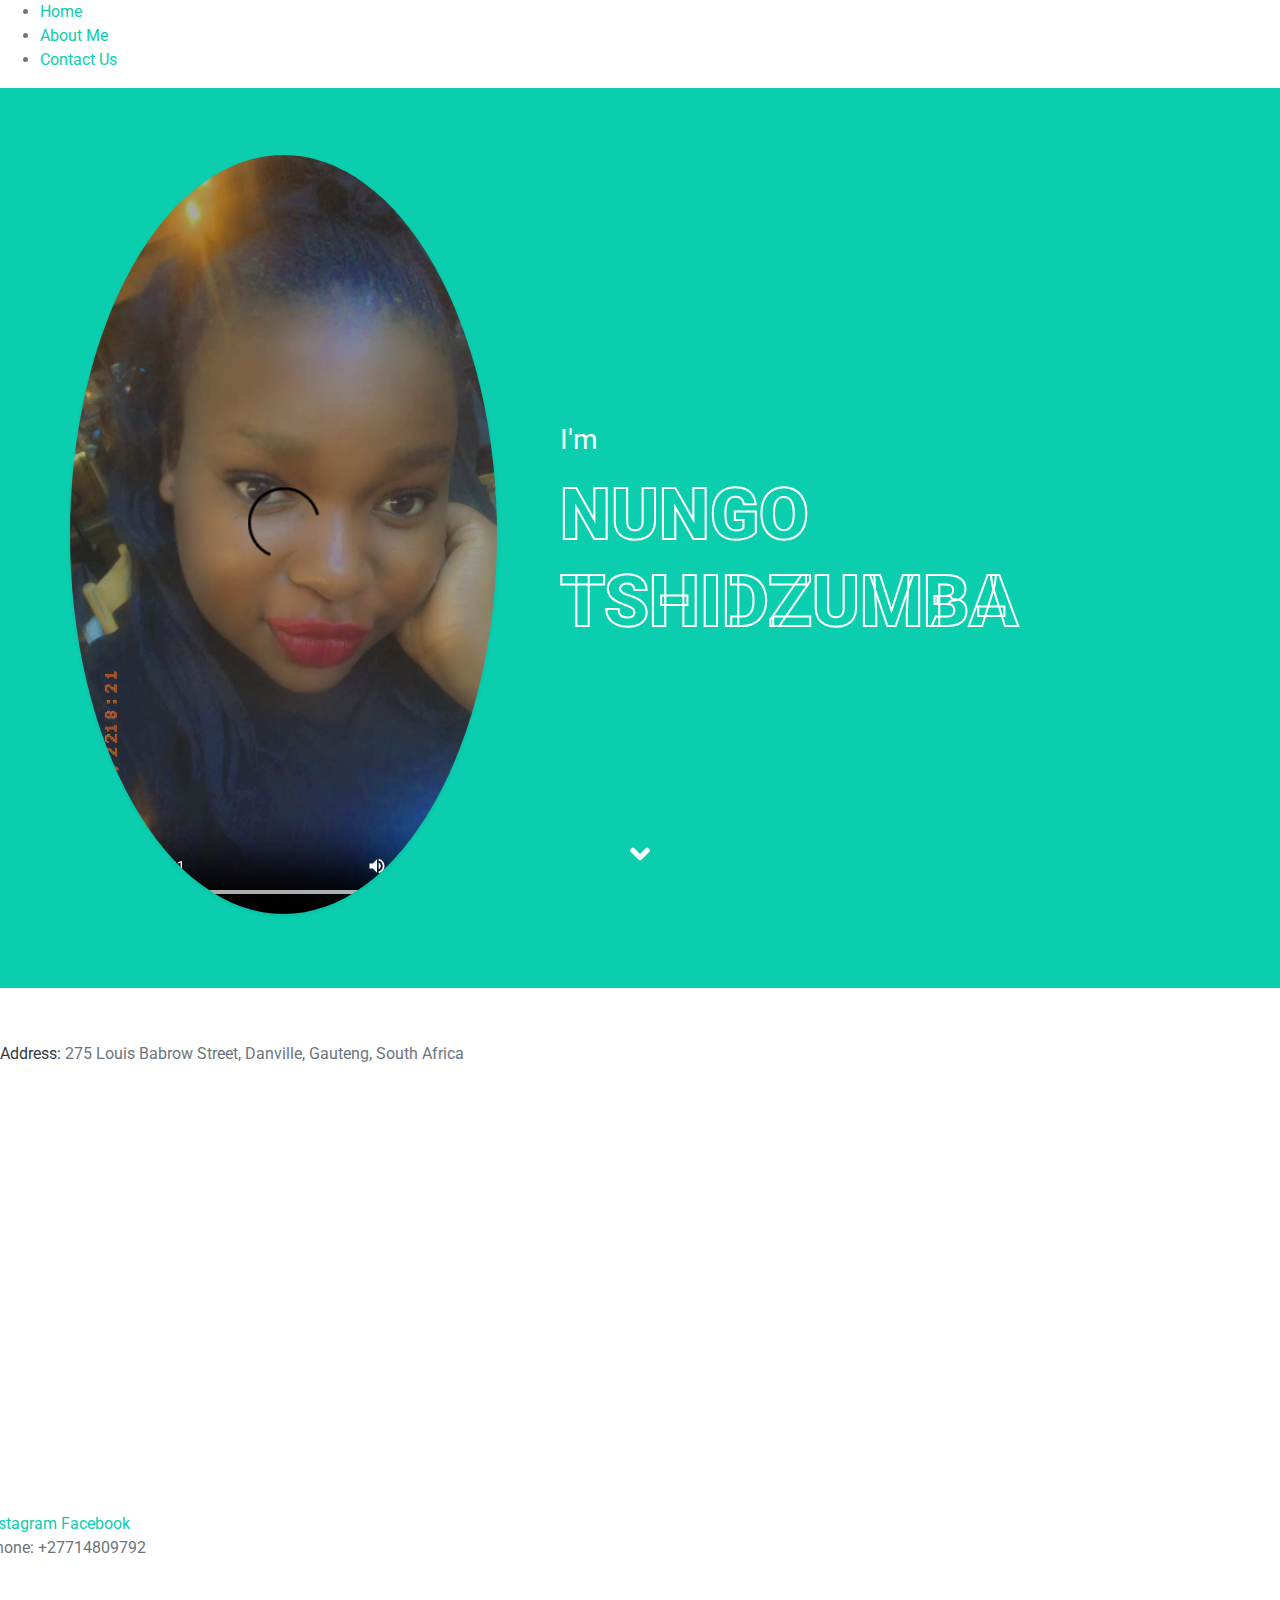
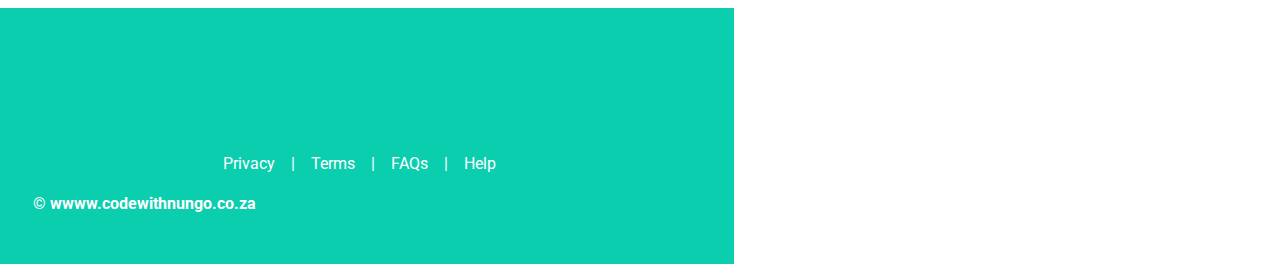
<file: MyPortfolio/index.html>
<!DOCTYPE html>
<html lang="en">

<head>
    <meta charset="utf-8">
    <title>Introduction To HTML</title>
    <meta content="width=device-width, initial-scale=1.0" name="viewport">
    <meta content="Free HTML Templates" name="keywords">
    <meta content="Free HTML Templates" name="description">

    <!-- Navigation Menu -->
    <nav>
        <ul>
            <li><a href="index.html">Home</a></li>
            <li><a href="About Me.html">About Me</a></li>
            <li><a href="Contact Us.html">Contact Us</a></li>
        </ul>
    </nav>

    <!-- Favicon -->
    <link href="img/favicon.ico" rel="icon">

    <!-- Google Web Fonts -->
    <link rel="preconnect" href="https://fonts.gstatic.com">
    <link href="https://fonts.googleapis.com/css2?family=Roboto:wght@300;400;500;700;900&display=swap" rel="stylesheet"> 

    <!-- Font Awesome -->
    <link href="https://cdnjs.cloudflare.com/ajax/libs/font-awesome/5.10.0/css/all.min.css" rel="stylesheet">

    <!-- Libraries Stylesheet -->
    <link href="lib/owlcarousel/assets/owl.carousel.min.css" rel="stylesheet">
    <link href="lib/lightbox/css/lightbox.min.css" rel="stylesheet">

    <!-- Customized Bootstrap Stylesheet -->
    <link href="css/style.css" rel="stylesheet">
</head>

<body data-spy="scroll" data-target=".navbar" data-offset="51">
    <!-- Navbar Start -->
    <nav class="navbar fixed-top shadow-sm navbar-expand-lg bg-light navbar-light py-3 py-lg-0 px-lg-5">
        <a href="index.html" class="navbar-brand ml-lg-3">
            <h1 class="m-0 display-5"><span class="text-primary">Code</span>WithNungo</h1>
        </a>
        <button type="button" class="navbar-toggler" data-toggle="collapse" data-target="#navbarCollapse">
            <span class="navbar-toggler-icon"></span>
        </button>
        <div class="collapse navbar-collapse px-lg-3" id="navbarCollapse">
            <div class="navbar-nav m-auto py-0">
                <a href="#home" class="nav-item nav-link active">Home</a>
                <a href="#about" class="nav-item nav-link">About me</a>
                <a href="#contact" class="nav-item nav-link">Contact Us</a>
            </div>
        </div>
    </nav>
    <!-- Navbar End -->

    <!-- Header Start -->
    <div class="container-fluid bg-primary d-flex align-items-center mb-5 py-5" id="home" style="min-height: 100vh;">
        <div class="container">
            <div class="row align-items-center">
                <div class="col-lg-5 px-5 pl-lg-0 pb-5 pb-lg-0">
                    <video class="img-fluid w-100 rounded-circle shadow-sm" src="img/Nungo.MP4" alt="" controls></video>

                </div>
                <div class="col-lg-7 text-center text-lg-left">
                    <h3 class="text-white font-weight-normal mb-3">I'm</h3>
                    <h1 class="display-3 text-uppercase text-primary mb-2" style="-webkit-text-stroke: 2px #ffffff;">Nungo Tshidzumba</h1>
                    <h1 class="typed-text-output d-inline font-weight-lighter text-white"></h1>
                    <div class="typed-text d-none">Web Designer, Web Developer, Front End Developer</div>
                </div>
            </div>
        </div>
    </div>
    <!-- Header End -->

</section>
<div class="row mb-3">
    <div class="col-sm-6 py-2"><h6>Address: <span class="text-secondary">275 Louis Babrow Street, Danville, Gauteng, South Africa</span></h6></div>

    <!-- Footer Section -->
    <footer>
        <!-- Social Media Links -->
        <div class="social-media">
            <a href="https://www.instagram.com/nungo.t_">Instagram</a>
            <a href="https://facebook.com/nungo tshidzumba">Facebook</a>
            <!-- Add other social media links -->
            <iframe src="https://www.google.com/maps/embed?pb=!1m18!1m12!1m3!1d3594.050558526134!2d28.13305267525346!3d-25.735841577368262!2m3!1f0!2f0!3f0!3m2!1i1024!2i768!4f13.1!3m3!1m2!1s0x1ebfd80d4cd9dbdf%3A0xd61a45ff5993e49c!2s275%20Louis%20Babrow%20St%2C%20Danville%2C%20Pretoria%2C%200183!5e0!3m2!1sen!2sza!4v1712513349805!5m2!1sen!2sza" width="600" height="450" style="border:0;" allowfullscreen="" loading="lazy" referrerpolicy="no-referrer-when-downgrade"></iframe>
        </div>
        <!-- Phone Number -->
        <div class="phone-number">
            Phone: +27714809792
        </div>
        
    <!-- Footer Start -->
    <div class="container-fluid bg-primary text-white mt-5 py-5 px-sm-3 px-md-5">
        <div class="container text-center py-5">
            </div>
            <div class="d-flex justify-content-center mb-3">
                <a class="text-white" href="#">Privacy</a>
                <span class="px-3">|</span>
                <a class="text-white" href="#">Terms</a>
                <span class="px-3">|</span>
                <a class="text-white" href="#">FAQs</a>
                <span class="px-3">|</span>
                <a class="text-white" href="#">Help</a>
            </div>
            <p class="m-0">&copy; <a class="text-white font-weight-bold" href="#">wwww.codewithnungo.co.za</a>
            </p>
        </div>
    </div>
    <!-- Footer End -->

    <!-- Scroll to Bottom -->
    <i class="fa fa-2x fa-angle-down text-white scroll-to-bottom"></i>

    <!-- Back to Top -->
    <a href="#" class="btn btn-outline-dark px-0 back-to-top"><i class="fa fa-angle-double-up"></i></a>

</body>

</html>
</file>
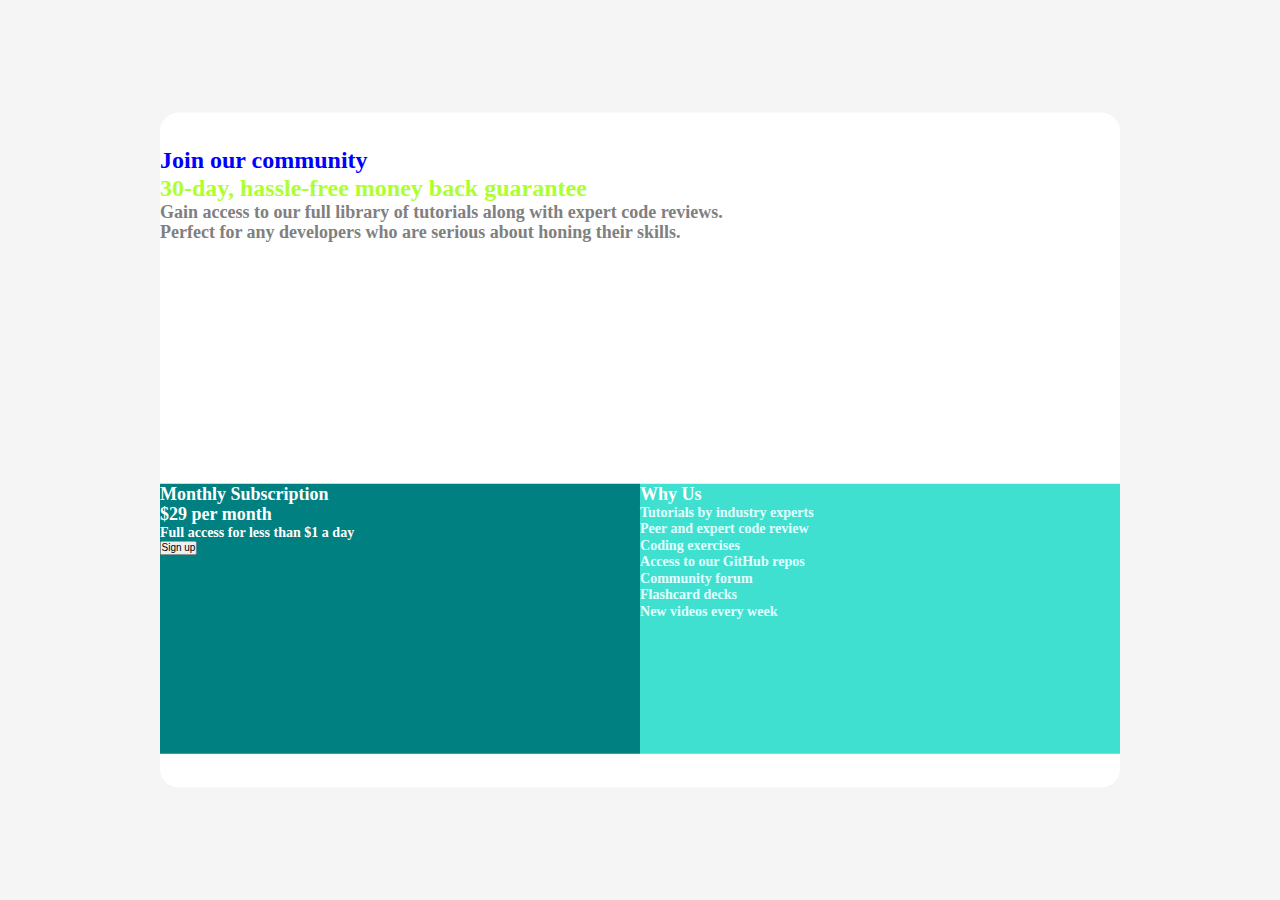
<file: Downloads/simple_grid/index.html>
<!DOCTYPE html>
<html lang="en">
<head>
    <meta charset="UTF-8">
    <link rel="stylesheet" href="style.css">
    <meta name="viewport" content="width=device-width, initial-scale=1.0">
    <title>Nungo Tshidzumba</title>

    <script>
        // JavaScript code
        function showAlert() {
            window.alert('You have clicked the button!');
        }
    </script>
</head>
<body>
    <div class="main-container">
        <div class="header">
            <h1 style="color: blue;background-color: white;">Join our community</h1>
            <h1 style = "color: greenyellow">30-day, hassle-free money back guarantee </h1>
            <h2 style = "color: grey">Gain access to our full library of tutorials along with expert code reviews. </h2>
            <h2 style = "color: grey">Perfect for any developers who are serious about honing their skills. </h2>
        </div>
        <div class="subscription" >
            <div class="monthly" style=" width: 80vh;">
                <h2 style = "color: white"> Monthly Subscription</h2>
                <h2 style = "color: white">$29 per month</h2>
                <h3 style = "color: white">Full access for less than $1 a day</h3>
                <button onclick="showAlert()">Sign up</button>
            </div>
            <div class="why-us" style=" width: 80vh;">
                <h2 style = "color: white">Why Us</h2>
                <h3 style = "color: lightcyan">Tutorials by industry experts</h3>
                <h3 style = "color: lightcyan">Peer and expert code review</h3>
                <h3 style = "color: lightcyan">Coding exercises</h3>
                <h3 style = "color: lightcyan">Access to our GitHub repos</h3>
                <h3 style = "color: lightcyan">Community forum</h3>
                <h3 style = "color: lightcyan">Flashcard decks</h3>
                <h3 style = "color: lightcyan">New videos every week</h3>
        </div>
    </div>
</body>
</html>
</file>
<file: MyPortfolio/css/style.css>
:root {
  --blue: #007bff;
  --indigo: #6610f2;
  --purple: #6f42c1;
  --pink: #e83e8c;
  --red: #dc3545;
  --orange: #fd7e14;
  --yellow: #ffc107;
  --green: #28a745;
  --teal: #20c997;
  --cyan: #17a2b8;
  --white: #fff;
  --gray: #6c757d;
  --gray-dark: #343a40;
  --primary: #0BCEAF;
  --secondary: #6c757d;
  --success: #28a745;
  --info: #17a2b8;
  --warning: #ffc107;
  --danger: #dc3545;
  --light: #ffffff;
  --dark: #343a40;
  --breakpoint-xs: 0;
  --breakpoint-sm: 576px;
  --breakpoint-md: 768px;
  --breakpoint-lg: 992px;
  --breakpoint-xl: 1200px;
  --font-family-sans-serif: "Roboto", sans-serif;
  --font-family-monospace: SFMono-Regular, Menlo, Monaco, Consolas, "Liberation Mono", "Courier New", monospace;
}

*,
*::before,
*::after {
  box-sizing: border-box;
}

html {
  font-family: sans-serif;
  line-height: 1.15;
  -webkit-text-size-adjust: 100%;
  -webkit-tap-highlight-color: rgba(0, 0, 0, 0);
}

article, aside, figcaption, figure, footer, header, hgroup, main, nav, section {
  display: block;
}

body {
  margin: 0;
  font-family: "Roboto", sans-serif;
  font-size: 1rem;
  font-weight: 400;
  line-height: 1.5;
  color: #6c757d;
  text-align: left;
  background-color: #ffffff;
}

[tabindex="-1"]:focus:not(:focus-visible) {
  outline: 0 !important;
}

hr {
  box-sizing: content-box;
  height: 0;
  overflow: visible;
}

h1, h2, h3, h4, h5, h6 {
  margin-top: 0;
  margin-bottom: 0.5rem;
}

p {
  margin-top: 0;
  margin-bottom: 1rem;
}

abbr[title],
abbr[data-original-title] {
  text-decoration: underline;
  text-decoration: underline dotted;
  cursor: help;
  border-bottom: 0;
  text-decoration-skip-ink: none;
}

address {
  margin-bottom: 1rem;
  font-style: normal;
  line-height: inherit;
}

ol,
ul,
dl {
  margin-top: 0;
  margin-bottom: 1rem;
}

ol ol,
ul ul,
ol ul,
ul ol {
  margin-bottom: 0;
}

dt {
  font-weight: 700;
}

dd {
  margin-bottom: .5rem;
  margin-left: 0;
}

blockquote {
  margin: 0 0 1rem;
}

b,
strong {
  font-weight: bolder;
}

small {
  font-size: 80%;
}

sub,
sup {
  position: relative;
  font-size: 75%;
  line-height: 0;
  vertical-align: baseline;
}

sub {
  bottom: -.25em;
}

sup {
  top: -.5em;
}

a {
  color: #0BCEAF;
  text-decoration: none;
  background-color: transparent;
}

a:hover {
  color: #078571;
  text-decoration: underline;
}

a:not([href]):not([class]) {
  color: inherit;
  text-decoration: none;
}

a:not([href]):not([class]):hover {
  color: inherit;
  text-decoration: none;
}

pre,
code,
kbd,
samp {
  font-family: SFMono-Regular, Menlo, Monaco, Consolas, "Liberation Mono", "Courier New", monospace;
  font-size: 1em;
}

pre {
  margin-top: 0;
  margin-bottom: 1rem;
  overflow: auto;
  -ms-overflow-style: scrollbar;
}

figure {
  margin: 0 0 1rem;
}

img {
  vertical-align: middle;
  border-style: none;
}

svg {
  overflow: hidden;
  vertical-align: middle;
}

table {
  border-collapse: collapse;
}

caption {
  padding-top: 0.75rem;
  padding-bottom: 0.75rem;
  color: #6c757d;
  text-align: left;
  caption-side: bottom;
}

th {
  text-align: inherit;
  text-align: -webkit-match-parent;
}

label {
  display: inline-block;
  margin-bottom: 0.5rem;
}

button {
  border-radius: 0;
}

button:focus {
  outline: 1px dotted;
  outline: 5px auto -webkit-focus-ring-color;
}

input,
button,
select,
optgroup,
textarea {
  margin: 0;
  font-family: inherit;
  font-size: inherit;
  line-height: inherit;
}

button,
input {
  overflow: visible;
}

button,
select {
  text-transform: none;
}

[role="button"] {
  cursor: pointer;
}

select {
  word-wrap: normal;
}

button,
[type="button"],
[type="reset"],
[type="submit"] {
  -webkit-appearance: button;
}

button:not(:disabled),
[type="button"]:not(:disabled),
[type="reset"]:not(:disabled),
[type="submit"]:not(:disabled) {
  cursor: pointer;
}

button::-moz-focus-inner,
[type="button"]::-moz-focus-inner,
[type="reset"]::-moz-focus-inner,
[type="submit"]::-moz-focus-inner {
  padding: 0;
  border-style: none;
}

input[type="radio"],
input[type="checkbox"] {
  box-sizing: border-box;
  padding: 0;
}

textarea {
  overflow: auto;
  resize: vertical;
}

fieldset {
  min-width: 0;
  padding: 0;
  margin: 0;
  border: 0;
}

legend {
  display: block;
  width: 100%;
  max-width: 100%;
  padding: 0;
  margin-bottom: .5rem;
  font-size: 1.5rem;
  line-height: inherit;
  color: inherit;
  white-space: normal;
}

@media (max-width: 1200px) {
  legend {
    font-size: calc(1.275rem + 0.3vw) ;
  }
}

progress {
  vertical-align: baseline;
}

[type="number"]::-webkit-inner-spin-button,
[type="number"]::-webkit-outer-spin-button {
  height: auto;
}

[type="search"] {
  outline-offset: -2px;
  -webkit-appearance: none;
}

[type="search"]::-webkit-search-decoration {
  -webkit-appearance: none;
}

::-webkit-file-upload-button {
  font: inherit;
  -webkit-appearance: button;
}

output {
  display: inline-block;
}

summary {
  display: list-item;
  cursor: pointer;
}

template {
  display: none;
}

[hidden] {
  display: none !important;
}

h1, h2, h3, h4, h5, h6,
.h1, .h2, .h3, .h4, .h5, .h6 {
  margin-bottom: 0.5rem;
  font-weight: 500;
  line-height: 1.2;
  color: #343a40;
}

h1, .h1 {
  font-size: 2.5rem;
}

@media (max-width: 1200px) {
  h1, .h1 {
    font-size: calc(1.375rem + 1.5vw) ;
  }
}

h2, .h2 {
  font-size: 2rem;
}

@media (max-width: 1200px) {
  h2, .h2 {
    font-size: calc(1.325rem + 0.9vw) ;
  }
}

h3, .h3 {
  font-size: 1.75rem;
}

@media (max-width: 1200px) {
  h3, .h3 {
    font-size: calc(1.3rem + 0.6vw) ;
  }
}

h4, .h4 {
  font-size: 1.5rem;
}

@media (max-width: 1200px) {
  h4, .h4 {
    font-size: calc(1.275rem + 0.3vw) ;
  }
}

h5, .h5 {
  font-size: 1.25rem;
}

h6, .h6 {
  font-size: 1rem;
}

.lead {
  font-size: 1.25rem;
  font-weight: 300;
}

.display-1 {
  font-size: 10rem;
  font-weight: 300;
  line-height: 1.2;
}

@media (max-width: 1200px) {
  .display-1 {
    font-size: calc(2.125rem + 10.5vw) ;
  }
}

.display-2 {
  font-size: 5.5rem;
  font-weight: 300;
  line-height: 1.2;
}

@media (max-width: 1200px) {
  .display-2 {
    font-size: calc(1.675rem + 5.1vw) ;
  }
}

.display-3 {
  font-size: 4.5rem;
  font-weight: 300;
  line-height: 1.2;
}

@media (max-width: 1200px) {
  .display-3 {
    font-size: calc(1.575rem + 3.9vw) ;
  }
}

.display-4 {
  font-size: 3.5rem;
  font-weight: 300;
  line-height: 1.2;
}

@media (max-width: 1200px) {
  .display-4 {
    font-size: calc(1.475rem + 2.7vw) ;
  }
}

hr {
  margin-top: 1rem;
  margin-bottom: 1rem;
  border: 0;
  border-top: 1px solid rgba(0, 0, 0, 0.1);
}

small,
.small {
  font-size: 80%;
  font-weight: 400;
}

mark,
.mark {
  padding: 0.2em;
  background-color: #fcf8e3;
}

.list-unstyled {
  padding-left: 0;
  list-style: none;
}

.list-inline {
  padding-left: 0;
  list-style: none;
}

.list-inline-item {
  display: inline-block;
}

.list-inline-item:not(:last-child) {
  margin-right: 0.5rem;
}

.initialism {
  font-size: 90%;
  text-transform: uppercase;
}

.blockquote {
  margin-bottom: 1rem;
  font-size: 1.25rem;
}

.blockquote-footer {
  display: block;
  font-size: 80%;
  color: #6c757d;
}

.blockquote-footer::before {
  content: "\2014\00A0";
}

.img-fluid {
  max-width: 100%;
  height: auto;
}

.img-thumbnail {
  padding: 0.25rem;
  background-color: #ffffff;
  border: 1px solid #dee2e6;
  border-radius: 0.25rem;
  max-width: 100%;
  height: auto;
}

.figure {
  display: inline-block;
}

.figure-img {
  margin-bottom: 0.5rem;
  line-height: 1;
}

.figure-caption {
  font-size: 90%;
  color: #6c757d;
}

code {
  font-size: 87.5%;
  color: #e83e8c;
  word-wrap: break-word;
}

a > code {
  color: inherit;
}

kbd {
  padding: 0.2rem 0.4rem;
  font-size: 87.5%;
  color: #fff;
  background-color: #212529;
  border-radius: 0.2rem;
}

kbd kbd {
  padding: 0;
  font-size: 100%;
  font-weight: 700;
}

pre {
  display: block;
  font-size: 87.5%;
  color: #212529;
}

pre code {
  font-size: inherit;
  color: inherit;
  word-break: normal;
}

.pre-scrollable {
  max-height: 340px;
  overflow-y: scroll;
}

.container,
.container-fluid,
.container-sm,
.container-md,
.container-lg,
.container-xl {
  width: 100%;
  padding-right: 15px;
  padding-left: 15px;
  margin-right: auto;
  margin-left: auto;
}

@media (min-width: 576px) {
  .container, .container-sm {
    max-width: 540px;
  }
}

@media (min-width: 768px) {
  .container, .container-sm, .container-md {
    max-width: 720px;
  }
}

@media (min-width: 992px) {
  .container, .container-sm, .container-md, .container-lg {
    max-width: 960px;
  }
}

@media (min-width: 1200px) {
  .container, .container-sm, .container-md, .container-lg, .container-xl {
    max-width: 1140px;
  }
}

.row {
  display: flex;
  flex-wrap: wrap;
  margin-right: -15px;
  margin-left: -15px;
}

.no-gutters {
  margin-right: 0;
  margin-left: 0;
}

.no-gutters > .col,
.no-gutters > [class*="col-"] {
  padding-right: 0;
  padding-left: 0;
}

.col-1, .col-2, .col-3, .col-4, .col-5, .col-6, .col-7, .col-8, .col-9, .col-10, .col-11, .col-12, .col,
.col-auto, .col-sm-1, .col-sm-2, .col-sm-3, .col-sm-4, .col-sm-5, .col-sm-6, .col-sm-7, .col-sm-8, .col-sm-9, .col-sm-10, .col-sm-11, .col-sm-12, .col-sm,
.col-sm-auto, .col-md-1, .col-md-2, .col-md-3, .col-md-4, .col-md-5, .col-md-6, .col-md-7, .col-md-8, .col-md-9, .col-md-10, .col-md-11, .col-md-12, .col-md,
.col-md-auto, .col-lg-1, .col-lg-2, .col-lg-3, .col-lg-4, .col-lg-5, .col-lg-6, .col-lg-7, .col-lg-8, .col-lg-9, .col-lg-10, .col-lg-11, .col-lg-12, .col-lg,
.col-lg-auto, .col-xl-1, .col-xl-2, .col-xl-3, .col-xl-4, .col-xl-5, .col-xl-6, .col-xl-7, .col-xl-8, .col-xl-9, .col-xl-10, .col-xl-11, .col-xl-12, .col-xl,
.col-xl-auto {
  position: relative;
  width: 100%;
  padding-right: 15px;
  padding-left: 15px;
}

.col {
  flex-basis: 0;
  flex-grow: 1;
  max-width: 100%;
}

.row-cols-1 > * {
  flex: 0 0 100%;
  max-width: 100%;
}

.row-cols-2 > * {
  flex: 0 0 50%;
  max-width: 50%;
}

.row-cols-3 > * {
  flex: 0 0 33.33333%;
  max-width: 33.33333%;
}

.row-cols-4 > * {
  flex: 0 0 25%;
  max-width: 25%;
}

.row-cols-5 > * {
  flex: 0 0 20%;
  max-width: 20%;
}

.row-cols-6 > * {
  flex: 0 0 16.66667%;
  max-width: 16.66667%;
}

.col-auto {
  flex: 0 0 auto;
  width: auto;
  max-width: 100%;
}

.col-1 {
  flex: 0 0 8.33333%;
  max-width: 8.33333%;
}

.col-2 {
  flex: 0 0 16.66667%;
  max-width: 16.66667%;
}

.col-3 {
  flex: 0 0 25%;
  max-width: 25%;
}

.col-4 {
  flex: 0 0 33.33333%;
  max-width: 33.33333%;
}

.col-5 {
  flex: 0 0 41.66667%;
  max-width: 41.66667%;
}

.col-6 {
  flex: 0 0 50%;
  max-width: 50%;
}

.col-7 {
  flex: 0 0 58.33333%;
  max-width: 58.33333%;
}

.col-8 {
  flex: 0 0 66.66667%;
  max-width: 66.66667%;
}

.col-9 {
  flex: 0 0 75%;
  max-width: 75%;
}

.col-10 {
  flex: 0 0 83.33333%;
  max-width: 83.33333%;
}

.col-11 {
  flex: 0 0 91.66667%;
  max-width: 91.66667%;
}

.col-12 {
  flex: 0 0 100%;
  max-width: 100%;
}

.order-first {
  order: -1;
}

.order-last {
  order: 13;
}

.order-0 {
  order: 0;
}

.order-1 {
  order: 1;
}

.order-2 {
  order: 2;
}

.order-3 {
  order: 3;
}

.order-4 {
  order: 4;
}

.order-5 {
  order: 5;
}

.order-6 {
  order: 6;
}

.order-7 {
  order: 7;
}

.order-8 {
  order: 8;
}

.order-9 {
  order: 9;
}

.order-10 {
  order: 10;
}

.order-11 {
  order: 11;
}

.order-12 {
  order: 12;
}

.offset-1 {
  margin-left: 8.33333%;
}

.offset-2 {
  margin-left: 16.66667%;
}

.offset-3 {
  margin-left: 25%;
}

.offset-4 {
  margin-left: 33.33333%;
}

.offset-5 {
  margin-left: 41.66667%;
}

.offset-6 {
  margin-left: 50%;
}

.offset-7 {
  margin-left: 58.33333%;
}

.offset-8 {
  margin-left: 66.66667%;
}

.offset-9 {
  margin-left: 75%;
}

.offset-10 {
  margin-left: 83.33333%;
}

.offset-11 {
  margin-left: 91.66667%;
}

@media (min-width: 576px) {
  .col-sm {
    flex-basis: 0;
    flex-grow: 1;
    max-width: 100%;
  }
  .row-cols-sm-1 > * {
    flex: 0 0 100%;
    max-width: 100%;
  }
  .row-cols-sm-2 > * {
    flex: 0 0 50%;
    max-width: 50%;
  }
  .row-cols-sm-3 > * {
    flex: 0 0 33.33333%;
    max-width: 33.33333%;
  }
  .row-cols-sm-4 > * {
    flex: 0 0 25%;
    max-width: 25%;
  }
  .row-cols-sm-5 > * {
    flex: 0 0 20%;
    max-width: 20%;
  }
  .row-cols-sm-6 > * {
    flex: 0 0 16.66667%;
    max-width: 16.66667%;
  }
  .col-sm-auto {
    flex: 0 0 auto;
    width: auto;
    max-width: 100%;
  }
  .col-sm-1 {
    flex: 0 0 8.33333%;
    max-width: 8.33333%;
  }
  .col-sm-2 {
    flex: 0 0 16.66667%;
    max-width: 16.66667%;
  }
  .col-sm-3 {
    flex: 0 0 25%;
    max-width: 25%;
  }
  .col-sm-4 {
    flex: 0 0 33.33333%;
    max-width: 33.33333%;
  }
  .col-sm-5 {
    flex: 0 0 41.66667%;
    max-width: 41.66667%;
  }
  .col-sm-6 {
    flex: 0 0 50%;
    max-width: 50%;
  }
  .col-sm-7 {
    flex: 0 0 58.33333%;
    max-width: 58.33333%;
  }
  .col-sm-8 {
    flex: 0 0 66.66667%;
    max-width: 66.66667%;
  }
  .col-sm-9 {
    flex: 0 0 75%;
    max-width: 75%;
  }
  .col-sm-10 {
    flex: 0 0 83.33333%;
    max-width: 83.33333%;
  }
  .col-sm-11 {
    flex: 0 0 91.66667%;
    max-width: 91.66667%;
  }
  .col-sm-12 {
    flex: 0 0 100%;
    max-width: 100%;
  }
  .order-sm-first {
    order: -1;
  }
  .order-sm-last {
    order: 13;
  }
  .order-sm-0 {
    order: 0;
  }
  .order-sm-1 {
    order: 1;
  }
  .order-sm-2 {
    order: 2;
  }
  .order-sm-3 {
    order: 3;
  }
  .order-sm-4 {
    order: 4;
  }
  .order-sm-5 {
    order: 5;
  }
  .order-sm-6 {
    order: 6;
  }
  .order-sm-7 {
    order: 7;
  }
  .order-sm-8 {
    order: 8;
  }
  .order-sm-9 {
    order: 9;
  }
  .order-sm-10 {
    order: 10;
  }
  .order-sm-11 {
    order: 11;
  }
  .order-sm-12 {
    order: 12;
  }
  .offset-sm-0 {
    margin-left: 0;
  }
  .offset-sm-1 {
    margin-left: 8.33333%;
  }
  .offset-sm-2 {
    margin-left: 16.66667%;
  }
  .offset-sm-3 {
    margin-left: 25%;
  }
  .offset-sm-4 {
    margin-left: 33.33333%;
  }
  .offset-sm-5 {
    margin-left: 41.66667%;
  }
  .offset-sm-6 {
    margin-left: 50%;
  }
  .offset-sm-7 {
    margin-left: 58.33333%;
  }
  .offset-sm-8 {
    margin-left: 66.66667%;
  }
  .offset-sm-9 {
    margin-left: 75%;
  }
  .offset-sm-10 {
    margin-left: 83.33333%;
  }
  .offset-sm-11 {
    margin-left: 91.66667%;
  }
}

@media (min-width: 768px) {
  .col-md {
    flex-basis: 0;
    flex-grow: 1;
    max-width: 100%;
  }
  .row-cols-md-1 > * {
    flex: 0 0 100%;
    max-width: 100%;
  }
  .row-cols-md-2 > * {
    flex: 0 0 50%;
    max-width: 50%;
  }
  .row-cols-md-3 > * {
    flex: 0 0 33.33333%;
    max-width: 33.33333%;
  }
  .row-cols-md-4 > * {
    flex: 0 0 25%;
    max-width: 25%;
  }
  .row-cols-md-5 > * {
    flex: 0 0 20%;
    max-width: 20%;
  }
  .row-cols-md-6 > * {
    flex: 0 0 16.66667%;
    max-width: 16.66667%;
  }
  .col-md-auto {
    flex: 0 0 auto;
    width: auto;
    max-width: 100%;
  }
  .col-md-1 {
    flex: 0 0 8.33333%;
    max-width: 8.33333%;
  }
  .col-md-2 {
    flex: 0 0 16.66667%;
    max-width: 16.66667%;
  }
  .col-md-3 {
    flex: 0 0 25%;
    max-width: 25%;
  }
  .col-md-4 {
    flex: 0 0 33.33333%;
    max-width: 33.33333%;
  }
  .col-md-5 {
    flex: 0 0 41.66667%;
    max-width: 41.66667%;
  }
  .col-md-6 {
    flex: 0 0 50%;
    max-width: 50%;
  }
  .col-md-7 {
    flex: 0 0 58.33333%;
    max-width: 58.33333%;
  }
  .col-md-8 {
    flex: 0 0 66.66667%;
    max-width: 66.66667%;
  }
  .col-md-9 {
    flex: 0 0 75%;
    max-width: 75%;
  }
  .col-md-10 {
    flex: 0 0 83.33333%;
    max-width: 83.33333%;
  }
  .col-md-11 {
    flex: 0 0 91.66667%;
    max-width: 91.66667%;
  }
  .col-md-12 {
    flex: 0 0 100%;
    max-width: 100%;
  }
  .order-md-first {
    order: -1;
  }
  .order-md-last {
    order: 13;
  }
  .order-md-0 {
    order: 0;
  }
  .order-md-1 {
    order: 1;
  }
  .order-md-2 {
    order: 2;
  }
  .order-md-3 {
    order: 3;
  }
  .order-md-4 {
    order: 4;
  }
  .order-md-5 {
    order: 5;
  }
  .order-md-6 {
    order: 6;
  }
  .order-md-7 {
    order: 7;
  }
  .order-md-8 {
    order: 8;
  }
  .order-md-9 {
    order: 9;
  }
  .order-md-10 {
    order: 10;
  }
  .order-md-11 {
    order: 11;
  }
  .order-md-12 {
    order: 12;
  }
  .offset-md-0 {
    margin-left: 0;
  }
  .offset-md-1 {
    margin-left: 8.33333%;
  }
  .offset-md-2 {
    margin-left: 16.66667%;
  }
  .offset-md-3 {
    margin-left: 25%;
  }
  .offset-md-4 {
    margin-left: 33.33333%;
  }
  .offset-md-5 {
    margin-left: 41.66667%;
  }
  .offset-md-6 {
    margin-left: 50%;
  }
  .offset-md-7 {
    margin-left: 58.33333%;
  }
  .offset-md-8 {
    margin-left: 66.66667%;
  }
  .offset-md-9 {
    margin-left: 75%;
  }
  .offset-md-10 {
    margin-left: 83.33333%;
  }
  .offset-md-11 {
    margin-left: 91.66667%;
  }
}

@media (min-width: 992px) {
  .col-lg {
    flex-basis: 0;
    flex-grow: 1;
    max-width: 100%;
  }
  .row-cols-lg-1 > * {
    flex: 0 0 100%;
    max-width: 100%;
  }
  .row-cols-lg-2 > * {
    flex: 0 0 50%;
    max-width: 50%;
  }
  .row-cols-lg-3 > * {
    flex: 0 0 33.33333%;
    max-width: 33.33333%;
  }
  .row-cols-lg-4 > * {
    flex: 0 0 25%;
    max-width: 25%;
  }
  .row-cols-lg-5 > * {
    flex: 0 0 20%;
    max-width: 20%;
  }
  .row-cols-lg-6 > * {
    flex: 0 0 16.66667%;
    max-width: 16.66667%;
  }
  .col-lg-auto {
    flex: 0 0 auto;
    width: auto;
    max-width: 100%;
  }
  .col-lg-1 {
    flex: 0 0 8.33333%;
    max-width: 8.33333%;
  }
  .col-lg-2 {
    flex: 0 0 16.66667%;
    max-width: 16.66667%;
  }
  .col-lg-3 {
    flex: 0 0 25%;
    max-width: 25%;
  }
  .col-lg-4 {
    flex: 0 0 33.33333%;
    max-width: 33.33333%;
  }
  .col-lg-5 {
    flex: 0 0 41.66667%;
    max-width: 41.66667%;
  }
  .col-lg-6 {
    flex: 0 0 50%;
    max-width: 50%;
  }
  .col-lg-7 {
    flex: 0 0 58.33333%;
    max-width: 58.33333%;
  }
  .col-lg-8 {
    flex: 0 0 66.66667%;
    max-width: 66.66667%;
  }
  .col-lg-9 {
    flex: 0 0 75%;
    max-width: 75%;
  }
  .col-lg-10 {
    flex: 0 0 83.33333%;
    max-width: 83.33333%;
  }
  .col-lg-11 {
    flex: 0 0 91.66667%;
    max-width: 91.66667%;
  }
  .col-lg-12 {
    flex: 0 0 100%;
    max-width: 100%;
  }
  .order-lg-first {
    order: -1;
  }
  .order-lg-last {
    order: 13;
  }
  .order-lg-0 {
    order: 0;
  }
  .order-lg-1 {
    order: 1;
  }
  .order-lg-2 {
    order: 2;
  }
  .order-lg-3 {
    order: 3;
  }
  .order-lg-4 {
    order: 4;
  }
  .order-lg-5 {
    order: 5;
  }
  .order-lg-6 {
    order: 6;
  }
  .order-lg-7 {
    order: 7;
  }
  .order-lg-8 {
    order: 8;
  }
  .order-lg-9 {
    order: 9;
  }
  .order-lg-10 {
    order: 10;
  }
  .order-lg-11 {
    order: 11;
  }
  .order-lg-12 {
    order: 12;
  }
  .offset-lg-0 {
    margin-left: 0;
  }
  .offset-lg-1 {
    margin-left: 8.33333%;
  }
  .offset-lg-2 {
    margin-left: 16.66667%;
  }
  .offset-lg-3 {
    margin-left: 25%;
  }
  .offset-lg-4 {
    margin-left: 33.33333%;
  }
  .offset-lg-5 {
    margin-left: 41.66667%;
  }
  .offset-lg-6 {
    margin-left: 50%;
  }
  .offset-lg-7 {
    margin-left: 58.33333%;
  }
  .offset-lg-8 {
    margin-left: 66.66667%;
  }
  .offset-lg-9 {
    margin-left: 75%;
  }
  .offset-lg-10 {
    margin-left: 83.33333%;
  }
  .offset-lg-11 {
    margin-left: 91.66667%;
  }
}

@media (min-width: 1200px) {
  .col-xl {
    flex-basis: 0;
    flex-grow: 1;
    max-width: 100%;
  }
  .row-cols-xl-1 > * {
    flex: 0 0 100%;
    max-width: 100%;
  }
  .row-cols-xl-2 > * {
    flex: 0 0 50%;
    max-width: 50%;
  }
  .row-cols-xl-3 > * {
    flex: 0 0 33.33333%;
    max-width: 33.33333%;
  }
  .row-cols-xl-4 > * {
    flex: 0 0 25%;
    max-width: 25%;
  }
  .row-cols-xl-5 > * {
    flex: 0 0 20%;
    max-width: 20%;
  }
  .row-cols-xl-6 > * {
    flex: 0 0 16.66667%;
    max-width: 16.66667%;
  }
  .col-xl-auto {
    flex: 0 0 auto;
    width: auto;
    max-width: 100%;
  }
  .col-xl-1 {
    flex: 0 0 8.33333%;
    max-width: 8.33333%;
  }
  .col-xl-2 {
    flex: 0 0 16.66667%;
    max-width: 16.66667%;
  }
  .col-xl-3 {
    flex: 0 0 25%;
    max-width: 25%;
  }
  .col-xl-4 {
    flex: 0 0 33.33333%;
    max-width: 33.33333%;
  }
  .col-xl-5 {
    flex: 0 0 41.66667%;
    max-width: 41.66667%;
  }
  .col-xl-6 {
    flex: 0 0 50%;
    max-width: 50%;
  }
  .col-xl-7 {
    flex: 0 0 58.33333%;
    max-width: 58.33333%;
  }
  .col-xl-8 {
    flex: 0 0 66.66667%;
    max-width: 66.66667%;
  }
  .col-xl-9 {
    flex: 0 0 75%;
    max-width: 75%;
  }
  .col-xl-10 {
    flex: 0 0 83.33333%;
    max-width: 83.33333%;
  }
  .col-xl-11 {
    flex: 0 0 91.66667%;
    max-width: 91.66667%;
  }
  .col-xl-12 {
    flex: 0 0 100%;
    max-width: 100%;
  }
  .order-xl-first {
    order: -1;
  }
  .order-xl-last {
    order: 13;
  }
  .order-xl-0 {
    order: 0;
  }
  .order-xl-1 {
    order: 1;
  }
  .order-xl-2 {
    order: 2;
  }
  .order-xl-3 {
    order: 3;
  }
  .order-xl-4 {
    order: 4;
  }
  .order-xl-5 {
    order: 5;
  }
  .order-xl-6 {
    order: 6;
  }
  .order-xl-7 {
    order: 7;
  }
  .order-xl-8 {
    order: 8;
  }
  .order-xl-9 {
    order: 9;
  }
  .order-xl-10 {
    order: 10;
  }
  .order-xl-11 {
    order: 11;
  }
  .order-xl-12 {
    order: 12;
  }
  .offset-xl-0 {
    margin-left: 0;
  }
  .offset-xl-1 {
    margin-left: 8.33333%;
  }
  .offset-xl-2 {
    margin-left: 16.66667%;
  }
  .offset-xl-3 {
    margin-left: 25%;
  }
  .offset-xl-4 {
    margin-left: 33.33333%;
  }
  .offset-xl-5 {
    margin-left: 41.66667%;
  }
  .offset-xl-6 {
    margin-left: 50%;
  }
  .offset-xl-7 {
    margin-left: 58.33333%;
  }
  .offset-xl-8 {
    margin-left: 66.66667%;
  }
  .offset-xl-9 {
    margin-left: 75%;
  }
  .offset-xl-10 {
    margin-left: 83.33333%;
  }
  .offset-xl-11 {
    margin-left: 91.66667%;
  }
}

.table {
  width: 100%;
  margin-bottom: 1rem;
  color: #6c757d;
}

.table th,
.table td {
  padding: 0.75rem;
  vertical-align: top;
  border-top: 1px solid #dee2e6;
}

.table thead th {
  vertical-align: bottom;
  border-bottom: 2px solid #dee2e6;
}

.table tbody + tbody {
  border-top: 2px solid #dee2e6;
}

.table-sm th,
.table-sm td {
  padding: 0.3rem;
}

.table-bordered {
  border: 1px solid #dee2e6;
}

.table-bordered th,
.table-bordered td {
  border: 1px solid #dee2e6;
}

.table-bordered thead th,
.table-bordered thead td {
  border-bottom-width: 2px;
}

.table-borderless th,
.table-borderless td,
.table-borderless thead th,
.table-borderless tbody + tbody {
  border: 0;
}

.table-striped tbody tr:nth-of-type(odd) {
  background-color: rgba(0, 0, 0, 0.05);
}

.table-hover tbody tr:hover {
  color: #6c757d;
  background-color: rgba(0, 0, 0, 0.075);
}

.table-primary,
.table-primary > th,
.table-primary > td {
  background-color: #bbf1e9;
}

.table-primary th,
.table-primary td,
.table-primary thead th,
.table-primary tbody + tbody {
  border-color: #80e6d5;
}

.table-hover .table-primary:hover {
  background-color: #a6ede2;
}

.table-hover .table-primary:hover > td,
.table-hover .table-primary:hover > th {
  background-color: #a6ede2;
}

.table-secondary,
.table-secondary > th,
.table-secondary > td {
  background-color: #d6d8db;
}

.table-secondary th,
.table-secondary td,
.table-secondary thead th,
.table-secondary tbody + tbody {
  border-color: #b3b7bb;
}

.table-hover .table-secondary:hover {
  background-color: #c8cbcf;
}

.table-hover .table-secondary:hover > td,
.table-hover .table-secondary:hover > th {
  background-color: #c8cbcf;
}

.table-success,
.table-success > th,
.table-success > td {
  background-color: #c3e6cb;
}

.table-success th,
.table-success td,
.table-success thead th,
.table-success tbody + tbody {
  border-color: #8fd19e;
}

.table-hover .table-success:hover {
  background-color: #b1dfbb;
}

.table-hover .table-success:hover > td,
.table-hover .table-success:hover > th {
  background-color: #b1dfbb;
}

.table-info,
.table-info > th,
.table-info > td {
  background-color: #bee5eb;
}

.table-info th,
.table-info td,
.table-info thead th,
.table-info tbody + tbody {
  border-color: #86cfda;
}

.table-hover .table-info:hover {
  background-color: #abdde5;
}

.table-hover .table-info:hover > td,
.table-hover .table-info:hover > th {
  background-color: #abdde5;
}

.table-warning,
.table-warning > th,
.table-warning > td {
  background-color: #ffeeba;
}

.table-warning th,
.table-warning td,
.table-warning thead th,
.table-warning tbody + tbody {
  border-color: #ffdf7e;
}

.table-hover .table-warning:hover {
  background-color: #ffe8a1;
}

.table-hover .table-warning:hover > td,
.table-hover .table-warning:hover > th {
  background-color: #ffe8a1;
}

.table-danger,
.table-danger > th,
.table-danger > td {
  background-color: #f5c6cb;
}

.table-danger th,
.table-danger td,
.table-danger thead th,
.table-danger tbody + tbody {
  border-color: #ed969e;
}

.table-hover .table-danger:hover {
  background-color: #f1b0b7;
}

.table-hover .table-danger:hover > td,
.table-hover .table-danger:hover > th {
  background-color: #f1b0b7;
}

.table-light,
.table-light > th,
.table-light > td {
  background-color: white;
}

.table-light th,
.table-light td,
.table-light thead th,
.table-light tbody + tbody {
  border-color: white;
}

.table-hover .table-light:hover {
  background-color: #f2f2f2;
}

.table-hover .table-light:hover > td,
.table-hover .table-light:hover > th {
  background-color: #f2f2f2;
}

.table-dark,
.table-dark > th,
.table-dark > td {
  background-color: #c6c8ca;
}

.table-dark th,
.table-dark td,
.table-dark thead th,
.table-dark tbody + tbody {
  border-color: #95999c;
}

.table-hover .table-dark:hover {
  background-color: #b9bbbe;
}

.table-hover .table-dark:hover > td,
.table-hover .table-dark:hover > th {
  background-color: #b9bbbe;
}

.table-active,
.table-active > th,
.table-active > td {
  background-color: rgba(0, 0, 0, 0.075);
}

.table-hover .table-active:hover {
  background-color: rgba(0, 0, 0, 0.075);
}

.table-hover .table-active:hover > td,
.table-hover .table-active:hover > th {
  background-color: rgba(0, 0, 0, 0.075);
}

.table .thead-dark th {
  color: #fff;
  background-color: #343a40;
  border-color: #454d55;
}

.table .thead-light th {
  color: #495057;
  background-color: #e9ecef;
  border-color: #dee2e6;
}

.table-dark {
  color: #fff;
  background-color: #343a40;
}

.table-dark th,
.table-dark td,
.table-dark thead th {
  border-color: #454d55;
}

.table-dark.table-bordered {
  border: 0;
}

.table-dark.table-striped tbody tr:nth-of-type(odd) {
  background-color: rgba(255, 255, 255, 0.05);
}

.table-dark.table-hover tbody tr:hover {
  color: #fff;
  background-color: rgba(255, 255, 255, 0.075);
}

@media (max-width: 575.98px) {
  .table-responsive-sm {
    display: block;
    width: 100%;
    overflow-x: auto;
    -webkit-overflow-scrolling: touch;
  }
  .table-responsive-sm > .table-bordered {
    border: 0;
  }
}

@media (max-width: 767.98px) {
  .table-responsive-md {
    display: block;
    width: 100%;
    overflow-x: auto;
    -webkit-overflow-scrolling: touch;
  }
  .table-responsive-md > .table-bordered {
    border: 0;
  }
}

@media (max-width: 991.98px) {
  .table-responsive-lg {
    display: block;
    width: 100%;
    overflow-x: auto;
    -webkit-overflow-scrolling: touch;
  }
  .table-responsive-lg > .table-bordered {
    border: 0;
  }
}

@media (max-width: 1199.98px) {
  .table-responsive-xl {
    display: block;
    width: 100%;
    overflow-x: auto;
    -webkit-overflow-scrolling: touch;
  }
  .table-responsive-xl > .table-bordered {
    border: 0;
  }
}

.table-responsive {
  display: block;
  width: 100%;
  overflow-x: auto;
  -webkit-overflow-scrolling: touch;
}

.table-responsive > .table-bordered {
  border: 0;
}

.form-control {
  display: block;
  width: 100%;
  height: calc(1.5em + 0.75rem + 2px);
  padding: 0.375rem 0.75rem;
  font-size: 1rem;
  font-weight: 400;
  line-height: 1.5;
  color: #495057;
  background-color: #fff;
  background-clip: padding-box;
  border: 1px solid #ced4da;
  border-radius: 0.25rem;
  transition: border-color 0.15s ease-in-out, box-shadow 0.15s ease-in-out;
}

@media (prefers-reduced-motion: reduce) {
  .form-control {
    transition: none;
  }
}

.form-control::-ms-expand {
  background-color: transparent;
  border: 0;
}

.form-control:-moz-focusring {
  color: transparent;
  text-shadow: 0 0 0 #495057;
}

.form-control:focus {
  color: #495057;
  background-color: #fff;
  border-color: #62f7df;
  outline: 0;
  box-shadow: 0 0 0 0.2rem rgba(11, 206, 175, 0.25);
}

.form-control::placeholder {
  color: #6c757d;
  opacity: 1;
}

.form-control:disabled, .form-control[readonly] {
  background-color: #e9ecef;
  opacity: 1;
}

input[type="date"].form-control,
input[type="time"].form-control,
input[type="datetime-local"].form-control,
input[type="month"].form-control {
  appearance: none;
}

select.form-control:focus::-ms-value {
  color: #495057;
  background-color: #fff;
}

.form-control-file,
.form-control-range {
  display: block;
  width: 100%;
}

.col-form-label {
  padding-top: calc(0.375rem + 1px);
  padding-bottom: calc(0.375rem + 1px);
  margin-bottom: 0;
  font-size: inherit;
  line-height: 1.5;
}

.col-form-label-lg {
  padding-top: calc(0.5rem + 1px);
  padding-bottom: calc(0.5rem + 1px);
  font-size: 1.25rem;
  line-height: 1.5;
}

.col-form-label-sm {
  padding-top: calc(0.25rem + 1px);
  padding-bottom: calc(0.25rem + 1px);
  font-size: 0.875rem;
  line-height: 1.5;
}

.form-control-plaintext {
  display: block;
  width: 100%;
  padding: 0.375rem 0;
  margin-bottom: 0;
  font-size: 1rem;
  line-height: 1.5;
  color: #6c757d;
  background-color: transparent;
  border: solid transparent;
  border-width: 1px 0;
}

.form-control-plaintext.form-control-sm, .form-control-plaintext.form-control-lg {
  padding-right: 0;
  padding-left: 0;
}

.form-control-sm {
  height: calc(1.5em + 0.5rem + 2px);
  padding: 0.25rem 0.5rem;
  font-size: 0.875rem;
  line-height: 1.5;
  border-radius: 0.2rem;
}

.form-control-lg {
  height: calc(1.5em + 1rem + 2px);
  padding: 0.5rem 1rem;
  font-size: 1.25rem;
  line-height: 1.5;
  border-radius: 0.3rem;
}

select.form-control[size], select.form-control[multiple] {
  height: auto;
}

textarea.form-control {
  height: auto;
}

.form-group {
  margin-bottom: 1rem;
}

.form-text {
  display: block;
  margin-top: 0.25rem;
}

.form-row {
  display: flex;
  flex-wrap: wrap;
  margin-right: -5px;
  margin-left: -5px;
}

.form-row > .col,
.form-row > [class*="col-"] {
  padding-right: 5px;
  padding-left: 5px;
}

.form-check {
  position: relative;
  display: block;
  padding-left: 1.25rem;
}

.form-check-input {
  position: absolute;
  margin-top: 0.3rem;
  margin-left: -1.25rem;
}

.form-check-input[disabled] ~ .form-check-label,
.form-check-input:disabled ~ .form-check-label {
  color: #6c757d;
}

.form-check-label {
  margin-bottom: 0;
}

.form-check-inline {
  display: inline-flex;
  align-items: center;
  padding-left: 0;
  margin-right: 0.75rem;
}

.form-check-inline .form-check-input {
  position: static;
  margin-top: 0;
  margin-right: 0.3125rem;
  margin-left: 0;
}

.valid-feedback {
  display: none;
  width: 100%;
  margin-top: 0.25rem;
  font-size: 80%;
  color: #28a745;
}

.valid-tooltip {
  position: absolute;
  top: 100%;
  left: 0;
  z-index: 5;
  display: none;
  max-width: 100%;
  padding: 0.25rem 0.5rem;
  margin-top: .1rem;
  font-size: 0.875rem;
  line-height: 1.5;
  color: #fff;
  background-color: rgba(40, 167, 69, 0.9);
  border-radius: 0.25rem;
}

.was-validated :valid ~ .valid-feedback,
.was-validated :valid ~ .valid-tooltip,
.is-valid ~ .valid-feedback,
.is-valid ~ .valid-tooltip {
  display: block;
}

.was-validated .form-control:valid, .form-control.is-valid {
  border-color: #28a745;
  padding-right: calc(1.5em + 0.75rem);
  background-image: url("data:image/svg+xml,%3csvg xmlns='http://www.w3.org/2000/svg' width='8' height='8' viewBox='0 0 8 8'%3e%3cpath fill='%2328a745' d='M2.3 6.73L.6 4.53c-.4-1.04.46-1.4 1.1-.8l1.1 1.4 3.4-3.8c.6-.63 1.6-.27 1.2.7l-4 4.6c-.43.5-.8.4-1.1.1z'/%3e%3c/svg%3e");
  background-repeat: no-repeat;
  background-position: right calc(0.375em + 0.1875rem) center;
  background-size: calc(0.75em + 0.375rem) calc(0.75em + 0.375rem);
}

.was-validated .form-control:valid:focus, .form-control.is-valid:focus {
  border-color: #28a745;
  box-shadow: 0 0 0 0.2rem rgba(40, 167, 69, 0.25);
}

.was-validated textarea.form-control:valid, textarea.form-control.is-valid {
  padding-right: calc(1.5em + 0.75rem);
  background-position: top calc(0.375em + 0.1875rem) right calc(0.375em + 0.1875rem);
}

.was-validated .custom-select:valid, .custom-select.is-valid {
  border-color: #28a745;
  padding-right: calc(0.75em + 2.3125rem);
  background: url("data:image/svg+xml,%3csvg xmlns='http://www.w3.org/2000/svg' width='4' height='5' viewBox='0 0 4 5'%3e%3cpath fill='%23343a40' d='M2 0L0 2h4zm0 5L0 3h4z'/%3e%3c/svg%3e") no-repeat right 0.75rem center/8px 10px, url("data:image/svg+xml,%3csvg xmlns='http://www.w3.org/2000/svg' width='8' height='8' viewBox='0 0 8 8'%3e%3cpath fill='%2328a745' d='M2.3 6.73L.6 4.53c-.4-1.04.46-1.4 1.1-.8l1.1 1.4 3.4-3.8c.6-.63 1.6-.27 1.2.7l-4 4.6c-.43.5-.8.4-1.1.1z'/%3e%3c/svg%3e") #fff no-repeat center right 1.75rem/calc(0.75em + 0.375rem) calc(0.75em + 0.375rem);
}

.was-validated .custom-select:valid:focus, .custom-select.is-valid:focus {
  border-color: #28a745;
  box-shadow: 0 0 0 0.2rem rgba(40, 167, 69, 0.25);
}

.was-validated .form-check-input:valid ~ .form-check-label, .form-check-input.is-valid ~ .form-check-label {
  color: #28a745;
}

.was-validated .form-check-input:valid ~ .valid-feedback,
.was-validated .form-check-input:valid ~ .valid-tooltip, .form-check-input.is-valid ~ .valid-feedback,
.form-check-input.is-valid ~ .valid-tooltip {
  display: block;
}

.was-validated .custom-control-input:valid ~ .custom-control-label, .custom-control-input.is-valid ~ .custom-control-label {
  color: #28a745;
}

.was-validated .custom-control-input:valid ~ .custom-control-label::before, .custom-control-input.is-valid ~ .custom-control-label::before {
  border-color: #28a745;
}

.was-validated .custom-control-input:valid:checked ~ .custom-control-label::before, .custom-control-input.is-valid:checked ~ .custom-control-label::before {
  border-color: #34ce57;
  background-color: #34ce57;
}

.was-validated .custom-control-input:valid:focus ~ .custom-control-label::before, .custom-control-input.is-valid:focus ~ .custom-control-label::before {
  box-shadow: 0 0 0 0.2rem rgba(40, 167, 69, 0.25);
}

.was-validated .custom-control-input:valid:focus:not(:checked) ~ .custom-control-label::before, .custom-control-input.is-valid:focus:not(:checked) ~ .custom-control-label::before {
  border-color: #28a745;
}

.was-validated .custom-file-input:valid ~ .custom-file-label, .custom-file-input.is-valid ~ .custom-file-label {
  border-color: #28a745;
}

.was-validated .custom-file-input:valid:focus ~ .custom-file-label, .custom-file-input.is-valid:focus ~ .custom-file-label {
  border-color: #28a745;
  box-shadow: 0 0 0 0.2rem rgba(40, 167, 69, 0.25);
}

.invalid-feedback {
  display: none;
  width: 100%;
  margin-top: 0.25rem;
  font-size: 80%;
  color: #dc3545;
}

.invalid-tooltip {
  position: absolute;
  top: 100%;
  left: 0;
  z-index: 5;
  display: none;
  max-width: 100%;
  padding: 0.25rem 0.5rem;
  margin-top: .1rem;
  font-size: 0.875rem;
  line-height: 1.5;
  color: #fff;
  background-color: rgba(220, 53, 69, 0.9);
  border-radius: 0.25rem;
}

.was-validated :invalid ~ .invalid-feedback,
.was-validated :invalid ~ .invalid-tooltip,
.is-invalid ~ .invalid-feedback,
.is-invalid ~ .invalid-tooltip {
  display: block;
}

.was-validated .form-control:invalid, .form-control.is-invalid {
  border-color: #dc3545;
  padding-right: calc(1.5em + 0.75rem);
  background-image: url("data:image/svg+xml,%3csvg xmlns='http://www.w3.org/2000/svg' width='12' height='12' fill='none' stroke='%23dc3545' viewBox='0 0 12 12'%3e%3ccircle cx='6' cy='6' r='4.5'/%3e%3cpath stroke-linejoin='round' d='M5.8 3.6h.4L6 6.5z'/%3e%3ccircle cx='6' cy='8.2' r='.6' fill='%23dc3545' stroke='none'/%3e%3c/svg%3e");
  background-repeat: no-repeat;
  background-position: right calc(0.375em + 0.1875rem) center;
  background-size: calc(0.75em + 0.375rem) calc(0.75em + 0.375rem);
}

.was-validated .form-control:invalid:focus, .form-control.is-invalid:focus {
  border-color: #dc3545;
  box-shadow: 0 0 0 0.2rem rgba(220, 53, 69, 0.25);
}

.was-validated textarea.form-control:invalid, textarea.form-control.is-invalid {
  padding-right: calc(1.5em + 0.75rem);
  background-position: top calc(0.375em + 0.1875rem) right calc(0.375em + 0.1875rem);
}

.was-validated .custom-select:invalid, .custom-select.is-invalid {
  border-color: #dc3545;
  padding-right: calc(0.75em + 2.3125rem);
  background: url("data:image/svg+xml,%3csvg xmlns='http://www.w3.org/2000/svg' width='4' height='5' viewBox='0 0 4 5'%3e%3cpath fill='%23343a40' d='M2 0L0 2h4zm0 5L0 3h4z'/%3e%3c/svg%3e") no-repeat right 0.75rem center/8px 10px, url("data:image/svg+xml,%3csvg xmlns='http://www.w3.org/2000/svg' width='12' height='12' fill='none' stroke='%23dc3545' viewBox='0 0 12 12'%3e%3ccircle cx='6' cy='6' r='4.5'/%3e%3cpath stroke-linejoin='round' d='M5.8 3.6h.4L6 6.5z'/%3e%3ccircle cx='6' cy='8.2' r='.6' fill='%23dc3545' stroke='none'/%3e%3c/svg%3e") #fff no-repeat center right 1.75rem/calc(0.75em + 0.375rem) calc(0.75em + 0.375rem);
}

.was-validated .custom-select:invalid:focus, .custom-select.is-invalid:focus {
  border-color: #dc3545;
  box-shadow: 0 0 0 0.2rem rgba(220, 53, 69, 0.25);
}

.was-validated .form-check-input:invalid ~ .form-check-label, .form-check-input.is-invalid ~ .form-check-label {
  color: #dc3545;
}

.was-validated .form-check-input:invalid ~ .invalid-feedback,
.was-validated .form-check-input:invalid ~ .invalid-tooltip, .form-check-input.is-invalid ~ .invalid-feedback,
.form-check-input.is-invalid ~ .invalid-tooltip {
  display: block;
}

.was-validated .custom-control-input:invalid ~ .custom-control-label, .custom-control-input.is-invalid ~ .custom-control-label {
  color: #dc3545;
}

.was-validated .custom-control-input:invalid ~ .custom-control-label::before, .custom-control-input.is-invalid ~ .custom-control-label::before {
  border-color: #dc3545;
}

.was-validated .custom-control-input:invalid:checked ~ .custom-control-label::before, .custom-control-input.is-invalid:checked ~ .custom-control-label::before {
  border-color: #e4606d;
  background-color: #e4606d;
}

.was-validated .custom-control-input:invalid:focus ~ .custom-control-label::before, .custom-control-input.is-invalid:focus ~ .custom-control-label::before {
  box-shadow: 0 0 0 0.2rem rgba(220, 53, 69, 0.25);
}

.was-validated .custom-control-input:invalid:focus:not(:checked) ~ .custom-control-label::before, .custom-control-input.is-invalid:focus:not(:checked) ~ .custom-control-label::before {
  border-color: #dc3545;
}

.was-validated .custom-file-input:invalid ~ .custom-file-label, .custom-file-input.is-invalid ~ .custom-file-label {
  border-color: #dc3545;
}

.was-validated .custom-file-input:invalid:focus ~ .custom-file-label, .custom-file-input.is-invalid:focus ~ .custom-file-label {
  border-color: #dc3545;
  box-shadow: 0 0 0 0.2rem rgba(220, 53, 69, 0.25);
}

.form-inline {
  display: flex;
  flex-flow: row wrap;
  align-items: center;
}

.form-inline .form-check {
  width: 100%;
}

@media (min-width: 576px) {
  .form-inline label {
    display: flex;
    align-items: center;
    justify-content: center;
    margin-bottom: 0;
  }
  .form-inline .form-group {
    display: flex;
    flex: 0 0 auto;
    flex-flow: row wrap;
    align-items: center;
    margin-bottom: 0;
  }
  .form-inline .form-control {
    display: inline-block;
    width: auto;
    vertical-align: middle;
  }
  .form-inline .form-control-plaintext {
    display: inline-block;
  }
  .form-inline .input-group,
  .form-inline .custom-select {
    width: auto;
  }
  .form-inline .form-check {
    display: flex;
    align-items: center;
    justify-content: center;
    width: auto;
    padding-left: 0;
  }
  .form-inline .form-check-input {
    position: relative;
    flex-shrink: 0;
    margin-top: 0;
    margin-right: 0.25rem;
    margin-left: 0;
  }
  .form-inline .custom-control {
    align-items: center;
    justify-content: center;
  }
  .form-inline .custom-control-label {
    margin-bottom: 0;
  }
}

.btn {
  display: inline-block;
  font-weight: 400;
  color: #6c757d;
  text-align: center;
  vertical-align: middle;
  user-select: none;
  background-color: transparent;
  border: 1px solid transparent;
  padding: 0.375rem 0.75rem;
  font-size: 1rem;
  line-height: 1.5;
  border-radius: 0.25rem;
  transition: color 0.15s ease-in-out, background-color 0.15s ease-in-out, border-color 0.15s ease-in-out, box-shadow 0.15s ease-in-out;
}

@media (prefers-reduced-motion: reduce) {
  .btn {
    transition: none;
  }
}

.btn:hover {
  color: #6c757d;
  text-decoration: none;
}

.btn:focus, .btn.focus {
  outline: 0;
  box-shadow: 0 0 0 0.2rem rgba(11, 206, 175, 0.25);
}

.btn.disabled, .btn:disabled {
  opacity: 0.65;
}

.btn:not(:disabled):not(.disabled) {
  cursor: pointer;
}

a.btn.disabled,
fieldset:disabled a.btn {
  pointer-events: none;
}

.btn-primary {
  color: #fff;
  background-color: #0BCEAF;
  border-color: #0BCEAF;
}

.btn-primary:hover {
  color: #fff;
  background-color: #09aa90;
  border-color: #089e86;
}

.btn-primary:focus, .btn-primary.focus {
  color: #fff;
  background-color: #09aa90;
  border-color: #089e86;
  box-shadow: 0 0 0 0.2rem rgba(48, 213, 187, 0.5);
}

.btn-primary.disabled, .btn-primary:disabled {
  color: #fff;
  background-color: #0BCEAF;
  border-color: #0BCEAF;
}

.btn-primary:not(:disabled):not(.disabled):active, .btn-primary:not(:disabled):not(.disabled).active,
.show > .btn-primary.dropdown-toggle {
  color: #fff;
  background-color: #089e86;
  border-color: #08917c;
}

.btn-primary:not(:disabled):not(.disabled):active:focus, .btn-primary:not(:disabled):not(.disabled).active:focus,
.show > .btn-primary.dropdown-toggle:focus {
  box-shadow: 0 0 0 0.2rem rgba(48, 213, 187, 0.5);
}

.btn-secondary {
  color: #fff;
  background-color: #6c757d;
  border-color: #6c757d;
}

.btn-secondary:hover {
  color: #fff;
  background-color: #5a6268;
  border-color: #545b62;
}

.btn-secondary:focus, .btn-secondary.focus {
  color: #fff;
  background-color: #5a6268;
  border-color: #545b62;
  box-shadow: 0 0 0 0.2rem rgba(130, 138, 145, 0.5);
}

.btn-secondary.disabled, .btn-secondary:disabled {
  color: #fff;
  background-color: #6c757d;
  border-color: #6c757d;
}

.btn-secondary:not(:disabled):not(.disabled):active, .btn-secondary:not(:disabled):not(.disabled).active,
.show > .btn-secondary.dropdown-toggle {
  color: #fff;
  background-color: #545b62;
  border-color: #4e555b;
}

.btn-secondary:not(:disabled):not(.disabled):active:focus, .btn-secondary:not(:disabled):not(.disabled).active:focus,
.show > .btn-secondary.dropdown-toggle:focus {
  box-shadow: 0 0 0 0.2rem rgba(130, 138, 145, 0.5);
}

.btn-success {
  color: #fff;
  background-color: #28a745;
  border-color: #28a745;
}

.btn-success:hover {
  color: #fff;
  background-color: #218838;
  border-color: #1e7e34;
}

.btn-success:focus, .btn-success.focus {
  color: #fff;
  background-color: #218838;
  border-color: #1e7e34;
  box-shadow: 0 0 0 0.2rem rgba(72, 180, 97, 0.5);
}

.btn-success.disabled, .btn-success:disabled {
  color: #fff;
  background-color: #28a745;
  border-color: #28a745;
}

.btn-success:not(:disabled):not(.disabled):active, .btn-success:not(:disabled):not(.disabled).active,
.show > .btn-success.dropdown-toggle {
  color: #fff;
  background-color: #1e7e34;
  border-color: #1c7430;
}

.btn-success:not(:disabled):not(.disabled):active:focus, .btn-success:not(:disabled):not(.disabled).active:focus,
.show > .btn-success.dropdown-toggle:focus {
  box-shadow: 0 0 0 0.2rem rgba(72, 180, 97, 0.5);
}

.btn-info {
  color: #fff;
  background-color: #17a2b8;
  border-color: #17a2b8;
}

.btn-info:hover {
  color: #fff;
  background-color: #138496;
  border-color: #117a8b;
}

.btn-info:focus, .btn-info.focus {
  color: #fff;
  background-color: #138496;
  border-color: #117a8b;
  box-shadow: 0 0 0 0.2rem rgba(58, 176, 195, 0.5);
}

.btn-info.disabled, .btn-info:disabled {
  color: #fff;
  background-color: #17a2b8;
  border-color: #17a2b8;
}

.btn-info:not(:disabled):not(.disabled):active, .btn-info:not(:disabled):not(.disabled).active,
.show > .btn-info.dropdown-toggle {
  color: #fff;
  background-color: #117a8b;
  border-color: #10707f;
}

.btn-info:not(:disabled):not(.disabled):active:focus, .btn-info:not(:disabled):not(.disabled).active:focus,
.show > .btn-info.dropdown-toggle:focus {
  box-shadow: 0 0 0 0.2rem rgba(58, 176, 195, 0.5);
}

.btn-warning {
  color: #212529;
  background-color: #ffc107;
  border-color: #ffc107;
}

.btn-warning:hover {
  color: #212529;
  background-color: #e0a800;
  border-color: #d39e00;
}

.btn-warning:focus, .btn-warning.focus {
  color: #212529;
  background-color: #e0a800;
  border-color: #d39e00;
  box-shadow: 0 0 0 0.2rem rgba(222, 170, 12, 0.5);
}

.btn-warning.disabled, .btn-warning:disabled {
  color: #212529;
  background-color: #ffc107;
  border-color: #ffc107;
}

.btn-warning:not(:disabled):not(.disabled):active, .btn-warning:not(:disabled):not(.disabled).active,
.show > .btn-warning.dropdown-toggle {
  color: #212529;
  background-color: #d39e00;
  border-color: #c69500;
}

.btn-warning:not(:disabled):not(.disabled):active:focus, .btn-warning:not(:disabled):not(.disabled).active:focus,
.show > .btn-warning.dropdown-toggle:focus {
  box-shadow: 0 0 0 0.2rem rgba(222, 170, 12, 0.5);
}

.btn-danger {
  color: #fff;
  background-color: #dc3545;
  border-color: #dc3545;
}

.btn-danger:hover {
  color: #fff;
  background-color: #c82333;
  border-color: #bd2130;
}

.btn-danger:focus, .btn-danger.focus {
  color: #fff;
  background-color: #c82333;
  border-color: #bd2130;
  box-shadow: 0 0 0 0.2rem rgba(225, 83, 97, 0.5);
}

.btn-danger.disabled, .btn-danger:disabled {
  color: #fff;
  background-color: #dc3545;
  border-color: #dc3545;
}

.btn-danger:not(:disabled):not(.disabled):active, .btn-danger:not(:disabled):not(.disabled).active,
.show > .btn-danger.dropdown-toggle {
  color: #fff;
  background-color: #bd2130;
  border-color: #b21f2d;
}

.btn-danger:not(:disabled):not(.disabled):active:focus, .btn-danger:not(:disabled):not(.disabled).active:focus,
.show > .btn-danger.dropdown-toggle:focus {
  box-shadow: 0 0 0 0.2rem rgba(225, 83, 97, 0.5);
}

.btn-light {
  color: #212529;
  background-color: #ffffff;
  border-color: #ffffff;
}

.btn-light:hover {
  color: #212529;
  background-color: #ececec;
  border-color: #e6e6e6;
}

.btn-light:focus, .btn-light.focus {
  color: #212529;
  background-color: #ececec;
  border-color: #e6e6e6;
  box-shadow: 0 0 0 0.2rem rgba(222, 222, 223, 0.5);
}

.btn-light.disabled, .btn-light:disabled {
  color: #212529;
  background-color: #ffffff;
  border-color: #ffffff;
}

.btn-light:not(:disabled):not(.disabled):active, .btn-light:not(:disabled):not(.disabled).active,
.show > .btn-light.dropdown-toggle {
  color: #212529;
  background-color: #e6e6e6;
  border-color: #dfdfdf;
}

.btn-light:not(:disabled):not(.disabled):active:focus, .btn-light:not(:disabled):not(.disabled).active:focus,
.show > .btn-light.dropdown-toggle:focus {
  box-shadow: 0 0 0 0.2rem rgba(222, 222, 223, 0.5);
}

.btn-dark {
  color: #fff;
  background-color: #343a40;
  border-color: #343a40;
}

.btn-dark:hover {
  color: #fff;
  background-color: #23272b;
  border-color: #1d2124;
}

.btn-dark:focus, .btn-dark.focus {
  color: #fff;
  background-color: #23272b;
  border-color: #1d2124;
  box-shadow: 0 0 0 0.2rem rgba(82, 88, 93, 0.5);
}

.btn-dark.disabled, .btn-dark:disabled {
  color: #fff;
  background-color: #343a40;
  border-color: #343a40;
}

.btn-dark:not(:disabled):not(.disabled):active, .btn-dark:not(:disabled):not(.disabled).active,
.show > .btn-dark.dropdown-toggle {
  color: #fff;
  background-color: #1d2124;
  border-color: #171a1d;
}

.btn-dark:not(:disabled):not(.disabled):active:focus, .btn-dark:not(:disabled):not(.disabled).active:focus,
.show > .btn-dark.dropdown-toggle:focus {
  box-shadow: 0 0 0 0.2rem rgba(82, 88, 93, 0.5);
}

.btn-outline-primary {
  color: #0BCEAF;
  border-color: #0BCEAF;
}

.btn-outline-primary:hover {
  color: #fff;
  background-color: #0BCEAF;
  border-color: #0BCEAF;
}

.btn-outline-primary:focus, .btn-outline-primary.focus {
  box-shadow: 0 0 0 0.2rem rgba(11, 206, 175, 0.5);
}

.btn-outline-primary.disabled, .btn-outline-primary:disabled {
  color: #0BCEAF;
  background-color: transparent;
}

.btn-outline-primary:not(:disabled):not(.disabled):active, .btn-outline-primary:not(:disabled):not(.disabled).active,
.show > .btn-outline-primary.dropdown-toggle {
  color: #fff;
  background-color: #0BCEAF;
  border-color: #0BCEAF;
}

.btn-outline-primary:not(:disabled):not(.disabled):active:focus, .btn-outline-primary:not(:disabled):not(.disabled).active:focus,
.show > .btn-outline-primary.dropdown-toggle:focus {
  box-shadow: 0 0 0 0.2rem rgba(11, 206, 175, 0.5);
}

.btn-outline-secondary {
  color: #6c757d;
  border-color: #6c757d;
}

.btn-outline-secondary:hover {
  color: #fff;
  background-color: #6c757d;
  border-color: #6c757d;
}

.btn-outline-secondary:focus, .btn-outline-secondary.focus {
  box-shadow: 0 0 0 0.2rem rgba(108, 117, 125, 0.5);
}

.btn-outline-secondary.disabled, .btn-outline-secondary:disabled {
  color: #6c757d;
  background-color: transparent;
}

.btn-outline-secondary:not(:disabled):not(.disabled):active, .btn-outline-secondary:not(:disabled):not(.disabled).active,
.show > .btn-outline-secondary.dropdown-toggle {
  color: #fff;
  background-color: #6c757d;
  border-color: #6c757d;
}

.btn-outline-secondary:not(:disabled):not(.disabled):active:focus, .btn-outline-secondary:not(:disabled):not(.disabled).active:focus,
.show > .btn-outline-secondary.dropdown-toggle:focus {
  box-shadow: 0 0 0 0.2rem rgba(108, 117, 125, 0.5);
}

.btn-outline-success {
  color: #28a745;
  border-color: #28a745;
}

.btn-outline-success:hover {
  color: #fff;
  background-color: #28a745;
  border-color: #28a745;
}

.btn-outline-success:focus, .btn-outline-success.focus {
  box-shadow: 0 0 0 0.2rem rgba(40, 167, 69, 0.5);
}

.btn-outline-success.disabled, .btn-outline-success:disabled {
  color: #28a745;
  background-color: transparent;
}

.btn-outline-success:not(:disabled):not(.disabled):active, .btn-outline-success:not(:disabled):not(.disabled).active,
.show > .btn-outline-success.dropdown-toggle {
  color: #fff;
  background-color: #28a745;
  border-color: #28a745;
}

.btn-outline-success:not(:disabled):not(.disabled):active:focus, .btn-outline-success:not(:disabled):not(.disabled).active:focus,
.show > .btn-outline-success.dropdown-toggle:focus {
  box-shadow: 0 0 0 0.2rem rgba(40, 167, 69, 0.5);
}

.btn-outline-info {
  color: #17a2b8;
  border-color: #17a2b8;
}

.btn-outline-info:hover {
  color: #fff;
  background-color: #17a2b8;
  border-color: #17a2b8;
}

.btn-outline-info:focus, .btn-outline-info.focus {
  box-shadow: 0 0 0 0.2rem rgba(23, 162, 184, 0.5);
}

.btn-outline-info.disabled, .btn-outline-info:disabled {
  color: #17a2b8;
  background-color: transparent;
}

.btn-outline-info:not(:disabled):not(.disabled):active, .btn-outline-info:not(:disabled):not(.disabled).active,
.show > .btn-outline-info.dropdown-toggle {
  color: #fff;
  background-color: #17a2b8;
  border-color: #17a2b8;
}

.btn-outline-info:not(:disabled):not(.disabled):active:focus, .btn-outline-info:not(:disabled):not(.disabled).active:focus,
.show > .btn-outline-info.dropdown-toggle:focus {
  box-shadow: 0 0 0 0.2rem rgba(23, 162, 184, 0.5);
}

.btn-outline-warning {
  color: #ffc107;
  border-color: #ffc107;
}

.btn-outline-warning:hover {
  color: #212529;
  background-color: #ffc107;
  border-color: #ffc107;
}

.btn-outline-warning:focus, .btn-outline-warning.focus {
  box-shadow: 0 0 0 0.2rem rgba(255, 193, 7, 0.5);
}

.btn-outline-warning.disabled, .btn-outline-warning:disabled {
  color: #ffc107;
  background-color: transparent;
}

.btn-outline-warning:not(:disabled):not(.disabled):active, .btn-outline-warning:not(:disabled):not(.disabled).active,
.show > .btn-outline-warning.dropdown-toggle {
  color: #212529;
  background-color: #ffc107;
  border-color: #ffc107;
}

.btn-outline-warning:not(:disabled):not(.disabled):active:focus, .btn-outline-warning:not(:disabled):not(.disabled).active:focus,
.show > .btn-outline-warning.dropdown-toggle:focus {
  box-shadow: 0 0 0 0.2rem rgba(255, 193, 7, 0.5);
}

.btn-outline-danger {
  color: #dc3545;
  border-color: #dc3545;
}

.btn-outline-danger:hover {
  color: #fff;
  background-color: #dc3545;
  border-color: #dc3545;
}

.btn-outline-danger:focus, .btn-outline-danger.focus {
  box-shadow: 0 0 0 0.2rem rgba(220, 53, 69, 0.5);
}

.btn-outline-danger.disabled, .btn-outline-danger:disabled {
  color: #dc3545;
  background-color: transparent;
}

.btn-outline-danger:not(:disabled):not(.disabled):active, .btn-outline-danger:not(:disabled):not(.disabled).active,
.show > .btn-outline-danger.dropdown-toggle {
  color: #fff;
  background-color: #dc3545;
  border-color: #dc3545;
}

.btn-outline-danger:not(:disabled):not(.disabled):active:focus, .btn-outline-danger:not(:disabled):not(.disabled).active:focus,
.show > .btn-outline-danger.dropdown-toggle:focus {
  box-shadow: 0 0 0 0.2rem rgba(220, 53, 69, 0.5);
}

.btn-outline-light {
  color: #ffffff;
  border-color: #ffffff;
}

.btn-outline-light:hover {
  color: #212529;
  background-color: #ffffff;
  border-color: #ffffff;
}

.btn-outline-light:focus, .btn-outline-light.focus {
  box-shadow: 0 0 0 0.2rem rgba(255, 255, 255, 0.5);
}

.btn-outline-light.disabled, .btn-outline-light:disabled {
  color: #ffffff;
  background-color: transparent;
}

.btn-outline-light:not(:disabled):not(.disabled):active, .btn-outline-light:not(:disabled):not(.disabled).active,
.show > .btn-outline-light.dropdown-toggle {
  color: #212529;
  background-color: #ffffff;
  border-color: #ffffff;
}

.btn-outline-light:not(:disabled):not(.disabled):active:focus, .btn-outline-light:not(:disabled):not(.disabled).active:focus,
.show > .btn-outline-light.dropdown-toggle:focus {
  box-shadow: 0 0 0 0.2rem rgba(255, 255, 255, 0.5);
}

.btn-outline-dark {
  color: #343a40;
  border-color: #343a40;
}

.btn-outline-dark:hover {
  color: #fff;
  background-color: #343a40;
  border-color: #343a40;
}

.btn-outline-dark:focus, .btn-outline-dark.focus {
  box-shadow: 0 0 0 0.2rem rgba(52, 58, 64, 0.5);
}

.btn-outline-dark.disabled, .btn-outline-dark:disabled {
  color: #343a40;
  background-color: transparent;
}

.btn-outline-dark:not(:disabled):not(.disabled):active, .btn-outline-dark:not(:disabled):not(.disabled).active,
.show > .btn-outline-dark.dropdown-toggle {
  color: #fff;
  background-color: #343a40;
  border-color: #343a40;
}

.btn-outline-dark:not(:disabled):not(.disabled):active:focus, .btn-outline-dark:not(:disabled):not(.disabled).active:focus,
.show > .btn-outline-dark.dropdown-toggle:focus {
  box-shadow: 0 0 0 0.2rem rgba(52, 58, 64, 0.5);
}

.btn-link {
  font-weight: 400;
  color: #0BCEAF;
  text-decoration: none;
}

.btn-link:hover {
  color: #078571;
  text-decoration: underline;
}

.btn-link:focus, .btn-link.focus {
  text-decoration: underline;
}

.btn-link:disabled, .btn-link.disabled {
  color: #6c757d;
  pointer-events: none;
}

.btn-lg, .btn-group-lg > .btn {
  padding: 0.5rem 1rem;
  font-size: 1.25rem;
  line-height: 1.5;
  border-radius: 0.3rem;
}

.btn-sm, .btn-group-sm > .btn {
  padding: 0.25rem 0.5rem;
  font-size: 0.875rem;
  line-height: 1.5;
  border-radius: 0.2rem;
}

.btn-block {
  display: block;
  width: 100%;
}

.btn-block + .btn-block {
  margin-top: 0.5rem;
}

input[type="submit"].btn-block,
input[type="reset"].btn-block,
input[type="button"].btn-block {
  width: 100%;
}

.fade {
  transition: opacity 0.15s linear;
}

@media (prefers-reduced-motion: reduce) {
  .fade {
    transition: none;
  }
}

.fade:not(.show) {
  opacity: 0;
}

.collapse:not(.show) {
  display: none;
}

.collapsing {
  position: relative;
  height: 0;
  overflow: hidden;
  transition: height 0.35s ease;
}

@media (prefers-reduced-motion: reduce) {
  .collapsing {
    transition: none;
  }
}

.dropup,
.dropright,
.dropdown,
.dropleft {
  position: relative;
}

.dropdown-toggle {
  white-space: nowrap;
}

.dropdown-toggle::after {
  display: inline-block;
  margin-left: 0.255em;
  vertical-align: 0.255em;
  content: "";
  border-top: 0.3em solid;
  border-right: 0.3em solid transparent;
  border-bottom: 0;
  border-left: 0.3em solid transparent;
}

.dropdown-toggle:empty::after {
  margin-left: 0;
}

.dropdown-menu {
  position: absolute;
  top: 100%;
  left: 0;
  z-index: 1000;
  display: none;
  float: left;
  min-width: 10rem;
  padding: 0.5rem 0;
  margin: 0.125rem 0 0;
  font-size: 1rem;
  color: #6c757d;
  text-align: left;
  list-style: none;
  background-color: #fff;
  background-clip: padding-box;
  border: 1px solid rgba(0, 0, 0, 0.15);
  border-radius: 0.25rem;
}

.dropdown-menu-left {
  right: auto;
  left: 0;
}

.dropdown-menu-right {
  right: 0;
  left: auto;
}

@media (min-width: 576px) {
  .dropdown-menu-sm-left {
    right: auto;
    left: 0;
  }
  .dropdown-menu-sm-right {
    right: 0;
    left: auto;
  }
}

@media (min-width: 768px) {
  .dropdown-menu-md-left {
    right: auto;
    left: 0;
  }
  .dropdown-menu-md-right {
    right: 0;
    left: auto;
  }
}

@media (min-width: 992px) {
  .dropdown-menu-lg-left {
    right: auto;
    left: 0;
  }
  .dropdown-menu-lg-right {
    right: 0;
    left: auto;
  }
}

@media (min-width: 1200px) {
  .dropdown-menu-xl-left {
    right: auto;
    left: 0;
  }
  .dropdown-menu-xl-right {
    right: 0;
    left: auto;
  }
}

.dropup .dropdown-menu {
  top: auto;
  bottom: 100%;
  margin-top: 0;
  margin-bottom: 0.125rem;
}

.dropup .dropdown-toggle::after {
  display: inline-block;
  margin-left: 0.255em;
  vertical-align: 0.255em;
  content: "";
  border-top: 0;
  border-right: 0.3em solid transparent;
  border-bottom: 0.3em solid;
  border-left: 0.3em solid transparent;
}

.dropup .dropdown-toggle:empty::after {
  margin-left: 0;
}

.dropright .dropdown-menu {
  top: 0;
  right: auto;
  left: 100%;
  margin-top: 0;
  margin-left: 0.125rem;
}

.dropright .dropdown-toggle::after {
  display: inline-block;
  margin-left: 0.255em;
  vertical-align: 0.255em;
  content: "";
  border-top: 0.3em solid transparent;
  border-right: 0;
  border-bottom: 0.3em solid transparent;
  border-left: 0.3em solid;
}

.dropright .dropdown-toggle:empty::after {
  margin-left: 0;
}

.dropright .dropdown-toggle::after {
  vertical-align: 0;
}

.dropleft .dropdown-menu {
  top: 0;
  right: 100%;
  left: auto;
  margin-top: 0;
  margin-right: 0.125rem;
}

.dropleft .dropdown-toggle::after {
  display: inline-block;
  margin-left: 0.255em;
  vertical-align: 0.255em;
  content: "";
}

.dropleft .dropdown-toggle::after {
  display: none;
}

.dropleft .dropdown-toggle::before {
  display: inline-block;
  margin-right: 0.255em;
  vertical-align: 0.255em;
  content: "";
  border-top: 0.3em solid transparent;
  border-right: 0.3em solid;
  border-bottom: 0.3em solid transparent;
}

.dropleft .dropdown-toggle:empty::after {
  margin-left: 0;
}

.dropleft .dropdown-toggle::before {
  vertical-align: 0;
}

.dropdown-menu[x-placement^="top"], .dropdown-menu[x-placement^="right"], .dropdown-menu[x-placement^="bottom"], .dropdown-menu[x-placement^="left"] {
  right: auto;
  bottom: auto;
}

.dropdown-divider {
  height: 0;
  margin: 0.5rem 0;
  overflow: hidden;
  border-top: 1px solid #e9ecef;
}

.dropdown-item {
  display: block;
  width: 100%;
  padding: 0.25rem 1.5rem;
  clear: both;
  font-weight: 400;
  color: #212529;
  text-align: inherit;
  white-space: nowrap;
  background-color: transparent;
  border: 0;
}

.dropdown-item:hover, .dropdown-item:focus {
  color: #16181b;
  text-decoration: none;
  background-color: #f8f9fa;
}

.dropdown-item.active, .dropdown-item:active {
  color: #fff;
  text-decoration: none;
  background-color: #0BCEAF;
}

.dropdown-item.disabled, .dropdown-item:disabled {
  color: #6c757d;
  pointer-events: none;
  background-color: transparent;
}

.dropdown-menu.show {
  display: block;
}

.dropdown-header {
  display: block;
  padding: 0.5rem 1.5rem;
  margin-bottom: 0;
  font-size: 0.875rem;
  color: #6c757d;
  white-space: nowrap;
}

.dropdown-item-text {
  display: block;
  padding: 0.25rem 1.5rem;
  color: #212529;
}

.btn-group,
.btn-group-vertical {
  position: relative;
  display: inline-flex;
  vertical-align: middle;
}

.btn-group > .btn,
.btn-group-vertical > .btn {
  position: relative;
  flex: 1 1 auto;
}

.btn-group > .btn:hover,
.btn-group-vertical > .btn:hover {
  z-index: 1;
}

.btn-group > .btn:focus, .btn-group > .btn:active, .btn-group > .btn.active,
.btn-group-vertical > .btn:focus,
.btn-group-vertical > .btn:active,
.btn-group-vertical > .btn.active {
  z-index: 1;
}

.btn-toolbar {
  display: flex;
  flex-wrap: wrap;
  justify-content: flex-start;
}

.btn-toolbar .input-group {
  width: auto;
}

.btn-group > .btn:not(:first-child),
.btn-group > .btn-group:not(:first-child) {
  margin-left: -1px;
}

.btn-group > .btn:not(:last-child):not(.dropdown-toggle),
.btn-group > .btn-group:not(:last-child) > .btn {
  border-top-right-radius: 0;
  border-bottom-right-radius: 0;
}

.btn-group > .btn:not(:first-child),
.btn-group > .btn-group:not(:first-child) > .btn {
  border-top-left-radius: 0;
  border-bottom-left-radius: 0;
}

.dropdown-toggle-split {
  padding-right: 0.5625rem;
  padding-left: 0.5625rem;
}

.dropdown-toggle-split::after,
.dropup .dropdown-toggle-split::after,
.dropright .dropdown-toggle-split::after {
  margin-left: 0;
}

.dropleft .dropdown-toggle-split::before {
  margin-right: 0;
}

.btn-sm + .dropdown-toggle-split, .btn-group-sm > .btn + .dropdown-toggle-split {
  padding-right: 0.375rem;
  padding-left: 0.375rem;
}

.btn-lg + .dropdown-toggle-split, .btn-group-lg > .btn + .dropdown-toggle-split {
  padding-right: 0.75rem;
  padding-left: 0.75rem;
}

.btn-group-vertical {
  flex-direction: column;
  align-items: flex-start;
  justify-content: center;
}

.btn-group-vertical > .btn,
.btn-group-vertical > .btn-group {
  width: 100%;
}

.btn-group-vertical > .btn:not(:first-child),
.btn-group-vertical > .btn-group:not(:first-child) {
  margin-top: -1px;
}

.btn-group-vertical > .btn:not(:last-child):not(.dropdown-toggle),
.btn-group-vertical > .btn-group:not(:last-child) > .btn {
  border-bottom-right-radius: 0;
  border-bottom-left-radius: 0;
}

.btn-group-vertical > .btn:not(:first-child),
.btn-group-vertical > .btn-group:not(:first-child) > .btn {
  border-top-left-radius: 0;
  border-top-right-radius: 0;
}

.btn-group-toggle > .btn,
.btn-group-toggle > .btn-group > .btn {
  margin-bottom: 0;
}

.btn-group-toggle > .btn input[type="radio"],
.btn-group-toggle > .btn input[type="checkbox"],
.btn-group-toggle > .btn-group > .btn input[type="radio"],
.btn-group-toggle > .btn-group > .btn input[type="checkbox"] {
  position: absolute;
  clip: rect(0, 0, 0, 0);
  pointer-events: none;
}

.input-group {
  position: relative;
  display: flex;
  flex-wrap: wrap;
  align-items: stretch;
  width: 100%;
}

.input-group > .form-control,
.input-group > .form-control-plaintext,
.input-group > .custom-select,
.input-group > .custom-file {
  position: relative;
  flex: 1 1 auto;
  width: 1%;
  min-width: 0;
  margin-bottom: 0;
}

.input-group > .form-control + .form-control,
.input-group > .form-control + .custom-select,
.input-group > .form-control + .custom-file,
.input-group > .form-control-plaintext + .form-control,
.input-group > .form-control-plaintext + .custom-select,
.input-group > .form-control-plaintext + .custom-file,
.input-group > .custom-select + .form-control,
.input-group > .custom-select + .custom-select,
.input-group > .custom-select + .custom-file,
.input-group > .custom-file + .form-control,
.input-group > .custom-file + .custom-select,
.input-group > .custom-file + .custom-file {
  margin-left: -1px;
}

.input-group > .form-control:focus,
.input-group > .custom-select:focus,
.input-group > .custom-file .custom-file-input:focus ~ .custom-file-label {
  z-index: 3;
}

.input-group > .custom-file .custom-file-input:focus {
  z-index: 4;
}

.input-group > .form-control:not(:last-child),
.input-group > .custom-select:not(:last-child) {
  border-top-right-radius: 0;
  border-bottom-right-radius: 0;
}

.input-group > .form-control:not(:first-child),
.input-group > .custom-select:not(:first-child) {
  border-top-left-radius: 0;
  border-bottom-left-radius: 0;
}

.input-group > .custom-file {
  display: flex;
  align-items: center;
}

.input-group > .custom-file:not(:last-child) .custom-file-label,
.input-group > .custom-file:not(:last-child) .custom-file-label::after {
  border-top-right-radius: 0;
  border-bottom-right-radius: 0;
}

.input-group > .custom-file:not(:first-child) .custom-file-label {
  border-top-left-radius: 0;
  border-bottom-left-radius: 0;
}

.input-group-prepend,
.input-group-append {
  display: flex;
}

.input-group-prepend .btn,
.input-group-append .btn {
  position: relative;
  z-index: 2;
}

.input-group-prepend .btn:focus,
.input-group-append .btn:focus {
  z-index: 3;
}

.input-group-prepend .btn + .btn,
.input-group-prepend .btn + .input-group-text,
.input-group-prepend .input-group-text + .input-group-text,
.input-group-prepend .input-group-text + .btn,
.input-group-append .btn + .btn,
.input-group-append .btn + .input-group-text,
.input-group-append .input-group-text + .input-group-text,
.input-group-append .input-group-text + .btn {
  margin-left: -1px;
}

.input-group-prepend {
  margin-right: -1px;
}

.input-group-append {
  margin-left: -1px;
}

.input-group-text {
  display: flex;
  align-items: center;
  padding: 0.375rem 0.75rem;
  margin-bottom: 0;
  font-size: 1rem;
  font-weight: 400;
  line-height: 1.5;
  color: #495057;
  text-align: center;
  white-space: nowrap;
  background-color: #e9ecef;
  border: 1px solid #ced4da;
  border-radius: 0.25rem;
}

.input-group-text input[type="radio"],
.input-group-text input[type="checkbox"] {
  margin-top: 0;
}

.input-group-lg > .form-control:not(textarea),
.input-group-lg > .custom-select {
  height: calc(1.5em + 1rem + 2px);
}

.input-group-lg > .form-control,
.input-group-lg > .custom-select,
.input-group-lg > .input-group-prepend > .input-group-text,
.input-group-lg > .input-group-append > .input-group-text,
.input-group-lg > .input-group-prepend > .btn,
.input-group-lg > .input-group-append > .btn {
  padding: 0.5rem 1rem;
  font-size: 1.25rem;
  line-height: 1.5;
  border-radius: 0.3rem;
}

.input-group-sm > .form-control:not(textarea),
.input-group-sm > .custom-select {
  height: calc(1.5em + 0.5rem + 2px);
}

.input-group-sm > .form-control,
.input-group-sm > .custom-select,
.input-group-sm > .input-group-prepend > .input-group-text,
.input-group-sm > .input-group-append > .input-group-text,
.input-group-sm > .input-group-prepend > .btn,
.input-group-sm > .input-group-append > .btn {
  padding: 0.25rem 0.5rem;
  font-size: 0.875rem;
  line-height: 1.5;
  border-radius: 0.2rem;
}

.input-group-lg > .custom-select,
.input-group-sm > .custom-select {
  padding-right: 1.75rem;
}

.input-group > .input-group-prepend > .btn,
.input-group > .input-group-prepend > .input-group-text,
.input-group > .input-group-append:not(:last-child) > .btn,
.input-group > .input-group-append:not(:last-child) > .input-group-text,
.input-group > .input-group-append:last-child > .btn:not(:last-child):not(.dropdown-toggle),
.input-group > .input-group-append:last-child > .input-group-text:not(:last-child) {
  border-top-right-radius: 0;
  border-bottom-right-radius: 0;
}

.input-group > .input-group-append > .btn,
.input-group > .input-group-append > .input-group-text,
.input-group > .input-group-prepend:not(:first-child) > .btn,
.input-group > .input-group-prepend:not(:first-child) > .input-group-text,
.input-group > .input-group-prepend:first-child > .btn:not(:first-child),
.input-group > .input-group-prepend:first-child > .input-group-text:not(:first-child) {
  border-top-left-radius: 0;
  border-bottom-left-radius: 0;
}

.custom-control {
  position: relative;
  z-index: 1;
  display: block;
  min-height: 1.5rem;
  padding-left: 1.5rem;
  color-adjust: exact;
}

.custom-control-inline {
  display: inline-flex;
  margin-right: 1rem;
}

.custom-control-input {
  position: absolute;
  left: 0;
  z-index: -1;
  width: 1rem;
  height: 1.25rem;
  opacity: 0;
}

.custom-control-input:checked ~ .custom-control-label::before {
  color: #fff;
  border-color: #0BCEAF;
  background-color: #0BCEAF;
}

.custom-control-input:focus ~ .custom-control-label::before {
  box-shadow: 0 0 0 0.2rem rgba(11, 206, 175, 0.25);
}

.custom-control-input:focus:not(:checked) ~ .custom-control-label::before {
  border-color: #62f7df;
}

.custom-control-input:not(:disabled):active ~ .custom-control-label::before {
  color: #fff;
  background-color: #92f9e9;
  border-color: #92f9e9;
}

.custom-control-input[disabled] ~ .custom-control-label, .custom-control-input:disabled ~ .custom-control-label {
  color: #6c757d;
}

.custom-control-input[disabled] ~ .custom-control-label::before, .custom-control-input:disabled ~ .custom-control-label::before {
  background-color: #e9ecef;
}

.custom-control-label {
  position: relative;
  margin-bottom: 0;
  vertical-align: top;
}

.custom-control-label::before {
  position: absolute;
  top: 0.25rem;
  left: -1.5rem;
  display: block;
  width: 1rem;
  height: 1rem;
  pointer-events: none;
  content: "";
  background-color: #fff;
  border: #adb5bd solid 1px;
}

.custom-control-label::after {
  position: absolute;
  top: 0.25rem;
  left: -1.5rem;
  display: block;
  width: 1rem;
  height: 1rem;
  content: "";
  background: no-repeat 50% / 50% 50%;
}

.custom-checkbox .custom-control-label::before {
  border-radius: 0.25rem;
}

.custom-checkbox .custom-control-input:checked ~ .custom-control-label::after {
  background-image: url("data:image/svg+xml,%3csvg xmlns='http://www.w3.org/2000/svg' width='8' height='8' viewBox='0 0 8 8'%3e%3cpath fill='%23fff' d='M6.564.75l-3.59 3.612-1.538-1.55L0 4.26l2.974 2.99L8 2.193z'/%3e%3c/svg%3e");
}

.custom-checkbox .custom-control-input:indeterminate ~ .custom-control-label::before {
  border-color: #0BCEAF;
  background-color: #0BCEAF;
}

.custom-checkbox .custom-control-input:indeterminate ~ .custom-control-label::after {
  background-image: url("data:image/svg+xml,%3csvg xmlns='http://www.w3.org/2000/svg' width='4' height='4' viewBox='0 0 4 4'%3e%3cpath stroke='%23fff' d='M0 2h4'/%3e%3c/svg%3e");
}

.custom-checkbox .custom-control-input:disabled:checked ~ .custom-control-label::before {
  background-color: rgba(11, 206, 175, 0.5);
}

.custom-checkbox .custom-control-input:disabled:indeterminate ~ .custom-control-label::before {
  background-color: rgba(11, 206, 175, 0.5);
}

.custom-radio .custom-control-label::before {
  border-radius: 50%;
}

.custom-radio .custom-control-input:checked ~ .custom-control-label::after {
  background-image: url("data:image/svg+xml,%3csvg xmlns='http://www.w3.org/2000/svg' width='12' height='12' viewBox='-4 -4 8 8'%3e%3ccircle r='3' fill='%23fff'/%3e%3c/svg%3e");
}

.custom-radio .custom-control-input:disabled:checked ~ .custom-control-label::before {
  background-color: rgba(11, 206, 175, 0.5);
}

.custom-switch {
  padding-left: 2.25rem;
}

.custom-switch .custom-control-label::before {
  left: -2.25rem;
  width: 1.75rem;
  pointer-events: all;
  border-radius: 0.5rem;
}

.custom-switch .custom-control-label::after {
  top: calc(0.25rem + 2px);
  left: calc(-2.25rem + 2px);
  width: calc(1rem - 4px);
  height: calc(1rem - 4px);
  background-color: #adb5bd;
  border-radius: 0.5rem;
  transition: transform 0.15s ease-in-out, background-color 0.15s ease-in-out, border-color 0.15s ease-in-out, box-shadow 0.15s ease-in-out;
}

@media (prefers-reduced-motion: reduce) {
  .custom-switch .custom-control-label::after {
    transition: none;
  }
}

.custom-switch .custom-control-input:checked ~ .custom-control-label::after {
  background-color: #fff;
  transform: translateX(0.75rem);
}

.custom-switch .custom-control-input:disabled:checked ~ .custom-control-label::before {
  background-color: rgba(11, 206, 175, 0.5);
}

.custom-select {
  display: inline-block;
  width: 100%;
  height: calc(1.5em + 0.75rem + 2px);
  padding: 0.375rem 1.75rem 0.375rem 0.75rem;
  font-size: 1rem;
  font-weight: 400;
  line-height: 1.5;
  color: #495057;
  vertical-align: middle;
  background: #fff url("data:image/svg+xml,%3csvg xmlns='http://www.w3.org/2000/svg' width='4' height='5' viewBox='0 0 4 5'%3e%3cpath fill='%23343a40' d='M2 0L0 2h4zm0 5L0 3h4z'/%3e%3c/svg%3e") no-repeat right 0.75rem center/8px 10px;
  border: 1px solid #ced4da;
  border-radius: 0.25rem;
  appearance: none;
}

.custom-select:focus {
  border-color: #62f7df;
  outline: 0;
  box-shadow: 0 0 0 0.2rem rgba(11, 206, 175, 0.25);
}

.custom-select:focus::-ms-value {
  color: #495057;
  background-color: #fff;
}

.custom-select[multiple], .custom-select[size]:not([size="1"]) {
  height: auto;
  padding-right: 0.75rem;
  background-image: none;
}

.custom-select:disabled {
  color: #6c757d;
  background-color: #e9ecef;
}

.custom-select::-ms-expand {
  display: none;
}

.custom-select:-moz-focusring {
  color: transparent;
  text-shadow: 0 0 0 #495057;
}

.custom-select-sm {
  height: calc(1.5em + 0.5rem + 2px);
  padding-top: 0.25rem;
  padding-bottom: 0.25rem;
  padding-left: 0.5rem;
  font-size: 0.875rem;
}

.custom-select-lg {
  height: calc(1.5em + 1rem + 2px);
  padding-top: 0.5rem;
  padding-bottom: 0.5rem;
  padding-left: 1rem;
  font-size: 1.25rem;
}

.custom-file {
  position: relative;
  display: inline-block;
  width: 100%;
  height: calc(1.5em + 0.75rem + 2px);
  margin-bottom: 0;
}

.custom-file-input {
  position: relative;
  z-index: 2;
  width: 100%;
  height: calc(1.5em + 0.75rem + 2px);
  margin: 0;
  opacity: 0;
}

.custom-file-input:focus ~ .custom-file-label {
  border-color: #62f7df;
  box-shadow: 0 0 0 0.2rem rgba(11, 206, 175, 0.25);
}

.custom-file-input[disabled] ~ .custom-file-label,
.custom-file-input:disabled ~ .custom-file-label {
  background-color: #e9ecef;
}

.custom-file-input:lang(en) ~ .custom-file-label::after {
  content: "Browse";
}

.custom-file-input ~ .custom-file-label[data-browse]::after {
  content: attr(data-browse);
}

.custom-file-label {
  position: absolute;
  top: 0;
  right: 0;
  left: 0;
  z-index: 1;
  height: calc(1.5em + 0.75rem + 2px);
  padding: 0.375rem 0.75rem;
  font-weight: 400;
  line-height: 1.5;
  color: #495057;
  background-color: #fff;
  border: 1px solid #ced4da;
  border-radius: 0.25rem;
}

.custom-file-label::after {
  position: absolute;
  top: 0;
  right: 0;
  bottom: 0;
  z-index: 3;
  display: block;
  height: calc(1.5em + 0.75rem);
  padding: 0.375rem 0.75rem;
  line-height: 1.5;
  color: #495057;
  content: "Browse";
  background-color: #e9ecef;
  border-left: inherit;
  border-radius: 0 0.25rem 0.25rem 0;
}

.custom-range {
  width: 100%;
  height: 1.4rem;
  padding: 0;
  background-color: transparent;
  appearance: none;
}

.custom-range:focus {
  outline: none;
}

.custom-range:focus::-webkit-slider-thumb {
  box-shadow: 0 0 0 1px #ffffff, 0 0 0 0.2rem rgba(11, 206, 175, 0.25);
}

.custom-range:focus::-moz-range-thumb {
  box-shadow: 0 0 0 1px #ffffff, 0 0 0 0.2rem rgba(11, 206, 175, 0.25);
}

.custom-range:focus::-ms-thumb {
  box-shadow: 0 0 0 1px #ffffff, 0 0 0 0.2rem rgba(11, 206, 175, 0.25);
}

.custom-range::-moz-focus-outer {
  border: 0;
}

.custom-range::-webkit-slider-thumb {
  width: 1rem;
  height: 1rem;
  margin-top: -0.25rem;
  background-color: #0BCEAF;
  border: 0;
  border-radius: 1rem;
  transition: background-color 0.15s ease-in-out, border-color 0.15s ease-in-out, box-shadow 0.15s ease-in-out;
  appearance: none;
}

@media (prefers-reduced-motion: reduce) {
  .custom-range::-webkit-slider-thumb {
    transition: none;
  }
}

.custom-range::-webkit-slider-thumb:active {
  background-color: #92f9e9;
}

.custom-range::-webkit-slider-runnable-track {
  width: 100%;
  height: 0.5rem;
  color: transparent;
  cursor: pointer;
  background-color: #dee2e6;
  border-color: transparent;
  border-radius: 1rem;
}

.custom-range::-moz-range-thumb {
  width: 1rem;
  height: 1rem;
  background-color: #0BCEAF;
  border: 0;
  border-radius: 1rem;
  transition: background-color 0.15s ease-in-out, border-color 0.15s ease-in-out, box-shadow 0.15s ease-in-out;
  appearance: none;
}

@media (prefers-reduced-motion: reduce) {
  .custom-range::-moz-range-thumb {
    transition: none;
  }
}

.custom-range::-moz-range-thumb:active {
  background-color: #92f9e9;
}

.custom-range::-moz-range-track {
  width: 100%;
  height: 0.5rem;
  color: transparent;
  cursor: pointer;
  background-color: #dee2e6;
  border-color: transparent;
  border-radius: 1rem;
}

.custom-range::-ms-thumb {
  width: 1rem;
  height: 1rem;
  margin-top: 0;
  margin-right: 0.2rem;
  margin-left: 0.2rem;
  background-color: #0BCEAF;
  border: 0;
  border-radius: 1rem;
  transition: background-color 0.15s ease-in-out, border-color 0.15s ease-in-out, box-shadow 0.15s ease-in-out;
  appearance: none;
}

@media (prefers-reduced-motion: reduce) {
  .custom-range::-ms-thumb {
    transition: none;
  }
}

.custom-range::-ms-thumb:active {
  background-color: #92f9e9;
}

.custom-range::-ms-track {
  width: 100%;
  height: 0.5rem;
  color: transparent;
  cursor: pointer;
  background-color: transparent;
  border-color: transparent;
  border-width: 0.5rem;
}

.custom-range::-ms-fill-lower {
  background-color: #dee2e6;
  border-radius: 1rem;
}

.custom-range::-ms-fill-upper {
  margin-right: 15px;
  background-color: #dee2e6;
  border-radius: 1rem;
}

.custom-range:disabled::-webkit-slider-thumb {
  background-color: #adb5bd;
}

.custom-range:disabled::-webkit-slider-runnable-track {
  cursor: default;
}

.custom-range:disabled::-moz-range-thumb {
  background-color: #adb5bd;
}

.custom-range:disabled::-moz-range-track {
  cursor: default;
}

.custom-range:disabled::-ms-thumb {
  background-color: #adb5bd;
}

.custom-control-label::before,
.custom-file-label,
.custom-select {
  transition: background-color 0.15s ease-in-out, border-color 0.15s ease-in-out, box-shadow 0.15s ease-in-out;
}

@media (prefers-reduced-motion: reduce) {
  .custom-control-label::before,
  .custom-file-label,
  .custom-select {
    transition: none;
  }
}

.nav {
  display: flex;
  flex-wrap: wrap;
  padding-left: 0;
  margin-bottom: 0;
  list-style: none;
}

.nav-link {
  display: block;
  padding: 0.5rem 1rem;
}

.nav-link:hover, .nav-link:focus {
  text-decoration: none;
}

.nav-link.disabled {
  color: #6c757d;
  pointer-events: none;
  cursor: default;
}

.nav-tabs {
  border-bottom: 1px solid #dee2e6;
}

.nav-tabs .nav-item {
  margin-bottom: -1px;
}

.nav-tabs .nav-link {
  border: 1px solid transparent;
  border-top-left-radius: 0.25rem;
  border-top-right-radius: 0.25rem;
}

.nav-tabs .nav-link:hover, .nav-tabs .nav-link:focus {
  border-color: #e9ecef #e9ecef #dee2e6;
}

.nav-tabs .nav-link.disabled {
  color: #6c757d;
  background-color: transparent;
  border-color: transparent;
}

.nav-tabs .nav-link.active,
.nav-tabs .nav-item.show .nav-link {
  color: #495057;
  background-color: #ffffff;
  border-color: #dee2e6 #dee2e6 #ffffff;
}

.nav-tabs .dropdown-menu {
  margin-top: -1px;
  border-top-left-radius: 0;
  border-top-right-radius: 0;
}

.nav-pills .nav-link {
  border-radius: 0.25rem;
}

.nav-pills .nav-link.active,
.nav-pills .show > .nav-link {
  color: #fff;
  background-color: #0BCEAF;
}

.nav-fill > .nav-link,
.nav-fill .nav-item {
  flex: 1 1 auto;
  text-align: center;
}

.nav-justified > .nav-link,
.nav-justified .nav-item {
  flex-basis: 0;
  flex-grow: 1;
  text-align: center;
}

.tab-content > .tab-pane {
  display: none;
}

.tab-content > .active {
  display: block;
}

.navbar {
  position: relative;
  display: flex;
  flex-wrap: wrap;
  align-items: center;
  justify-content: space-between;
  padding: 0.5rem 1rem;
}

.navbar .container,
.navbar .container-fluid, .navbar .container-sm, .navbar .container-md, .navbar .container-lg, .navbar .container-xl {
  display: flex;
  flex-wrap: wrap;
  align-items: center;
  justify-content: space-between;
}

.navbar-brand {
  display: inline-block;
  padding-top: 0.3125rem;
  padding-bottom: 0.3125rem;
  margin-right: 1rem;
  font-size: 1.25rem;
  line-height: inherit;
  white-space: nowrap;
}

.navbar-brand:hover, .navbar-brand:focus {
  text-decoration: none;
}

.navbar-nav {
  display: flex;
  flex-direction: column;
  padding-left: 0;
  margin-bottom: 0;
  list-style: none;
}

.navbar-nav .nav-link {
  padding-right: 0;
  padding-left: 0;
}

.navbar-nav .dropdown-menu {
  position: static;
  float: none;
}

.navbar-text {
  display: inline-block;
  padding-top: 0.5rem;
  padding-bottom: 0.5rem;
}

.navbar-collapse {
  flex-basis: 100%;
  flex-grow: 1;
  align-items: center;
}

.navbar-toggler {
  padding: 0.25rem 0.75rem;
  font-size: 1.25rem;
  line-height: 1;
  background-color: transparent;
  border: 1px solid transparent;
  border-radius: 0.25rem;
}

.navbar-toggler:hover, .navbar-toggler:focus {
  text-decoration: none;
}

.navbar-toggler-icon {
  display: inline-block;
  width: 1.5em;
  height: 1.5em;
  vertical-align: middle;
  content: "";
  background: no-repeat center center;
  background-size: 100% 100%;
}

@media (max-width: 575.98px) {
  .navbar-expand-sm > .container,
  .navbar-expand-sm > .container-fluid, .navbar-expand-sm > .container-sm, .navbar-expand-sm > .container-md, .navbar-expand-sm > .container-lg, .navbar-expand-sm > .container-xl {
    padding-right: 0;
    padding-left: 0;
  }
}

@media (min-width: 576px) {
  .navbar-expand-sm {
    flex-flow: row nowrap;
    justify-content: flex-start;
  }
  .navbar-expand-sm .navbar-nav {
    flex-direction: row;
  }
  .navbar-expand-sm .navbar-nav .dropdown-menu {
    position: absolute;
  }
  .navbar-expand-sm .navbar-nav .nav-link {
    padding-right: 0.5rem;
    padding-left: 0.5rem;
  }
  .navbar-expand-sm > .container,
  .navbar-expand-sm > .container-fluid, .navbar-expand-sm > .container-sm, .navbar-expand-sm > .container-md, .navbar-expand-sm > .container-lg, .navbar-expand-sm > .container-xl {
    flex-wrap: nowrap;
  }
  .navbar-expand-sm .navbar-collapse {
    display: flex !important;
    flex-basis: auto;
  }
  .navbar-expand-sm .navbar-toggler {
    display: none;
  }
}

@media (max-width: 767.98px) {
  .navbar-expand-md > .container,
  .navbar-expand-md > .container-fluid, .navbar-expand-md > .container-sm, .navbar-expand-md > .container-md, .navbar-expand-md > .container-lg, .navbar-expand-md > .container-xl {
    padding-right: 0;
    padding-left: 0;
  }
}

@media (min-width: 768px) {
  .navbar-expand-md {
    flex-flow: row nowrap;
    justify-content: flex-start;
  }
  .navbar-expand-md .navbar-nav {
    flex-direction: row;
  }
  .navbar-expand-md .navbar-nav .dropdown-menu {
    position: absolute;
  }
  .navbar-expand-md .navbar-nav .nav-link {
    padding-right: 0.5rem;
    padding-left: 0.5rem;
  }
  .navbar-expand-md > .container,
  .navbar-expand-md > .container-fluid, .navbar-expand-md > .container-sm, .navbar-expand-md > .container-md, .navbar-expand-md > .container-lg, .navbar-expand-md > .container-xl {
    flex-wrap: nowrap;
  }
  .navbar-expand-md .navbar-collapse {
    display: flex !important;
    flex-basis: auto;
  }
  .navbar-expand-md .navbar-toggler {
    display: none;
  }
}

@media (max-width: 991.98px) {
  .navbar-expand-lg > .container,
  .navbar-expand-lg > .container-fluid, .navbar-expand-lg > .container-sm, .navbar-expand-lg > .container-md, .navbar-expand-lg > .container-lg, .navbar-expand-lg > .container-xl {
    padding-right: 0;
    padding-left: 0;
  }
}

@media (min-width: 992px) {
  .navbar-expand-lg {
    flex-flow: row nowrap;
    justify-content: flex-start;
  }
  .navbar-expand-lg .navbar-nav {
    flex-direction: row;
  }
  .navbar-expand-lg .navbar-nav .dropdown-menu {
    position: absolute;
  }
  .navbar-expand-lg .navbar-nav .nav-link {
    padding-right: 0.5rem;
    padding-left: 0.5rem;
  }
  .navbar-expand-lg > .container,
  .navbar-expand-lg > .container-fluid, .navbar-expand-lg > .container-sm, .navbar-expand-lg > .container-md, .navbar-expand-lg > .container-lg, .navbar-expand-lg > .container-xl {
    flex-wrap: nowrap;
  }
  .navbar-expand-lg .navbar-collapse {
    display: flex !important;
    flex-basis: auto;
  }
  .navbar-expand-lg .navbar-toggler {
    display: none;
  }
}

@media (max-width: 1199.98px) {
  .navbar-expand-xl > .container,
  .navbar-expand-xl > .container-fluid, .navbar-expand-xl > .container-sm, .navbar-expand-xl > .container-md, .navbar-expand-xl > .container-lg, .navbar-expand-xl > .container-xl {
    padding-right: 0;
    padding-left: 0;
  }
}

@media (min-width: 1200px) {
  .navbar-expand-xl {
    flex-flow: row nowrap;
    justify-content: flex-start;
  }
  .navbar-expand-xl .navbar-nav {
    flex-direction: row;
  }
  .navbar-expand-xl .navbar-nav .dropdown-menu {
    position: absolute;
  }
  .navbar-expand-xl .navbar-nav .nav-link {
    padding-right: 0.5rem;
    padding-left: 0.5rem;
  }
  .navbar-expand-xl > .container,
  .navbar-expand-xl > .container-fluid, .navbar-expand-xl > .container-sm, .navbar-expand-xl > .container-md, .navbar-expand-xl > .container-lg, .navbar-expand-xl > .container-xl {
    flex-wrap: nowrap;
  }
  .navbar-expand-xl .navbar-collapse {
    display: flex !important;
    flex-basis: auto;
  }
  .navbar-expand-xl .navbar-toggler {
    display: none;
  }
}

.navbar-expand {
  flex-flow: row nowrap;
  justify-content: flex-start;
}

.navbar-expand > .container,
.navbar-expand > .container-fluid, .navbar-expand > .container-sm, .navbar-expand > .container-md, .navbar-expand > .container-lg, .navbar-expand > .container-xl {
  padding-right: 0;
  padding-left: 0;
}

.navbar-expand .navbar-nav {
  flex-direction: row;
}

.navbar-expand .navbar-nav .dropdown-menu {
  position: absolute;
}

.navbar-expand .navbar-nav .nav-link {
  padding-right: 0.5rem;
  padding-left: 0.5rem;
}

.navbar-expand > .container,
.navbar-expand > .container-fluid, .navbar-expand > .container-sm, .navbar-expand > .container-md, .navbar-expand > .container-lg, .navbar-expand > .container-xl {
  flex-wrap: nowrap;
}

.navbar-expand .navbar-collapse {
  display: flex !important;
  flex-basis: auto;
}

.navbar-expand .navbar-toggler {
  display: none;
}

.navbar-light .navbar-brand {
  color: rgba(0, 0, 0, 0.9);
}

.navbar-light .navbar-brand:hover, .navbar-light .navbar-brand:focus {
  color: rgba(0, 0, 0, 0.9);
}

.navbar-light .navbar-nav .nav-link {
  color: rgba(0, 0, 0, 0.5);
}

.navbar-light .navbar-nav .nav-link:hover, .navbar-light .navbar-nav .nav-link:focus {
  color: rgba(0, 0, 0, 0.7);
}

.navbar-light .navbar-nav .nav-link.disabled {
  color: rgba(0, 0, 0, 0.3);
}

.navbar-light .navbar-nav .show > .nav-link,
.navbar-light .navbar-nav .active > .nav-link,
.navbar-light .navbar-nav .nav-link.show,
.navbar-light .navbar-nav .nav-link.active {
  color: rgba(0, 0, 0, 0.9);
}

.navbar-light .navbar-toggler {
  color: rgba(0, 0, 0, 0.5);
  border-color: rgba(0, 0, 0, 0.1);
}

.navbar-light .navbar-toggler-icon {
  background-image: url("data:image/svg+xml,%3csvg xmlns='http://www.w3.org/2000/svg' width='30' height='30' viewBox='0 0 30 30'%3e%3cpath stroke='rgba%280, 0, 0, 0.5%29' stroke-linecap='round' stroke-miterlimit='10' stroke-width='2' d='M4 7h22M4 15h22M4 23h22'/%3e%3c/svg%3e");
}

.navbar-light .navbar-text {
  color: rgba(0, 0, 0, 0.5);
}

.navbar-light .navbar-text a {
  color: rgba(0, 0, 0, 0.9);
}

.navbar-light .navbar-text a:hover, .navbar-light .navbar-text a:focus {
  color: rgba(0, 0, 0, 0.9);
}

.navbar-dark .navbar-brand {
  color: #fff;
}

.navbar-dark .navbar-brand:hover, .navbar-dark .navbar-brand:focus {
  color: #fff;
}

.navbar-dark .navbar-nav .nav-link {
  color: rgba(255, 255, 255, 0.5);
}

.navbar-dark .navbar-nav .nav-link:hover, .navbar-dark .navbar-nav .nav-link:focus {
  color: rgba(255, 255, 255, 0.75);
}

.navbar-dark .navbar-nav .nav-link.disabled {
  color: rgba(255, 255, 255, 0.25);
}

.navbar-dark .navbar-nav .show > .nav-link,
.navbar-dark .navbar-nav .active > .nav-link,
.navbar-dark .navbar-nav .nav-link.show,
.navbar-dark .navbar-nav .nav-link.active {
  color: #fff;
}

.navbar-dark .navbar-toggler {
  color: rgba(255, 255, 255, 0.5);
  border-color: rgba(255, 255, 255, 0.1);
}

.navbar-dark .navbar-toggler-icon {
  background-image: url("data:image/svg+xml,%3csvg xmlns='http://www.w3.org/2000/svg' width='30' height='30' viewBox='0 0 30 30'%3e%3cpath stroke='rgba%28255, 255, 255, 0.5%29' stroke-linecap='round' stroke-miterlimit='10' stroke-width='2' d='M4 7h22M4 15h22M4 23h22'/%3e%3c/svg%3e");
}

.navbar-dark .navbar-text {
  color: rgba(255, 255, 255, 0.5);
}

.navbar-dark .navbar-text a {
  color: #fff;
}

.navbar-dark .navbar-text a:hover, .navbar-dark .navbar-text a:focus {
  color: #fff;
}

.card {
  position: relative;
  display: flex;
  flex-direction: column;
  min-width: 0;
  word-wrap: break-word;
  background-color: #fff;
  background-clip: border-box;
  border: 1px solid rgba(0, 0, 0, 0.125);
  border-radius: 0.25rem;
}

.card > hr {
  margin-right: 0;
  margin-left: 0;
}

.card > .list-group {
  border-top: inherit;
  border-bottom: inherit;
}

.card > .list-group:first-child {
  border-top-width: 0;
  border-top-left-radius: calc(0.25rem - 1px);
  border-top-right-radius: calc(0.25rem - 1px);
}

.card > .list-group:last-child {
  border-bottom-width: 0;
  border-bottom-right-radius: calc(0.25rem - 1px);
  border-bottom-left-radius: calc(0.25rem - 1px);
}

.card > .card-header + .list-group,
.card > .list-group + .card-footer {
  border-top: 0;
}

.card-body {
  flex: 1 1 auto;
  min-height: 1px;
  padding: 1.25rem;
}

.card-title {
  margin-bottom: 0.75rem;
}

.card-subtitle {
  margin-top: -0.375rem;
  margin-bottom: 0;
}

.card-text:last-child {
  margin-bottom: 0;
}

.card-link:hover {
  text-decoration: none;
}

.card-link + .card-link {
  margin-left: 1.25rem;
}

.card-header {
  padding: 0.75rem 1.25rem;
  margin-bottom: 0;
  background-color: rgba(0, 0, 0, 0.03);
  border-bottom: 1px solid rgba(0, 0, 0, 0.125);
}

.card-header:first-child {
  border-radius: calc(0.25rem - 1px) calc(0.25rem - 1px) 0 0;
}

.card-footer {
  padding: 0.75rem 1.25rem;
  background-color: rgba(0, 0, 0, 0.03);
  border-top: 1px solid rgba(0, 0, 0, 0.125);
}

.card-footer:last-child {
  border-radius: 0 0 calc(0.25rem - 1px) calc(0.25rem - 1px);
}

.card-header-tabs {
  margin-right: -0.625rem;
  margin-bottom: -0.75rem;
  margin-left: -0.625rem;
  border-bottom: 0;
}

.card-header-pills {
  margin-right: -0.625rem;
  margin-left: -0.625rem;
}

.card-img-overlay {
  position: absolute;
  top: 0;
  right: 0;
  bottom: 0;
  left: 0;
  padding: 1.25rem;
  border-radius: calc(0.25rem - 1px);
}

.card-img,
.card-img-top,
.card-img-bottom {
  flex-shrink: 0;
  width: 100%;
}

.card-img,
.card-img-top {
  border-top-left-radius: calc(0.25rem - 1px);
  border-top-right-radius: calc(0.25rem - 1px);
}

.card-img,
.card-img-bottom {
  border-bottom-right-radius: calc(0.25rem - 1px);
  border-bottom-left-radius: calc(0.25rem - 1px);
}

.card-deck .card {
  margin-bottom: 15px;
}

@media (min-width: 576px) {
  .card-deck {
    display: flex;
    flex-flow: row wrap;
    margin-right: -15px;
    margin-left: -15px;
  }
  .card-deck .card {
    flex: 1 0 0%;
    margin-right: 15px;
    margin-bottom: 0;
    margin-left: 15px;
  }
}

.card-group > .card {
  margin-bottom: 15px;
}

@media (min-width: 576px) {
  .card-group {
    display: flex;
    flex-flow: row wrap;
  }
  .card-group > .card {
    flex: 1 0 0%;
    margin-bottom: 0;
  }
  .card-group > .card + .card {
    margin-left: 0;
    border-left: 0;
  }
  .card-group > .card:not(:last-child) {
    border-top-right-radius: 0;
    border-bottom-right-radius: 0;
  }
  .card-group > .card:not(:last-child) .card-img-top,
  .card-group > .card:not(:last-child) .card-header {
    border-top-right-radius: 0;
  }
  .card-group > .card:not(:last-child) .card-img-bottom,
  .card-group > .card:not(:last-child) .card-footer {
    border-bottom-right-radius: 0;
  }
  .card-group > .card:not(:first-child) {
    border-top-left-radius: 0;
    border-bottom-left-radius: 0;
  }
  .card-group > .card:not(:first-child) .card-img-top,
  .card-group > .card:not(:first-child) .card-header {
    border-top-left-radius: 0;
  }
  .card-group > .card:not(:first-child) .card-img-bottom,
  .card-group > .card:not(:first-child) .card-footer {
    border-bottom-left-radius: 0;
  }
}

.card-columns .card {
  margin-bottom: 0.75rem;
}

@media (min-width: 576px) {
  .card-columns {
    column-count: 3;
    column-gap: 1.25rem;
    orphans: 1;
    widows: 1;
  }
  .card-columns .card {
    display: inline-block;
    width: 100%;
  }
}

.accordion {
  overflow-anchor: none;
}

.accordion > .card {
  overflow: hidden;
}

.accordion > .card:not(:last-of-type) {
  border-bottom: 0;
  border-bottom-right-radius: 0;
  border-bottom-left-radius: 0;
}

.accordion > .card:not(:first-of-type) {
  border-top-left-radius: 0;
  border-top-right-radius: 0;
}

.accordion > .card > .card-header {
  border-radius: 0;
  margin-bottom: -1px;
}

.breadcrumb {
  display: flex;
  flex-wrap: wrap;
  padding: 0.75rem 1rem;
  margin-bottom: 1rem;
  list-style: none;
  background-color: #e9ecef;
  border-radius: 0.25rem;
}

.breadcrumb-item {
  display: flex;
}

.breadcrumb-item + .breadcrumb-item {
  padding-left: 0.5rem;
}

.breadcrumb-item + .breadcrumb-item::before {
  display: inline-block;
  padding-right: 0.5rem;
  color: #6c757d;
  content: "/";
}

.breadcrumb-item + .breadcrumb-item:hover::before {
  text-decoration: underline;
}

.breadcrumb-item + .breadcrumb-item:hover::before {
  text-decoration: none;
}

.breadcrumb-item.active {
  color: #6c757d;
}

.pagination {
  display: flex;
  padding-left: 0;
  list-style: none;
  border-radius: 0.25rem;
}

.page-link {
  position: relative;
  display: block;
  padding: 0.5rem 0.75rem;
  margin-left: -1px;
  line-height: 1.25;
  color: #0BCEAF;
  background-color: #fff;
  border: 1px solid #dee2e6;
}

.page-link:hover {
  z-index: 2;
  color: #078571;
  text-decoration: none;
  background-color: #e9ecef;
  border-color: #dee2e6;
}

.page-link:focus {
  z-index: 3;
  outline: 0;
  box-shadow: 0 0 0 0.2rem rgba(11, 206, 175, 0.25);
}

.page-item:first-child .page-link {
  margin-left: 0;
  border-top-left-radius: 0.25rem;
  border-bottom-left-radius: 0.25rem;
}

.page-item:last-child .page-link {
  border-top-right-radius: 0.25rem;
  border-bottom-right-radius: 0.25rem;
}

.page-item.active .page-link {
  z-index: 3;
  color: #fff;
  background-color: #0BCEAF;
  border-color: #0BCEAF;
}

.page-item.disabled .page-link {
  color: #6c757d;
  pointer-events: none;
  cursor: auto;
  background-color: #fff;
  border-color: #dee2e6;
}

.pagination-lg .page-link {
  padding: 0.75rem 1.5rem;
  font-size: 1.25rem;
  line-height: 1.5;
}

.pagination-lg .page-item:first-child .page-link {
  border-top-left-radius: 0.3rem;
  border-bottom-left-radius: 0.3rem;
}

.pagination-lg .page-item:last-child .page-link {
  border-top-right-radius: 0.3rem;
  border-bottom-right-radius: 0.3rem;
}

.pagination-sm .page-link {
  padding: 0.25rem 0.5rem;
  font-size: 0.875rem;
  line-height: 1.5;
}

.pagination-sm .page-item:first-child .page-link {
  border-top-left-radius: 0.2rem;
  border-bottom-left-radius: 0.2rem;
}

.pagination-sm .page-item:last-child .page-link {
  border-top-right-radius: 0.2rem;
  border-bottom-right-radius: 0.2rem;
}

.badge {
  display: inline-block;
  padding: 0.25em 0.4em;
  font-size: 75%;
  font-weight: 700;
  line-height: 1;
  text-align: center;
  white-space: nowrap;
  vertical-align: baseline;
  border-radius: 0.25rem;
  transition: color 0.15s ease-in-out, background-color 0.15s ease-in-out, border-color 0.15s ease-in-out, box-shadow 0.15s ease-in-out;
}

@media (prefers-reduced-motion: reduce) {
  .badge {
    transition: none;
  }
}

a.badge:hover, a.badge:focus {
  text-decoration: none;
}

.badge:empty {
  display: none;
}

.btn .badge {
  position: relative;
  top: -1px;
}

.badge-pill {
  padding-right: 0.6em;
  padding-left: 0.6em;
  border-radius: 10rem;
}

.badge-primary {
  color: #fff;
  background-color: #0BCEAF;
}

a.badge-primary:hover, a.badge-primary:focus {
  color: #fff;
  background-color: #089e86;
}

a.badge-primary:focus, a.badge-primary.focus {
  outline: 0;
  box-shadow: 0 0 0 0.2rem rgba(11, 206, 175, 0.5);
}

.badge-secondary {
  color: #fff;
  background-color: #6c757d;
}

a.badge-secondary:hover, a.badge-secondary:focus {
  color: #fff;
  background-color: #545b62;
}

a.badge-secondary:focus, a.badge-secondary.focus {
  outline: 0;
  box-shadow: 0 0 0 0.2rem rgba(108, 117, 125, 0.5);
}

.badge-success {
  color: #fff;
  background-color: #28a745;
}

a.badge-success:hover, a.badge-success:focus {
  color: #fff;
  background-color: #1e7e34;
}

a.badge-success:focus, a.badge-success.focus {
  outline: 0;
  box-shadow: 0 0 0 0.2rem rgba(40, 167, 69, 0.5);
}

.badge-info {
  color: #fff;
  background-color: #17a2b8;
}

a.badge-info:hover, a.badge-info:focus {
  color: #fff;
  background-color: #117a8b;
}

a.badge-info:focus, a.badge-info.focus {
  outline: 0;
  box-shadow: 0 0 0 0.2rem rgba(23, 162, 184, 0.5);
}

.badge-warning {
  color: #212529;
  background-color: #ffc107;
}

a.badge-warning:hover, a.badge-warning:focus {
  color: #212529;
  background-color: #d39e00;
}

a.badge-warning:focus, a.badge-warning.focus {
  outline: 0;
  box-shadow: 0 0 0 0.2rem rgba(255, 193, 7, 0.5);
}

.badge-danger {
  color: #fff;
  background-color: #dc3545;
}

a.badge-danger:hover, a.badge-danger:focus {
  color: #fff;
  background-color: #bd2130;
}

a.badge-danger:focus, a.badge-danger.focus {
  outline: 0;
  box-shadow: 0 0 0 0.2rem rgba(220, 53, 69, 0.5);
}

.badge-light {
  color: #212529;
  background-color: #ffffff;
}

a.badge-light:hover, a.badge-light:focus {
  color: #212529;
  background-color: #e6e6e6;
}

a.badge-light:focus, a.badge-light.focus {
  outline: 0;
  box-shadow: 0 0 0 0.2rem rgba(255, 255, 255, 0.5);
}

.badge-dark {
  color: #fff;
  background-color: #343a40;
}

a.badge-dark:hover, a.badge-dark:focus {
  color: #fff;
  background-color: #1d2124;
}

a.badge-dark:focus, a.badge-dark.focus {
  outline: 0;
  box-shadow: 0 0 0 0.2rem rgba(52, 58, 64, 0.5);
}

.jumbotron {
  padding: 2rem 1rem;
  margin-bottom: 2rem;
  background-color: #e9ecef;
  border-radius: 0.3rem;
}

@media (min-width: 576px) {
  .jumbotron {
    padding: 4rem 2rem;
  }
}

.jumbotron-fluid {
  padding-right: 0;
  padding-left: 0;
  border-radius: 0;
}

.alert {
  position: relative;
  padding: 0.75rem 1.25rem;
  margin-bottom: 1rem;
  border: 1px solid transparent;
  border-radius: 0.25rem;
}

.alert-heading {
  color: inherit;
}

.alert-link {
  font-weight: 700;
}

.alert-dismissible {
  padding-right: 4rem;
}

.alert-dismissible .close {
  position: absolute;
  top: 0;
  right: 0;
  z-index: 2;
  padding: 0.75rem 1.25rem;
  color: inherit;
}

.alert-primary {
  color: #066b5b;
  background-color: #cef5ef;
  border-color: #bbf1e9;
}

.alert-primary hr {
  border-top-color: #a6ede2;
}

.alert-primary .alert-link {
  color: #033b32;
}

.alert-secondary {
  color: #383d41;
  background-color: #e2e3e5;
  border-color: #d6d8db;
}

.alert-secondary hr {
  border-top-color: #c8cbcf;
}

.alert-secondary .alert-link {
  color: #202326;
}

.alert-success {
  color: #155724;
  background-color: #d4edda;
  border-color: #c3e6cb;
}

.alert-success hr {
  border-top-color: #b1dfbb;
}

.alert-success .alert-link {
  color: #0b2e13;
}

.alert-info {
  color: #0c5460;
  background-color: #d1ecf1;
  border-color: #bee5eb;
}

.alert-info hr {
  border-top-color: #abdde5;
}

.alert-info .alert-link {
  color: #062c33;
}

.alert-warning {
  color: #856404;
  background-color: #fff3cd;
  border-color: #ffeeba;
}

.alert-warning hr {
  border-top-color: #ffe8a1;
}

.alert-warning .alert-link {
  color: #533f03;
}

.alert-danger {
  color: #721c24;
  background-color: #f8d7da;
  border-color: #f5c6cb;
}

.alert-danger hr {
  border-top-color: #f1b0b7;
}

.alert-danger .alert-link {
  color: #491217;
}

.alert-light {
  color: #858585;
  background-color: white;
  border-color: white;
}

.alert-light hr {
  border-top-color: #f2f2f2;
}

.alert-light .alert-link {
  color: #6c6c6c;
}

.alert-dark {
  color: #1b1e21;
  background-color: #d6d8d9;
  border-color: #c6c8ca;
}

.alert-dark hr {
  border-top-color: #b9bbbe;
}

.alert-dark .alert-link {
  color: #040505;
}

@keyframes progress-bar-stripes {
  from {
    background-position: 1rem 0;
  }
  to {
    background-position: 0 0;
  }
}

.progress {
  display: flex;
  height: 1rem;
  overflow: hidden;
  line-height: 0;
  font-size: 0.75rem;
  background-color: #e9ecef;
  border-radius: 0.25rem;
}

.progress-bar {
  display: flex;
  flex-direction: column;
  justify-content: center;
  overflow: hidden;
  color: #fff;
  text-align: center;
  white-space: nowrap;
  background-color: #0BCEAF;
  transition: width 0.6s ease;
}

@media (prefers-reduced-motion: reduce) {
  .progress-bar {
    transition: none;
  }
}

.progress-bar-striped {
  background-image: linear-gradient(45deg, rgba(255, 255, 255, 0.15) 25%, transparent 25%, transparent 50%, rgba(255, 255, 255, 0.15) 50%, rgba(255, 255, 255, 0.15) 75%, transparent 75%, transparent);
  background-size: 1rem 1rem;
}

.progress-bar-animated {
  animation: progress-bar-stripes 1s linear infinite;
}

@media (prefers-reduced-motion: reduce) {
  .progress-bar-animated {
    animation: none;
  }
}

.media {
  display: flex;
  align-items: flex-start;
}

.media-body {
  flex: 1;
}

.list-group {
  display: flex;
  flex-direction: column;
  padding-left: 0;
  margin-bottom: 0;
  border-radius: 0.25rem;
}

.list-group-item-action {
  width: 100%;
  color: #495057;
  text-align: inherit;
}

.list-group-item-action:hover, .list-group-item-action:focus {
  z-index: 1;
  color: #495057;
  text-decoration: none;
  background-color: #f8f9fa;
}

.list-group-item-action:active {
  color: #6c757d;
  background-color: #e9ecef;
}

.list-group-item {
  position: relative;
  display: block;
  padding: 0.75rem 1.25rem;
  background-color: #fff;
  border: 1px solid rgba(0, 0, 0, 0.125);
}

.list-group-item:first-child {
  border-top-left-radius: inherit;
  border-top-right-radius: inherit;
}

.list-group-item:last-child {
  border-bottom-right-radius: inherit;
  border-bottom-left-radius: inherit;
}

.list-group-item.disabled, .list-group-item:disabled {
  color: #6c757d;
  pointer-events: none;
  background-color: #fff;
}

.list-group-item.active {
  z-index: 2;
  color: #fff;
  background-color: #0BCEAF;
  border-color: #0BCEAF;
}

.list-group-item + .list-group-item {
  border-top-width: 0;
}

.list-group-item + .list-group-item.active {
  margin-top: -1px;
  border-top-width: 1px;
}

.list-group-horizontal {
  flex-direction: row;
}

.list-group-horizontal > .list-group-item:first-child {
  border-bottom-left-radius: 0.25rem;
  border-top-right-radius: 0;
}

.list-group-horizontal > .list-group-item:last-child {
  border-top-right-radius: 0.25rem;
  border-bottom-left-radius: 0;
}

.list-group-horizontal > .list-group-item.active {
  margin-top: 0;
}

.list-group-horizontal > .list-group-item + .list-group-item {
  border-top-width: 1px;
  border-left-width: 0;
}

.list-group-horizontal > .list-group-item + .list-group-item.active {
  margin-left: -1px;
  border-left-width: 1px;
}

@media (min-width: 576px) {
  .list-group-horizontal-sm {
    flex-direction: row;
  }
  .list-group-horizontal-sm > .list-group-item:first-child {
    border-bottom-left-radius: 0.25rem;
    border-top-right-radius: 0;
  }
  .list-group-horizontal-sm > .list-group-item:last-child {
    border-top-right-radius: 0.25rem;
    border-bottom-left-radius: 0;
  }
  .list-group-horizontal-sm > .list-group-item.active {
    margin-top: 0;
  }
  .list-group-horizontal-sm > .list-group-item + .list-group-item {
    border-top-width: 1px;
    border-left-width: 0;
  }
  .list-group-horizontal-sm > .list-group-item + .list-group-item.active {
    margin-left: -1px;
    border-left-width: 1px;
  }
}

@media (min-width: 768px) {
  .list-group-horizontal-md {
    flex-direction: row;
  }
  .list-group-horizontal-md > .list-group-item:first-child {
    border-bottom-left-radius: 0.25rem;
    border-top-right-radius: 0;
  }
  .list-group-horizontal-md > .list-group-item:last-child {
    border-top-right-radius: 0.25rem;
    border-bottom-left-radius: 0;
  }
  .list-group-horizontal-md > .list-group-item.active {
    margin-top: 0;
  }
  .list-group-horizontal-md > .list-group-item + .list-group-item {
    border-top-width: 1px;
    border-left-width: 0;
  }
  .list-group-horizontal-md > .list-group-item + .list-group-item.active {
    margin-left: -1px;
    border-left-width: 1px;
  }
}

@media (min-width: 992px) {
  .list-group-horizontal-lg {
    flex-direction: row;
  }
  .list-group-horizontal-lg > .list-group-item:first-child {
    border-bottom-left-radius: 0.25rem;
    border-top-right-radius: 0;
  }
  .list-group-horizontal-lg > .list-group-item:last-child {
    border-top-right-radius: 0.25rem;
    border-bottom-left-radius: 0;
  }
  .list-group-horizontal-lg > .list-group-item.active {
    margin-top: 0;
  }
  .list-group-horizontal-lg > .list-group-item + .list-group-item {
    border-top-width: 1px;
    border-left-width: 0;
  }
  .list-group-horizontal-lg > .list-group-item + .list-group-item.active {
    margin-left: -1px;
    border-left-width: 1px;
  }
}

@media (min-width: 1200px) {
  .list-group-horizontal-xl {
    flex-direction: row;
  }
  .list-group-horizontal-xl > .list-group-item:first-child {
    border-bottom-left-radius: 0.25rem;
    border-top-right-radius: 0;
  }
  .list-group-horizontal-xl > .list-group-item:last-child {
    border-top-right-radius: 0.25rem;
    border-bottom-left-radius: 0;
  }
  .list-group-horizontal-xl > .list-group-item.active {
    margin-top: 0;
  }
  .list-group-horizontal-xl > .list-group-item + .list-group-item {
    border-top-width: 1px;
    border-left-width: 0;
  }
  .list-group-horizontal-xl > .list-group-item + .list-group-item.active {
    margin-left: -1px;
    border-left-width: 1px;
  }
}

.list-group-flush {
  border-radius: 0;
}

.list-group-flush > .list-group-item {
  border-width: 0 0 1px;
}

.list-group-flush > .list-group-item:last-child {
  border-bottom-width: 0;
}

.list-group-item-primary {
  color: #066b5b;
  background-color: #bbf1e9;
}

.list-group-item-primary.list-group-item-action:hover, .list-group-item-primary.list-group-item-action:focus {
  color: #066b5b;
  background-color: #a6ede2;
}

.list-group-item-primary.list-group-item-action.active {
  color: #fff;
  background-color: #066b5b;
  border-color: #066b5b;
}

.list-group-item-secondary {
  color: #383d41;
  background-color: #d6d8db;
}

.list-group-item-secondary.list-group-item-action:hover, .list-group-item-secondary.list-group-item-action:focus {
  color: #383d41;
  background-color: #c8cbcf;
}

.list-group-item-secondary.list-group-item-action.active {
  color: #fff;
  background-color: #383d41;
  border-color: #383d41;
}

.list-group-item-success {
  color: #155724;
  background-color: #c3e6cb;
}

.list-group-item-success.list-group-item-action:hover, .list-group-item-success.list-group-item-action:focus {
  color: #155724;
  background-color: #b1dfbb;
}

.list-group-item-success.list-group-item-action.active {
  color: #fff;
  background-color: #155724;
  border-color: #155724;
}

.list-group-item-info {
  color: #0c5460;
  background-color: #bee5eb;
}

.list-group-item-info.list-group-item-action:hover, .list-group-item-info.list-group-item-action:focus {
  color: #0c5460;
  background-color: #abdde5;
}

.list-group-item-info.list-group-item-action.active {
  color: #fff;
  background-color: #0c5460;
  border-color: #0c5460;
}

.list-group-item-warning {
  color: #856404;
  background-color: #ffeeba;
}

.list-group-item-warning.list-group-item-action:hover, .list-group-item-warning.list-group-item-action:focus {
  color: #856404;
  background-color: #ffe8a1;
}

.list-group-item-warning.list-group-item-action.active {
  color: #fff;
  background-color: #856404;
  border-color: #856404;
}

.list-group-item-danger {
  color: #721c24;
  background-color: #f5c6cb;
}

.list-group-item-danger.list-group-item-action:hover, .list-group-item-danger.list-group-item-action:focus {
  color: #721c24;
  background-color: #f1b0b7;
}

.list-group-item-danger.list-group-item-action.active {
  color: #fff;
  background-color: #721c24;
  border-color: #721c24;
}

.list-group-item-light {
  color: #858585;
  background-color: white;
}

.list-group-item-light.list-group-item-action:hover, .list-group-item-light.list-group-item-action:focus {
  color: #858585;
  background-color: #f2f2f2;
}

.list-group-item-light.list-group-item-action.active {
  color: #fff;
  background-color: #858585;
  border-color: #858585;
}

.list-group-item-dark {
  color: #1b1e21;
  background-color: #c6c8ca;
}

.list-group-item-dark.list-group-item-action:hover, .list-group-item-dark.list-group-item-action:focus {
  color: #1b1e21;
  background-color: #b9bbbe;
}

.list-group-item-dark.list-group-item-action.active {
  color: #fff;
  background-color: #1b1e21;
  border-color: #1b1e21;
}

.close {
  float: right;
  font-size: 1.5rem;
  font-weight: 700;
  line-height: 1;
  color: #000;
  text-shadow: 0 1px 0 #fff;
  opacity: .5;
}

@media (max-width: 1200px) {
  .close {
    font-size: calc(1.275rem + 0.3vw) ;
  }
}

.close:hover {
  color: #000;
  text-decoration: none;
}

.close:not(:disabled):not(.disabled):hover, .close:not(:disabled):not(.disabled):focus {
  opacity: .75;
}

button.close {
  padding: 0;
  background-color: transparent;
  border: 0;
}

a.close.disabled {
  pointer-events: none;
}

.toast {
  flex-basis: 350px;
  max-width: 350px;
  font-size: 0.875rem;
  background-color: rgba(255, 255, 255, 0.85);
  background-clip: padding-box;
  border: 1px solid rgba(0, 0, 0, 0.1);
  box-shadow: 0 0.25rem 0.75rem rgba(0, 0, 0, 0.1);
  opacity: 0;
  border-radius: 0.25rem;
}

.toast:not(:last-child) {
  margin-bottom: 0.75rem;
}

.toast.showing {
  opacity: 1;
}

.toast.show {
  display: block;
  opacity: 1;
}

.toast.hide {
  display: none;
}

.toast-header {
  display: flex;
  align-items: center;
  padding: 0.25rem 0.75rem;
  color: #6c757d;
  background-color: rgba(255, 255, 255, 0.85);
  background-clip: padding-box;
  border-bottom: 1px solid rgba(0, 0, 0, 0.05);
  border-top-left-radius: calc(0.25rem - 1px);
  border-top-right-radius: calc(0.25rem - 1px);
}

.toast-body {
  padding: 0.75rem;
}

.modal-open {
  overflow: hidden;
}

.modal-open .modal {
  overflow-x: hidden;
  overflow-y: auto;
}

.modal {
  position: fixed;
  top: 0;
  left: 0;
  z-index: 1050;
  display: none;
  width: 100%;
  height: 100%;
  overflow: hidden;
  outline: 0;
}

.modal-dialog {
  position: relative;
  width: auto;
  margin: 0.5rem;
  pointer-events: none;
}

.modal.fade .modal-dialog {
  transition: transform 0.3s ease-out;
  transform: translate(0, -50px);
}

@media (prefers-reduced-motion: reduce) {
  .modal.fade .modal-dialog {
    transition: none;
  }
}

.modal.show .modal-dialog {
  transform: none;
}

.modal.modal-static .modal-dialog {
  transform: scale(1.02);
}

.modal-dialog-scrollable {
  display: flex;
  max-height: calc(100% - 1rem);
}

.modal-dialog-scrollable .modal-content {
  max-height: calc(100vh - 1rem);
  overflow: hidden;
}

.modal-dialog-scrollable .modal-header,
.modal-dialog-scrollable .modal-footer {
  flex-shrink: 0;
}

.modal-dialog-scrollable .modal-body {
  overflow-y: auto;
}

.modal-dialog-centered {
  display: flex;
  align-items: center;
  min-height: calc(100% - 1rem);
}

.modal-dialog-centered::before {
  display: block;
  height: calc(100vh - 1rem);
  height: min-content;
  content: "";
}

.modal-dialog-centered.modal-dialog-scrollable {
  flex-direction: column;
  justify-content: center;
  height: 100%;
}

.modal-dialog-centered.modal-dialog-scrollable .modal-content {
  max-height: none;
}

.modal-dialog-centered.modal-dialog-scrollable::before {
  content: none;
}

.modal-content {
  position: relative;
  display: flex;
  flex-direction: column;
  width: 100%;
  pointer-events: auto;
  background-color: #fff;
  background-clip: padding-box;
  border: 1px solid rgba(0, 0, 0, 0.2);
  border-radius: 0.3rem;
  outline: 0;
}

.modal-backdrop {
  position: fixed;
  top: 0;
  left: 0;
  z-index: 1040;
  width: 100vw;
  height: 100vh;
  background-color: #000;
}

.modal-backdrop.fade {
  opacity: 0;
}

.modal-backdrop.show {
  opacity: 0.5;
}

.modal-header {
  display: flex;
  align-items: flex-start;
  justify-content: space-between;
  padding: 1rem 1rem;
  border-bottom: 1px solid #dee2e6;
  border-top-left-radius: calc(0.3rem - 1px);
  border-top-right-radius: calc(0.3rem - 1px);
}

.modal-header .close {
  padding: 1rem 1rem;
  margin: -1rem -1rem -1rem auto;
}

.modal-title {
  margin-bottom: 0;
  line-height: 1.5;
}

.modal-body {
  position: relative;
  flex: 1 1 auto;
  padding: 1rem;
}

.modal-footer {
  display: flex;
  flex-wrap: wrap;
  align-items: center;
  justify-content: flex-end;
  padding: 0.75rem;
  border-top: 1px solid #dee2e6;
  border-bottom-right-radius: calc(0.3rem - 1px);
  border-bottom-left-radius: calc(0.3rem - 1px);
}

.modal-footer > * {
  margin: 0.25rem;
}

.modal-scrollbar-measure {
  position: absolute;
  top: -9999px;
  width: 50px;
  height: 50px;
  overflow: scroll;
}

@media (min-width: 576px) {
  .modal-dialog {
    max-width: 500px;
    margin: 1.75rem auto;
  }
  .modal-dialog-scrollable {
    max-height: calc(100% - 3.5rem);
  }
  .modal-dialog-scrollable .modal-content {
    max-height: calc(100vh - 3.5rem);
  }
  .modal-dialog-centered {
    min-height: calc(100% - 3.5rem);
  }
  .modal-dialog-centered::before {
    height: calc(100vh - 3.5rem);
    height: min-content;
  }
  .modal-sm {
    max-width: 300px;
  }
}

@media (min-width: 992px) {
  .modal-lg,
  .modal-xl {
    max-width: 800px;
  }
}

@media (min-width: 1200px) {
  .modal-xl {
    max-width: 1140px;
  }
}

.tooltip {
  position: absolute;
  z-index: 1070;
  display: block;
  margin: 0;
  font-family: "Roboto", sans-serif;
  font-style: normal;
  font-weight: 400;
  line-height: 1.5;
  text-align: left;
  text-align: start;
  text-decoration: none;
  text-shadow: none;
  text-transform: none;
  letter-spacing: normal;
  word-break: normal;
  word-spacing: normal;
  white-space: normal;
  line-break: auto;
  font-size: 0.875rem;
  word-wrap: break-word;
  opacity: 0;
}

.tooltip.show {
  opacity: 0.9;
}

.tooltip .arrow {
  position: absolute;
  display: block;
  width: 0.8rem;
  height: 0.4rem;
}

.tooltip .arrow::before {
  position: absolute;
  content: "";
  border-color: transparent;
  border-style: solid;
}

.bs-tooltip-top, .bs-tooltip-auto[x-placement^="top"] {
  padding: 0.4rem 0;
}

.bs-tooltip-top .arrow, .bs-tooltip-auto[x-placement^="top"] .arrow {
  bottom: 0;
}

.bs-tooltip-top .arrow::before, .bs-tooltip-auto[x-placement^="top"] .arrow::before {
  top: 0;
  border-width: 0.4rem 0.4rem 0;
  border-top-color: #000;
}

.bs-tooltip-right, .bs-tooltip-auto[x-placement^="right"] {
  padding: 0 0.4rem;
}

.bs-tooltip-right .arrow, .bs-tooltip-auto[x-placement^="right"] .arrow {
  left: 0;
  width: 0.4rem;
  height: 0.8rem;
}

.bs-tooltip-right .arrow::before, .bs-tooltip-auto[x-placement^="right"] .arrow::before {
  right: 0;
  border-width: 0.4rem 0.4rem 0.4rem 0;
  border-right-color: #000;
}

.bs-tooltip-bottom, .bs-tooltip-auto[x-placement^="bottom"] {
  padding: 0.4rem 0;
}

.bs-tooltip-bottom .arrow, .bs-tooltip-auto[x-placement^="bottom"] .arrow {
  top: 0;
}

.bs-tooltip-bottom .arrow::before, .bs-tooltip-auto[x-placement^="bottom"] .arrow::before {
  bottom: 0;
  border-width: 0 0.4rem 0.4rem;
  border-bottom-color: #000;
}

.bs-tooltip-left, .bs-tooltip-auto[x-placement^="left"] {
  padding: 0 0.4rem;
}

.bs-tooltip-left .arrow, .bs-tooltip-auto[x-placement^="left"] .arrow {
  right: 0;
  width: 0.4rem;
  height: 0.8rem;
}

.bs-tooltip-left .arrow::before, .bs-tooltip-auto[x-placement^="left"] .arrow::before {
  left: 0;
  border-width: 0.4rem 0 0.4rem 0.4rem;
  border-left-color: #000;
}

.tooltip-inner {
  max-width: 200px;
  padding: 0.25rem 0.5rem;
  color: #fff;
  text-align: center;
  background-color: #000;
  border-radius: 0.25rem;
}

.popover {
  position: absolute;
  top: 0;
  left: 0;
  z-index: 1060;
  display: block;
  max-width: 276px;
  font-family: "Roboto", sans-serif;
  font-style: normal;
  font-weight: 400;
  line-height: 1.5;
  text-align: left;
  text-align: start;
  text-decoration: none;
  text-shadow: none;
  text-transform: none;
  letter-spacing: normal;
  word-break: normal;
  word-spacing: normal;
  white-space: normal;
  line-break: auto;
  font-size: 0.875rem;
  word-wrap: break-word;
  background-color: #fff;
  background-clip: padding-box;
  border: 1px solid rgba(0, 0, 0, 0.2);
  border-radius: 0.3rem;
}

.popover .arrow {
  position: absolute;
  display: block;
  width: 1rem;
  height: 0.5rem;
  margin: 0 0.3rem;
}

.popover .arrow::before, .popover .arrow::after {
  position: absolute;
  display: block;
  content: "";
  border-color: transparent;
  border-style: solid;
}

.bs-popover-top, .bs-popover-auto[x-placement^="top"] {
  margin-bottom: 0.5rem;
}

.bs-popover-top > .arrow, .bs-popover-auto[x-placement^="top"] > .arrow {
  bottom: calc(-0.5rem - 1px);
}

.bs-popover-top > .arrow::before, .bs-popover-auto[x-placement^="top"] > .arrow::before {
  bottom: 0;
  border-width: 0.5rem 0.5rem 0;
  border-top-color: rgba(0, 0, 0, 0.25);
}

.bs-popover-top > .arrow::after, .bs-popover-auto[x-placement^="top"] > .arrow::after {
  bottom: 1px;
  border-width: 0.5rem 0.5rem 0;
  border-top-color: #fff;
}

.bs-popover-right, .bs-popover-auto[x-placement^="right"] {
  margin-left: 0.5rem;
}

.bs-popover-right > .arrow, .bs-popover-auto[x-placement^="right"] > .arrow {
  left: calc(-0.5rem - 1px);
  width: 0.5rem;
  height: 1rem;
  margin: 0.3rem 0;
}

.bs-popover-right > .arrow::before, .bs-popover-auto[x-placement^="right"] > .arrow::before {
  left: 0;
  border-width: 0.5rem 0.5rem 0.5rem 0;
  border-right-color: rgba(0, 0, 0, 0.25);
}

.bs-popover-right > .arrow::after, .bs-popover-auto[x-placement^="right"] > .arrow::after {
  left: 1px;
  border-width: 0.5rem 0.5rem 0.5rem 0;
  border-right-color: #fff;
}

.bs-popover-bottom, .bs-popover-auto[x-placement^="bottom"] {
  margin-top: 0.5rem;
}

.bs-popover-bottom > .arrow, .bs-popover-auto[x-placement^="bottom"] > .arrow {
  top: calc(-0.5rem - 1px);
}

.bs-popover-bottom > .arrow::before, .bs-popover-auto[x-placement^="bottom"] > .arrow::before {
  top: 0;
  border-width: 0 0.5rem 0.5rem 0.5rem;
  border-bottom-color: rgba(0, 0, 0, 0.25);
}

.bs-popover-bottom > .arrow::after, .bs-popover-auto[x-placement^="bottom"] > .arrow::after {
  top: 1px;
  border-width: 0 0.5rem 0.5rem 0.5rem;
  border-bottom-color: #fff;
}

.bs-popover-bottom .popover-header::before, .bs-popover-auto[x-placement^="bottom"] .popover-header::before {
  position: absolute;
  top: 0;
  left: 50%;
  display: block;
  width: 1rem;
  margin-left: -0.5rem;
  content: "";
  border-bottom: 1px solid #f7f7f7;
}

.bs-popover-left, .bs-popover-auto[x-placement^="left"] {
  margin-right: 0.5rem;
}

.bs-popover-left > .arrow, .bs-popover-auto[x-placement^="left"] > .arrow {
  right: calc(-0.5rem - 1px);
  width: 0.5rem;
  height: 1rem;
  margin: 0.3rem 0;
}

.bs-popover-left > .arrow::before, .bs-popover-auto[x-placement^="left"] > .arrow::before {
  right: 0;
  border-width: 0.5rem 0 0.5rem 0.5rem;
  border-left-color: rgba(0, 0, 0, 0.25);
}

.bs-popover-left > .arrow::after, .bs-popover-auto[x-placement^="left"] > .arrow::after {
  right: 1px;
  border-width: 0.5rem 0 0.5rem 0.5rem;
  border-left-color: #fff;
}

.popover-header {
  padding: 0.5rem 0.75rem;
  margin-bottom: 0;
  font-size: 1rem;
  color: #343a40;
  background-color: #f7f7f7;
  border-bottom: 1px solid #ebebeb;
  border-top-left-radius: calc(0.3rem - 1px);
  border-top-right-radius: calc(0.3rem - 1px);
}

.popover-header:empty {
  display: none;
}

.popover-body {
  padding: 0.5rem 0.75rem;
  color: #6c757d;
}

.carousel {
  position: relative;
}

.carousel.pointer-event {
  touch-action: pan-y;
}

.carousel-inner {
  position: relative;
  width: 100%;
  overflow: hidden;
}

.carousel-inner::after {
  display: block;
  clear: both;
  content: "";
}

.carousel-item {
  position: relative;
  display: none;
  float: left;
  width: 100%;
  margin-right: -100%;
  backface-visibility: hidden;
  transition: transform 0.6s ease-in-out;
}

@media (prefers-reduced-motion: reduce) {
  .carousel-item {
    transition: none;
  }
}

.carousel-item.active,
.carousel-item-next,
.carousel-item-prev {
  display: block;
}

.carousel-item-next:not(.carousel-item-left),
.active.carousel-item-right {
  transform: translateX(100%);
}

.carousel-item-prev:not(.carousel-item-right),
.active.carousel-item-left {
  transform: translateX(-100%);
}

.carousel-fade .carousel-item {
  opacity: 0;
  transition-property: opacity;
  transform: none;
}

.carousel-fade .carousel-item.active,
.carousel-fade .carousel-item-next.carousel-item-left,
.carousel-fade .carousel-item-prev.carousel-item-right {
  z-index: 1;
  opacity: 1;
}

.carousel-fade .active.carousel-item-left,
.carousel-fade .active.carousel-item-right {
  z-index: 0;
  opacity: 0;
  transition: opacity 0s 0.6s;
}

@media (prefers-reduced-motion: reduce) {
  .carousel-fade .active.carousel-item-left,
  .carousel-fade .active.carousel-item-right {
    transition: none;
  }
}

.carousel-control-prev,
.carousel-control-next {
  position: absolute;
  top: 0;
  bottom: 0;
  z-index: 1;
  display: flex;
  align-items: center;
  justify-content: center;
  width: 15%;
  color: #fff;
  text-align: center;
  opacity: 0.5;
  transition: opacity 0.15s ease;
}

@media (prefers-reduced-motion: reduce) {
  .carousel-control-prev,
  .carousel-control-next {
    transition: none;
  }
}

.carousel-control-prev:hover, .carousel-control-prev:focus,
.carousel-control-next:hover,
.carousel-control-next:focus {
  color: #fff;
  text-decoration: none;
  outline: 0;
  opacity: 0.9;
}

.carousel-control-prev {
  left: 0;
}

.carousel-control-next {
  right: 0;
}

.carousel-control-prev-icon,
.carousel-control-next-icon {
  display: inline-block;
  width: 20px;
  height: 20px;
  background: no-repeat 50% / 100% 100%;
}

.carousel-control-prev-icon {
  background-image: url("data:image/svg+xml,%3csvg xmlns='http://www.w3.org/2000/svg' fill='%23fff' width='8' height='8' viewBox='0 0 8 8'%3e%3cpath d='M5.25 0l-4 4 4 4 1.5-1.5L4.25 4l2.5-2.5L5.25 0z'/%3e%3c/svg%3e");
}

.carousel-control-next-icon {
  background-image: url("data:image/svg+xml,%3csvg xmlns='http://www.w3.org/2000/svg' fill='%23fff' width='8' height='8' viewBox='0 0 8 8'%3e%3cpath d='M2.75 0l-1.5 1.5L3.75 4l-2.5 2.5L2.75 8l4-4-4-4z'/%3e%3c/svg%3e");
}

.carousel-indicators {
  position: absolute;
  right: 0;
  bottom: 0;
  left: 0;
  z-index: 15;
  display: flex;
  justify-content: center;
  padding-left: 0;
  margin-right: 15%;
  margin-left: 15%;
  list-style: none;
}

.carousel-indicators li {
  box-sizing: content-box;
  flex: 0 1 auto;
  width: 30px;
  height: 3px;
  margin-right: 3px;
  margin-left: 3px;
  text-indent: -999px;
  cursor: pointer;
  background-color: #fff;
  background-clip: padding-box;
  border-top: 10px solid transparent;
  border-bottom: 10px solid transparent;
  opacity: .5;
  transition: opacity 0.6s ease;
}

@media (prefers-reduced-motion: reduce) {
  .carousel-indicators li {
    transition: none;
  }
}

.carousel-indicators .active {
  opacity: 1;
}

.carousel-caption {
  position: absolute;
  right: 15%;
  bottom: 20px;
  left: 15%;
  z-index: 10;
  padding-top: 20px;
  padding-bottom: 20px;
  color: #fff;
  text-align: center;
}

@keyframes spinner-border {
  to {
    transform: rotate(360deg);
  }
}

.spinner-border {
  display: inline-block;
  width: 2rem;
  height: 2rem;
  vertical-align: text-bottom;
  border: 0.25em solid currentColor;
  border-right-color: transparent;
  border-radius: 50%;
  animation: spinner-border .75s linear infinite;
}

.spinner-border-sm {
  width: 1rem;
  height: 1rem;
  border-width: 0.2em;
}

@keyframes spinner-grow {
  0% {
    transform: scale(0);
  }
  50% {
    opacity: 1;
    transform: none;
  }
}

.spinner-grow {
  display: inline-block;
  width: 2rem;
  height: 2rem;
  vertical-align: text-bottom;
  background-color: currentColor;
  border-radius: 50%;
  opacity: 0;
  animation: spinner-grow .75s linear infinite;
}

.spinner-grow-sm {
  width: 1rem;
  height: 1rem;
}

.align-baseline {
  vertical-align: baseline !important;
}

.align-top {
  vertical-align: top !important;
}

.align-middle {
  vertical-align: middle !important;
}

.align-bottom {
  vertical-align: bottom !important;
}

.align-text-bottom {
  vertical-align: text-bottom !important;
}

.align-text-top {
  vertical-align: text-top !important;
}

.bg-primary {
  background-color: #0BCEAF !important;
}

a.bg-primary:hover, a.bg-primary:focus,
button.bg-primary:hover,
button.bg-primary:focus {
  background-color: #089e86 !important;
}

.bg-secondary {
  background-color: #6c757d !important;
}

a.bg-secondary:hover, a.bg-secondary:focus,
button.bg-secondary:hover,
button.bg-secondary:focus {
  background-color: #545b62 !important;
}

.bg-success {
  background-color: #28a745 !important;
}

a.bg-success:hover, a.bg-success:focus,
button.bg-success:hover,
button.bg-success:focus {
  background-color: #1e7e34 !important;
}

.bg-info {
  background-color: #17a2b8 !important;
}

a.bg-info:hover, a.bg-info:focus,
button.bg-info:hover,
button.bg-info:focus {
  background-color: #117a8b !important;
}

.bg-warning {
  background-color: #ffc107 !important;
}

a.bg-warning:hover, a.bg-warning:focus,
button.bg-warning:hover,
button.bg-warning:focus {
  background-color: #d39e00 !important;
}

.bg-danger {
  background-color: #dc3545 !important;
}

a.bg-danger:hover, a.bg-danger:focus,
button.bg-danger:hover,
button.bg-danger:focus {
  background-color: #bd2130 !important;
}

.bg-light {
  background-color: #ffffff !important;
}

a.bg-light:hover, a.bg-light:focus,
button.bg-light:hover,
button.bg-light:focus {
  background-color: #e6e6e6 !important;
}

.bg-dark {
  background-color: #343a40 !important;
}

a.bg-dark:hover, a.bg-dark:focus,
button.bg-dark:hover,
button.bg-dark:focus {
  background-color: #1d2124 !important;
}

.bg-white {
  background-color: #fff !important;
}

.bg-transparent {
  background-color: transparent !important;
}

.border {
  border: 1px solid #dee2e6 !important;
}

.border-top {
  border-top: 1px solid #dee2e6 !important;
}

.border-right {
  border-right: 1px solid #dee2e6 !important;
}

.border-bottom {
  border-bottom: 1px solid #dee2e6 !important;
}

.border-left {
  border-left: 1px solid #dee2e6 !important;
}

.border-0 {
  border: 0 !important;
}

.border-top-0 {
  border-top: 0 !important;
}

.border-right-0 {
  border-right: 0 !important;
}

.border-bottom-0 {
  border-bottom: 0 !important;
}

.border-left-0 {
  border-left: 0 !important;
}

.border-primary {
  border-color: #0BCEAF !important;
}

.border-secondary {
  border-color: #6c757d !important;
}

.border-success {
  border-color: #28a745 !important;
}

.border-info {
  border-color: #17a2b8 !important;
}

.border-warning {
  border-color: #ffc107 !important;
}

.border-danger {
  border-color: #dc3545 !important;
}

.border-light {
  border-color: #ffffff !important;
}

.border-dark {
  border-color: #343a40 !important;
}

.border-white {
  border-color: #fff !important;
}

.rounded-sm {
  border-radius: 0.2rem !important;
}

.rounded {
  border-radius: 0.25rem !important;
}

.rounded-top {
  border-top-left-radius: 0.25rem !important;
  border-top-right-radius: 0.25rem !important;
}

.rounded-right {
  border-top-right-radius: 0.25rem !important;
  border-bottom-right-radius: 0.25rem !important;
}

.rounded-bottom {
  border-bottom-right-radius: 0.25rem !important;
  border-bottom-left-radius: 0.25rem !important;
}

.rounded-left {
  border-top-left-radius: 0.25rem !important;
  border-bottom-left-radius: 0.25rem !important;
}

.rounded-lg {
  border-radius: 0.3rem !important;
}

.rounded-circle {
  border-radius: 50% !important;
}

.rounded-pill {
  border-radius: 50rem !important;
}

.rounded-0 {
  border-radius: 0 !important;
}

.clearfix::after {
  display: block;
  clear: both;
  content: "";
}

.d-none {
  display: none !important;
}

.d-inline {
  display: inline !important;
}

.d-inline-block {
  display: inline-block !important;
}

.d-block {
  display: block !important;
}

.d-table {
  display: table !important;
}

.d-table-row {
  display: table-row !important;
}

.d-table-cell {
  display: table-cell !important;
}

.d-flex {
  display: flex !important;
}

.d-inline-flex {
  display: inline-flex !important;
}

@media (min-width: 576px) {
  .d-sm-none {
    display: none !important;
  }
  .d-sm-inline {
    display: inline !important;
  }
  .d-sm-inline-block {
    display: inline-block !important;
  }
  .d-sm-block {
    display: block !important;
  }
  .d-sm-table {
    display: table !important;
  }
  .d-sm-table-row {
    display: table-row !important;
  }
  .d-sm-table-cell {
    display: table-cell !important;
  }
  .d-sm-flex {
    display: flex !important;
  }
  .d-sm-inline-flex {
    display: inline-flex !important;
  }
}

@media (min-width: 768px) {
  .d-md-none {
    display: none !important;
  }
  .d-md-inline {
    display: inline !important;
  }
  .d-md-inline-block {
    display: inline-block !important;
  }
  .d-md-block {
    display: block !important;
  }
  .d-md-table {
    display: table !important;
  }
  .d-md-table-row {
    display: table-row !important;
  }
  .d-md-table-cell {
    display: table-cell !important;
  }
  .d-md-flex {
    display: flex !important;
  }
  .d-md-inline-flex {
    display: inline-flex !important;
  }
}

@media (min-width: 992px) {
  .d-lg-none {
    display: none !important;
  }
  .d-lg-inline {
    display: inline !important;
  }
  .d-lg-inline-block {
    display: inline-block !important;
  }
  .d-lg-block {
    display: block !important;
  }
  .d-lg-table {
    display: table !important;
  }
  .d-lg-table-row {
    display: table-row !important;
  }
  .d-lg-table-cell {
    display: table-cell !important;
  }
  .d-lg-flex {
    display: flex !important;
  }
  .d-lg-inline-flex {
    display: inline-flex !important;
  }
}

@media (min-width: 1200px) {
  .d-xl-none {
    display: none !important;
  }
  .d-xl-inline {
    display: inline !important;
  }
  .d-xl-inline-block {
    display: inline-block !important;
  }
  .d-xl-block {
    display: block !important;
  }
  .d-xl-table {
    display: table !important;
  }
  .d-xl-table-row {
    display: table-row !important;
  }
  .d-xl-table-cell {
    display: table-cell !important;
  }
  .d-xl-flex {
    display: flex !important;
  }
  .d-xl-inline-flex {
    display: inline-flex !important;
  }
}

@media print {
  .d-print-none {
    display: none !important;
  }
  .d-print-inline {
    display: inline !important;
  }
  .d-print-inline-block {
    display: inline-block !important;
  }
  .d-print-block {
    display: block !important;
  }
  .d-print-table {
    display: table !important;
  }
  .d-print-table-row {
    display: table-row !important;
  }
  .d-print-table-cell {
    display: table-cell !important;
  }
  .d-print-flex {
    display: flex !important;
  }
  .d-print-inline-flex {
    display: inline-flex !important;
  }
}

.embed-responsive {
  position: relative;
  display: block;
  width: 100%;
  padding: 0;
  overflow: hidden;
}

.embed-responsive::before {
  display: block;
  content: "";
}

.embed-responsive .embed-responsive-item,
.embed-responsive iframe,
.embed-responsive embed,
.embed-responsive object,
.embed-responsive video {
  position: absolute;
  top: 0;
  bottom: 0;
  left: 0;
  width: 100%;
  height: 100%;
  border: 0;
}

.embed-responsive-21by9::before {
  padding-top: 42.85714%;
}

.embed-responsive-16by9::before {
  padding-top: 56.25%;
}

.embed-responsive-4by3::before {
  padding-top: 75%;
}

.embed-responsive-1by1::before {
  padding-top: 100%;
}

.flex-row {
  flex-direction: row !important;
}

.flex-column {
  flex-direction: column !important;
}

.flex-row-reverse {
  flex-direction: row-reverse !important;
}

.flex-column-reverse {
  flex-direction: column-reverse !important;
}

.flex-wrap {
  flex-wrap: wrap !important;
}

.flex-nowrap {
  flex-wrap: nowrap !important;
}

.flex-wrap-reverse {
  flex-wrap: wrap-reverse !important;
}

.flex-fill {
  flex: 1 1 auto !important;
}

.flex-grow-0 {
  flex-grow: 0 !important;
}

.flex-grow-1 {
  flex-grow: 1 !important;
}

.flex-shrink-0 {
  flex-shrink: 0 !important;
}

.flex-shrink-1 {
  flex-shrink: 1 !important;
}

.justify-content-start {
  justify-content: flex-start !important;
}

.justify-content-end {
  justify-content: flex-end !important;
}

.justify-content-center {
  justify-content: center !important;
}

.justify-content-between {
  justify-content: space-between !important;
}

.justify-content-around {
  justify-content: space-around !important;
}

.align-items-start {
  align-items: flex-start !important;
}

.align-items-end {
  align-items: flex-end !important;
}

.align-items-center {
  align-items: center !important;
}

.align-items-baseline {
  align-items: baseline !important;
}

.align-items-stretch {
  align-items: stretch !important;
}

.align-content-start {
  align-content: flex-start !important;
}

.align-content-end {
  align-content: flex-end !important;
}

.align-content-center {
  align-content: center !important;
}

.align-content-between {
  align-content: space-between !important;
}

.align-content-around {
  align-content: space-around !important;
}

.align-content-stretch {
  align-content: stretch !important;
}

.align-self-auto {
  align-self: auto !important;
}

.align-self-start {
  align-self: flex-start !important;
}

.align-self-end {
  align-self: flex-end !important;
}

.align-self-center {
  align-self: center !important;
}

.align-self-baseline {
  align-self: baseline !important;
}

.align-self-stretch {
  align-self: stretch !important;
}

@media (min-width: 576px) {
  .flex-sm-row {
    flex-direction: row !important;
  }
  .flex-sm-column {
    flex-direction: column !important;
  }
  .flex-sm-row-reverse {
    flex-direction: row-reverse !important;
  }
  .flex-sm-column-reverse {
    flex-direction: column-reverse !important;
  }
  .flex-sm-wrap {
    flex-wrap: wrap !important;
  }
  .flex-sm-nowrap {
    flex-wrap: nowrap !important;
  }
  .flex-sm-wrap-reverse {
    flex-wrap: wrap-reverse !important;
  }
  .flex-sm-fill {
    flex: 1 1 auto !important;
  }
  .flex-sm-grow-0 {
    flex-grow: 0 !important;
  }
  .flex-sm-grow-1 {
    flex-grow: 1 !important;
  }
  .flex-sm-shrink-0 {
    flex-shrink: 0 !important;
  }
  .flex-sm-shrink-1 {
    flex-shrink: 1 !important;
  }
  .justify-content-sm-start {
    justify-content: flex-start !important;
  }
  .justify-content-sm-end {
    justify-content: flex-end !important;
  }
  .justify-content-sm-center {
    justify-content: center !important;
  }
  .justify-content-sm-between {
    justify-content: space-between !important;
  }
  .justify-content-sm-around {
    justify-content: space-around !important;
  }
  .align-items-sm-start {
    align-items: flex-start !important;
  }
  .align-items-sm-end {
    align-items: flex-end !important;
  }
  .align-items-sm-center {
    align-items: center !important;
  }
  .align-items-sm-baseline {
    align-items: baseline !important;
  }
  .align-items-sm-stretch {
    align-items: stretch !important;
  }
  .align-content-sm-start {
    align-content: flex-start !important;
  }
  .align-content-sm-end {
    align-content: flex-end !important;
  }
  .align-content-sm-center {
    align-content: center !important;
  }
  .align-content-sm-between {
    align-content: space-between !important;
  }
  .align-content-sm-around {
    align-content: space-around !important;
  }
  .align-content-sm-stretch {
    align-content: stretch !important;
  }
  .align-self-sm-auto {
    align-self: auto !important;
  }
  .align-self-sm-start {
    align-self: flex-start !important;
  }
  .align-self-sm-end {
    align-self: flex-end !important;
  }
  .align-self-sm-center {
    align-self: center !important;
  }
  .align-self-sm-baseline {
    align-self: baseline !important;
  }
  .align-self-sm-stretch {
    align-self: stretch !important;
  }
}

@media (min-width: 768px) {
  .flex-md-row {
    flex-direction: row !important;
  }
  .flex-md-column {
    flex-direction: column !important;
  }
  .flex-md-row-reverse {
    flex-direction: row-reverse !important;
  }
  .flex-md-column-reverse {
    flex-direction: column-reverse !important;
  }
  .flex-md-wrap {
    flex-wrap: wrap !important;
  }
  .flex-md-nowrap {
    flex-wrap: nowrap !important;
  }
  .flex-md-wrap-reverse {
    flex-wrap: wrap-reverse !important;
  }
  .flex-md-fill {
    flex: 1 1 auto !important;
  }
  .flex-md-grow-0 {
    flex-grow: 0 !important;
  }
  .flex-md-grow-1 {
    flex-grow: 1 !important;
  }
  .flex-md-shrink-0 {
    flex-shrink: 0 !important;
  }
  .flex-md-shrink-1 {
    flex-shrink: 1 !important;
  }
  .justify-content-md-start {
    justify-content: flex-start !important;
  }
  .justify-content-md-end {
    justify-content: flex-end !important;
  }
  .justify-content-md-center {
    justify-content: center !important;
  }
  .justify-content-md-between {
    justify-content: space-between !important;
  }
  .justify-content-md-around {
    justify-content: space-around !important;
  }
  .align-items-md-start {
    align-items: flex-start !important;
  }
  .align-items-md-end {
    align-items: flex-end !important;
  }
  .align-items-md-center {
    align-items: center !important;
  }
  .align-items-md-baseline {
    align-items: baseline !important;
  }
  .align-items-md-stretch {
    align-items: stretch !important;
  }
  .align-content-md-start {
    align-content: flex-start !important;
  }
  .align-content-md-end {
    align-content: flex-end !important;
  }
  .align-content-md-center {
    align-content: center !important;
  }
  .align-content-md-between {
    align-content: space-between !important;
  }
  .align-content-md-around {
    align-content: space-around !important;
  }
  .align-content-md-stretch {
    align-content: stretch !important;
  }
  .align-self-md-auto {
    align-self: auto !important;
  }
  .align-self-md-start {
    align-self: flex-start !important;
  }
  .align-self-md-end {
    align-self: flex-end !important;
  }
  .align-self-md-center {
    align-self: center !important;
  }
  .align-self-md-baseline {
    align-self: baseline !important;
  }
  .align-self-md-stretch {
    align-self: stretch !important;
  }
}

@media (min-width: 992px) {
  .flex-lg-row {
    flex-direction: row !important;
  }
  .flex-lg-column {
    flex-direction: column !important;
  }
  .flex-lg-row-reverse {
    flex-direction: row-reverse !important;
  }
  .flex-lg-column-reverse {
    flex-direction: column-reverse !important;
  }
  .flex-lg-wrap {
    flex-wrap: wrap !important;
  }
  .flex-lg-nowrap {
    flex-wrap: nowrap !important;
  }
  .flex-lg-wrap-reverse {
    flex-wrap: wrap-reverse !important;
  }
  .flex-lg-fill {
    flex: 1 1 auto !important;
  }
  .flex-lg-grow-0 {
    flex-grow: 0 !important;
  }
  .flex-lg-grow-1 {
    flex-grow: 1 !important;
  }
  .flex-lg-shrink-0 {
    flex-shrink: 0 !important;
  }
  .flex-lg-shrink-1 {
    flex-shrink: 1 !important;
  }
  .justify-content-lg-start {
    justify-content: flex-start !important;
  }
  .justify-content-lg-end {
    justify-content: flex-end !important;
  }
  .justify-content-lg-center {
    justify-content: center !important;
  }
  .justify-content-lg-between {
    justify-content: space-between !important;
  }
  .justify-content-lg-around {
    justify-content: space-around !important;
  }
  .align-items-lg-start {
    align-items: flex-start !important;
  }
  .align-items-lg-end {
    align-items: flex-end !important;
  }
  .align-items-lg-center {
    align-items: center !important;
  }
  .align-items-lg-baseline {
    align-items: baseline !important;
  }
  .align-items-lg-stretch {
    align-items: stretch !important;
  }
  .align-content-lg-start {
    align-content: flex-start !important;
  }
  .align-content-lg-end {
    align-content: flex-end !important;
  }
  .align-content-lg-center {
    align-content: center !important;
  }
  .align-content-lg-between {
    align-content: space-between !important;
  }
  .align-content-lg-around {
    align-content: space-around !important;
  }
  .align-content-lg-stretch {
    align-content: stretch !important;
  }
  .align-self-lg-auto {
    align-self: auto !important;
  }
  .align-self-lg-start {
    align-self: flex-start !important;
  }
  .align-self-lg-end {
    align-self: flex-end !important;
  }
  .align-self-lg-center {
    align-self: center !important;
  }
  .align-self-lg-baseline {
    align-self: baseline !important;
  }
  .align-self-lg-stretch {
    align-self: stretch !important;
  }
}

@media (min-width: 1200px) {
  .flex-xl-row {
    flex-direction: row !important;
  }
  .flex-xl-column {
    flex-direction: column !important;
  }
  .flex-xl-row-reverse {
    flex-direction: row-reverse !important;
  }
  .flex-xl-column-reverse {
    flex-direction: column-reverse !important;
  }
  .flex-xl-wrap {
    flex-wrap: wrap !important;
  }
  .flex-xl-nowrap {
    flex-wrap: nowrap !important;
  }
  .flex-xl-wrap-reverse {
    flex-wrap: wrap-reverse !important;
  }
  .flex-xl-fill {
    flex: 1 1 auto !important;
  }
  .flex-xl-grow-0 {
    flex-grow: 0 !important;
  }
  .flex-xl-grow-1 {
    flex-grow: 1 !important;
  }
  .flex-xl-shrink-0 {
    flex-shrink: 0 !important;
  }
  .flex-xl-shrink-1 {
    flex-shrink: 1 !important;
  }
  .justify-content-xl-start {
    justify-content: flex-start !important;
  }
  .justify-content-xl-end {
    justify-content: flex-end !important;
  }
  .justify-content-xl-center {
    justify-content: center !important;
  }
  .justify-content-xl-between {
    justify-content: space-between !important;
  }
  .justify-content-xl-around {
    justify-content: space-around !important;
  }
  .align-items-xl-start {
    align-items: flex-start !important;
  }
  .align-items-xl-end {
    align-items: flex-end !important;
  }
  .align-items-xl-center {
    align-items: center !important;
  }
  .align-items-xl-baseline {
    align-items: baseline !important;
  }
  .align-items-xl-stretch {
    align-items: stretch !important;
  }
  .align-content-xl-start {
    align-content: flex-start !important;
  }
  .align-content-xl-end {
    align-content: flex-end !important;
  }
  .align-content-xl-center {
    align-content: center !important;
  }
  .align-content-xl-between {
    align-content: space-between !important;
  }
  .align-content-xl-around {
    align-content: space-around !important;
  }
  .align-content-xl-stretch {
    align-content: stretch !important;
  }
  .align-self-xl-auto {
    align-self: auto !important;
  }
  .align-self-xl-start {
    align-self: flex-start !important;
  }
  .align-self-xl-end {
    align-self: flex-end !important;
  }
  .align-self-xl-center {
    align-self: center !important;
  }
  .align-self-xl-baseline {
    align-self: baseline !important;
  }
  .align-self-xl-stretch {
    align-self: stretch !important;
  }
}

.float-left {
  float: left !important;
}

.float-right {
  float: right !important;
}

.float-none {
  float: none !important;
}

@media (min-width: 576px) {
  .float-sm-left {
    float: left !important;
  }
  .float-sm-right {
    float: right !important;
  }
  .float-sm-none {
    float: none !important;
  }
}

@media (min-width: 768px) {
  .float-md-left {
    float: left !important;
  }
  .float-md-right {
    float: right !important;
  }
  .float-md-none {
    float: none !important;
  }
}

@media (min-width: 992px) {
  .float-lg-left {
    float: left !important;
  }
  .float-lg-right {
    float: right !important;
  }
  .float-lg-none {
    float: none !important;
  }
}

@media (min-width: 1200px) {
  .float-xl-left {
    float: left !important;
  }
  .float-xl-right {
    float: right !important;
  }
  .float-xl-none {
    float: none !important;
  }
}

.user-select-all {
  user-select: all !important;
}

.user-select-auto {
  user-select: auto !important;
}

.user-select-none {
  user-select: none !important;
}

.overflow-auto {
  overflow: auto !important;
}

.overflow-hidden {
  overflow: hidden !important;
}

.position-static {
  position: static !important;
}

.position-relative {
  position: relative !important;
}

.position-absolute {
  position: absolute !important;
}

.position-fixed {
  position: fixed !important;
}

.position-sticky {
  position: sticky !important;
}

.fixed-top {
  position: fixed;
  top: 0;
  right: 0;
  left: 0;
  z-index: 1030;
}

.fixed-bottom {
  position: fixed;
  right: 0;
  bottom: 0;
  left: 0;
  z-index: 1030;
}

@supports (position: sticky) {
  .sticky-top {
    position: sticky;
    top: 0;
    z-index: 1020;
  }
}

.sr-only {
  position: absolute;
  width: 1px;
  height: 1px;
  padding: 0;
  margin: -1px;
  overflow: hidden;
  clip: rect(0, 0, 0, 0);
  white-space: nowrap;
  border: 0;
}

.sr-only-focusable:active, .sr-only-focusable:focus {
  position: static;
  width: auto;
  height: auto;
  overflow: visible;
  clip: auto;
  white-space: normal;
}

.shadow-sm {
  box-shadow: 0 0.125rem 0.25rem rgba(0, 0, 0, 0.075) !important;
}

.shadow {
  box-shadow: 0 0.5rem 1rem rgba(0, 0, 0, 0.15) !important;
}

.shadow-lg {
  box-shadow: 0 1rem 3rem rgba(0, 0, 0, 0.175) !important;
}

.shadow-none {
  box-shadow: none !important;
}

.w-25 {
  width: 25% !important;
}

.w-50 {
  width: 50% !important;
}

.w-75 {
  width: 75% !important;
}

.w-100 {
  width: 100% !important;
}

.w-auto {
  width: auto !important;
}

.h-25 {
  height: 25% !important;
}

.h-50 {
  height: 50% !important;
}

.h-75 {
  height: 75% !important;
}

.h-100 {
  height: 100% !important;
}

.h-auto {
  height: auto !important;
}

.mw-100 {
  max-width: 100% !important;
}

.mh-100 {
  max-height: 100% !important;
}

.min-vw-100 {
  min-width: 100vw !important;
}

.min-vh-100 {
  min-height: 100vh !important;
}

.vw-100 {
  width: 100vw !important;
}

.vh-100 {
  height: 100vh !important;
}

.m-0 {
  margin: 0 !important;
}

.mt-0,
.my-0 {
  margin-top: 0 !important;
}

.mr-0,
.mx-0 {
  margin-right: 0 !important;
}

.mb-0,
.my-0 {
  margin-bottom: 0 !important;
}

.ml-0,
.mx-0 {
  margin-left: 0 !important;
}

.m-1 {
  margin: 0.25rem !important;
}

.mt-1,
.my-1 {
  margin-top: 0.25rem !important;
}

.mr-1,
.mx-1 {
  margin-right: 0.25rem !important;
}

.mb-1,
.my-1 {
  margin-bottom: 0.25rem !important;
}

.ml-1,
.mx-1 {
  margin-left: 0.25rem !important;
}

.m-2 {
  margin: 0.5rem !important;
}

.mt-2,
.my-2 {
  margin-top: 0.5rem !important;
}

.mr-2,
.mx-2 {
  margin-right: 0.5rem !important;
}

.mb-2,
.my-2 {
  margin-bottom: 0.5rem !important;
}

.ml-2,
.mx-2 {
  margin-left: 0.5rem !important;
}

.m-3 {
  margin: 1rem !important;
}

.mt-3,
.my-3 {
  margin-top: 1rem !important;
}

.mr-3,
.mx-3 {
  margin-right: 1rem !important;
}

.mb-3,
.my-3 {
  margin-bottom: 1rem !important;
}

.ml-3,
.mx-3 {
  margin-left: 1rem !important;
}

.m-4 {
  margin: 1.5rem !important;
}

.mt-4,
.my-4 {
  margin-top: 1.5rem !important;
}

.mr-4,
.mx-4 {
  margin-right: 1.5rem !important;
}

.mb-4,
.my-4 {
  margin-bottom: 1.5rem !important;
}

.ml-4,
.mx-4 {
  margin-left: 1.5rem !important;
}

.m-5 {
  margin: 3rem !important;
}

.mt-5,
.my-5 {
  margin-top: 3rem !important;
}

.mr-5,
.mx-5 {
  margin-right: 3rem !important;
}

.mb-5,
.my-5 {
  margin-bottom: 3rem !important;
}

.ml-5,
.mx-5 {
  margin-left: 3rem !important;
}

.p-0 {
  padding: 0 !important;
}

.pt-0,
.py-0 {
  padding-top: 0 !important;
}

.pr-0,
.px-0 {
  padding-right: 0 !important;
}

.pb-0,
.py-0 {
  padding-bottom: 0 !important;
}

.pl-0,
.px-0 {
  padding-left: 0 !important;
}

.p-1 {
  padding: 0.25rem !important;
}

.pt-1,
.py-1 {
  padding-top: 0.25rem !important;
}

.pr-1,
.px-1 {
  padding-right: 0.25rem !important;
}

.pb-1,
.py-1 {
  padding-bottom: 0.25rem !important;
}

.pl-1,
.px-1 {
  padding-left: 0.25rem !important;
}

.p-2 {
  padding: 0.5rem !important;
}

.pt-2,
.py-2 {
  padding-top: 0.5rem !important;
}

.pr-2,
.px-2 {
  padding-right: 0.5rem !important;
}

.pb-2,
.py-2 {
  padding-bottom: 0.5rem !important;
}

.pl-2,
.px-2 {
  padding-left: 0.5rem !important;
}

.p-3 {
  padding: 1rem !important;
}

.pt-3,
.py-3 {
  padding-top: 1rem !important;
}

.pr-3,
.px-3 {
  padding-right: 1rem !important;
}

.pb-3,
.py-3 {
  padding-bottom: 1rem !important;
}

.pl-3,
.px-3 {
  padding-left: 1rem !important;
}

.p-4 {
  padding: 1.5rem !important;
}

.pt-4,
.py-4 {
  padding-top: 1.5rem !important;
}

.pr-4,
.px-4 {
  padding-right: 1.5rem !important;
}

.pb-4,
.py-4 {
  padding-bottom: 1.5rem !important;
}

.pl-4,
.px-4 {
  padding-left: 1.5rem !important;
}

.p-5 {
  padding: 3rem !important;
}

.pt-5,
.py-5 {
  padding-top: 3rem !important;
}

.pr-5,
.px-5 {
  padding-right: 3rem !important;
}

.pb-5,
.py-5 {
  padding-bottom: 3rem !important;
}

.pl-5,
.px-5 {
  padding-left: 3rem !important;
}

.m-n1 {
  margin: -0.25rem !important;
}

.mt-n1,
.my-n1 {
  margin-top: -0.25rem !important;
}

.mr-n1,
.mx-n1 {
  margin-right: -0.25rem !important;
}

.mb-n1,
.my-n1 {
  margin-bottom: -0.25rem !important;
}

.ml-n1,
.mx-n1 {
  margin-left: -0.25rem !important;
}

.m-n2 {
  margin: -0.5rem !important;
}

.mt-n2,
.my-n2 {
  margin-top: -0.5rem !important;
}

.mr-n2,
.mx-n2 {
  margin-right: -0.5rem !important;
}

.mb-n2,
.my-n2 {
  margin-bottom: -0.5rem !important;
}

.ml-n2,
.mx-n2 {
  margin-left: -0.5rem !important;
}

.m-n3 {
  margin: -1rem !important;
}

.mt-n3,
.my-n3 {
  margin-top: -1rem !important;
}

.mr-n3,
.mx-n3 {
  margin-right: -1rem !important;
}

.mb-n3,
.my-n3 {
  margin-bottom: -1rem !important;
}

.ml-n3,
.mx-n3 {
  margin-left: -1rem !important;
}

.m-n4 {
  margin: -1.5rem !important;
}

.mt-n4,
.my-n4 {
  margin-top: -1.5rem !important;
}

.mr-n4,
.mx-n4 {
  margin-right: -1.5rem !important;
}

.mb-n4,
.my-n4 {
  margin-bottom: -1.5rem !important;
}

.ml-n4,
.mx-n4 {
  margin-left: -1.5rem !important;
}

.m-n5 {
  margin: -3rem !important;
}

.mt-n5,
.my-n5 {
  margin-top: -3rem !important;
}

.mr-n5,
.mx-n5 {
  margin-right: -3rem !important;
}

.mb-n5,
.my-n5 {
  margin-bottom: -3rem !important;
}

.ml-n5,
.mx-n5 {
  margin-left: -3rem !important;
}

.m-auto {
  margin: auto !important;
}

.mt-auto,
.my-auto {
  margin-top: auto !important;
}

.mr-auto,
.mx-auto {
  margin-right: auto !important;
}

.mb-auto,
.my-auto {
  margin-bottom: auto !important;
}

.ml-auto,
.mx-auto {
  margin-left: auto !important;
}

@media (min-width: 576px) {
  .m-sm-0 {
    margin: 0 !important;
  }
  .mt-sm-0,
  .my-sm-0 {
    margin-top: 0 !important;
  }
  .mr-sm-0,
  .mx-sm-0 {
    margin-right: 0 !important;
  }
  .mb-sm-0,
  .my-sm-0 {
    margin-bottom: 0 !important;
  }
  .ml-sm-0,
  .mx-sm-0 {
    margin-left: 0 !important;
  }
  .m-sm-1 {
    margin: 0.25rem !important;
  }
  .mt-sm-1,
  .my-sm-1 {
    margin-top: 0.25rem !important;
  }
  .mr-sm-1,
  .mx-sm-1 {
    margin-right: 0.25rem !important;
  }
  .mb-sm-1,
  .my-sm-1 {
    margin-bottom: 0.25rem !important;
  }
  .ml-sm-1,
  .mx-sm-1 {
    margin-left: 0.25rem !important;
  }
  .m-sm-2 {
    margin: 0.5rem !important;
  }
  .mt-sm-2,
  .my-sm-2 {
    margin-top: 0.5rem !important;
  }
  .mr-sm-2,
  .mx-sm-2 {
    margin-right: 0.5rem !important;
  }
  .mb-sm-2,
  .my-sm-2 {
    margin-bottom: 0.5rem !important;
  }
  .ml-sm-2,
  .mx-sm-2 {
    margin-left: 0.5rem !important;
  }
  .m-sm-3 {
    margin: 1rem !important;
  }
  .mt-sm-3,
  .my-sm-3 {
    margin-top: 1rem !important;
  }
  .mr-sm-3,
  .mx-sm-3 {
    margin-right: 1rem !important;
  }
  .mb-sm-3,
  .my-sm-3 {
    margin-bottom: 1rem !important;
  }
  .ml-sm-3,
  .mx-sm-3 {
    margin-left: 1rem !important;
  }
  .m-sm-4 {
    margin: 1.5rem !important;
  }
  .mt-sm-4,
  .my-sm-4 {
    margin-top: 1.5rem !important;
  }
  .mr-sm-4,
  .mx-sm-4 {
    margin-right: 1.5rem !important;
  }
  .mb-sm-4,
  .my-sm-4 {
    margin-bottom: 1.5rem !important;
  }
  .ml-sm-4,
  .mx-sm-4 {
    margin-left: 1.5rem !important;
  }
  .m-sm-5 {
    margin: 3rem !important;
  }
  .mt-sm-5,
  .my-sm-5 {
    margin-top: 3rem !important;
  }
  .mr-sm-5,
  .mx-sm-5 {
    margin-right: 3rem !important;
  }
  .mb-sm-5,
  .my-sm-5 {
    margin-bottom: 3rem !important;
  }
  .ml-sm-5,
  .mx-sm-5 {
    margin-left: 3rem !important;
  }
  .p-sm-0 {
    padding: 0 !important;
  }
  .pt-sm-0,
  .py-sm-0 {
    padding-top: 0 !important;
  }
  .pr-sm-0,
  .px-sm-0 {
    padding-right: 0 !important;
  }
  .pb-sm-0,
  .py-sm-0 {
    padding-bottom: 0 !important;
  }
  .pl-sm-0,
  .px-sm-0 {
    padding-left: 0 !important;
  }
  .p-sm-1 {
    padding: 0.25rem !important;
  }
  .pt-sm-1,
  .py-sm-1 {
    padding-top: 0.25rem !important;
  }
  .pr-sm-1,
  .px-sm-1 {
    padding-right: 0.25rem !important;
  }
  .pb-sm-1,
  .py-sm-1 {
    padding-bottom: 0.25rem !important;
  }
  .pl-sm-1,
  .px-sm-1 {
    padding-left: 0.25rem !important;
  }
  .p-sm-2 {
    padding: 0.5rem !important;
  }
  .pt-sm-2,
  .py-sm-2 {
    padding-top: 0.5rem !important;
  }
  .pr-sm-2,
  .px-sm-2 {
    padding-right: 0.5rem !important;
  }
  .pb-sm-2,
  .py-sm-2 {
    padding-bottom: 0.5rem !important;
  }
  .pl-sm-2,
  .px-sm-2 {
    padding-left: 0.5rem !important;
  }
  .p-sm-3 {
    padding: 1rem !important;
  }
  .pt-sm-3,
  .py-sm-3 {
    padding-top: 1rem !important;
  }
  .pr-sm-3,
  .px-sm-3 {
    padding-right: 1rem !important;
  }
  .pb-sm-3,
  .py-sm-3 {
    padding-bottom: 1rem !important;
  }
  .pl-sm-3,
  .px-sm-3 {
    padding-left: 1rem !important;
  }
  .p-sm-4 {
    padding: 1.5rem !important;
  }
  .pt-sm-4,
  .py-sm-4 {
    padding-top: 1.5rem !important;
  }
  .pr-sm-4,
  .px-sm-4 {
    padding-right: 1.5rem !important;
  }
  .pb-sm-4,
  .py-sm-4 {
    padding-bottom: 1.5rem !important;
  }
  .pl-sm-4,
  .px-sm-4 {
    padding-left: 1.5rem !important;
  }
  .p-sm-5 {
    padding: 3rem !important;
  }
  .pt-sm-5,
  .py-sm-5 {
    padding-top: 3rem !important;
  }
  .pr-sm-5,
  .px-sm-5 {
    padding-right: 3rem !important;
  }
  .pb-sm-5,
  .py-sm-5 {
    padding-bottom: 3rem !important;
  }
  .pl-sm-5,
  .px-sm-5 {
    padding-left: 3rem !important;
  }
  .m-sm-n1 {
    margin: -0.25rem !important;
  }
  .mt-sm-n1,
  .my-sm-n1 {
    margin-top: -0.25rem !important;
  }
  .mr-sm-n1,
  .mx-sm-n1 {
    margin-right: -0.25rem !important;
  }
  .mb-sm-n1,
  .my-sm-n1 {
    margin-bottom: -0.25rem !important;
  }
  .ml-sm-n1,
  .mx-sm-n1 {
    margin-left: -0.25rem !important;
  }
  .m-sm-n2 {
    margin: -0.5rem !important;
  }
  .mt-sm-n2,
  .my-sm-n2 {
    margin-top: -0.5rem !important;
  }
  .mr-sm-n2,
  .mx-sm-n2 {
    margin-right: -0.5rem !important;
  }
  .mb-sm-n2,
  .my-sm-n2 {
    margin-bottom: -0.5rem !important;
  }
  .ml-sm-n2,
  .mx-sm-n2 {
    margin-left: -0.5rem !important;
  }
  .m-sm-n3 {
    margin: -1rem !important;
  }
  .mt-sm-n3,
  .my-sm-n3 {
    margin-top: -1rem !important;
  }
  .mr-sm-n3,
  .mx-sm-n3 {
    margin-right: -1rem !important;
  }
  .mb-sm-n3,
  .my-sm-n3 {
    margin-bottom: -1rem !important;
  }
  .ml-sm-n3,
  .mx-sm-n3 {
    margin-left: -1rem !important;
  }
  .m-sm-n4 {
    margin: -1.5rem !important;
  }
  .mt-sm-n4,
  .my-sm-n4 {
    margin-top: -1.5rem !important;
  }
  .mr-sm-n4,
  .mx-sm-n4 {
    margin-right: -1.5rem !important;
  }
  .mb-sm-n4,
  .my-sm-n4 {
    margin-bottom: -1.5rem !important;
  }
  .ml-sm-n4,
  .mx-sm-n4 {
    margin-left: -1.5rem !important;
  }
  .m-sm-n5 {
    margin: -3rem !important;
  }
  .mt-sm-n5,
  .my-sm-n5 {
    margin-top: -3rem !important;
  }
  .mr-sm-n5,
  .mx-sm-n5 {
    margin-right: -3rem !important;
  }
  .mb-sm-n5,
  .my-sm-n5 {
    margin-bottom: -3rem !important;
  }
  .ml-sm-n5,
  .mx-sm-n5 {
    margin-left: -3rem !important;
  }
  .m-sm-auto {
    margin: auto !important;
  }
  .mt-sm-auto,
  .my-sm-auto {
    margin-top: auto !important;
  }
  .mr-sm-auto,
  .mx-sm-auto {
    margin-right: auto !important;
  }
  .mb-sm-auto,
  .my-sm-auto {
    margin-bottom: auto !important;
  }
  .ml-sm-auto,
  .mx-sm-auto {
    margin-left: auto !important;
  }
}

@media (min-width: 768px) {
  .m-md-0 {
    margin: 0 !important;
  }
  .mt-md-0,
  .my-md-0 {
    margin-top: 0 !important;
  }
  .mr-md-0,
  .mx-md-0 {
    margin-right: 0 !important;
  }
  .mb-md-0,
  .my-md-0 {
    margin-bottom: 0 !important;
  }
  .ml-md-0,
  .mx-md-0 {
    margin-left: 0 !important;
  }
  .m-md-1 {
    margin: 0.25rem !important;
  }
  .mt-md-1,
  .my-md-1 {
    margin-top: 0.25rem !important;
  }
  .mr-md-1,
  .mx-md-1 {
    margin-right: 0.25rem !important;
  }
  .mb-md-1,
  .my-md-1 {
    margin-bottom: 0.25rem !important;
  }
  .ml-md-1,
  .mx-md-1 {
    margin-left: 0.25rem !important;
  }
  .m-md-2 {
    margin: 0.5rem !important;
  }
  .mt-md-2,
  .my-md-2 {
    margin-top: 0.5rem !important;
  }
  .mr-md-2,
  .mx-md-2 {
    margin-right: 0.5rem !important;
  }
  .mb-md-2,
  .my-md-2 {
    margin-bottom: 0.5rem !important;
  }
  .ml-md-2,
  .mx-md-2 {
    margin-left: 0.5rem !important;
  }
  .m-md-3 {
    margin: 1rem !important;
  }
  .mt-md-3,
  .my-md-3 {
    margin-top: 1rem !important;
  }
  .mr-md-3,
  .mx-md-3 {
    margin-right: 1rem !important;
  }
  .mb-md-3,
  .my-md-3 {
    margin-bottom: 1rem !important;
  }
  .ml-md-3,
  .mx-md-3 {
    margin-left: 1rem !important;
  }
  .m-md-4 {
    margin: 1.5rem !important;
  }
  .mt-md-4,
  .my-md-4 {
    margin-top: 1.5rem !important;
  }
  .mr-md-4,
  .mx-md-4 {
    margin-right: 1.5rem !important;
  }
  .mb-md-4,
  .my-md-4 {
    margin-bottom: 1.5rem !important;
  }
  .ml-md-4,
  .mx-md-4 {
    margin-left: 1.5rem !important;
  }
  .m-md-5 {
    margin: 3rem !important;
  }
  .mt-md-5,
  .my-md-5 {
    margin-top: 3rem !important;
  }
  .mr-md-5,
  .mx-md-5 {
    margin-right: 3rem !important;
  }
  .mb-md-5,
  .my-md-5 {
    margin-bottom: 3rem !important;
  }
  .ml-md-5,
  .mx-md-5 {
    margin-left: 3rem !important;
  }
  .p-md-0 {
    padding: 0 !important;
  }
  .pt-md-0,
  .py-md-0 {
    padding-top: 0 !important;
  }
  .pr-md-0,
  .px-md-0 {
    padding-right: 0 !important;
  }
  .pb-md-0,
  .py-md-0 {
    padding-bottom: 0 !important;
  }
  .pl-md-0,
  .px-md-0 {
    padding-left: 0 !important;
  }
  .p-md-1 {
    padding: 0.25rem !important;
  }
  .pt-md-1,
  .py-md-1 {
    padding-top: 0.25rem !important;
  }
  .pr-md-1,
  .px-md-1 {
    padding-right: 0.25rem !important;
  }
  .pb-md-1,
  .py-md-1 {
    padding-bottom: 0.25rem !important;
  }
  .pl-md-1,
  .px-md-1 {
    padding-left: 0.25rem !important;
  }
  .p-md-2 {
    padding: 0.5rem !important;
  }
  .pt-md-2,
  .py-md-2 {
    padding-top: 0.5rem !important;
  }
  .pr-md-2,
  .px-md-2 {
    padding-right: 0.5rem !important;
  }
  .pb-md-2,
  .py-md-2 {
    padding-bottom: 0.5rem !important;
  }
  .pl-md-2,
  .px-md-2 {
    padding-left: 0.5rem !important;
  }
  .p-md-3 {
    padding: 1rem !important;
  }
  .pt-md-3,
  .py-md-3 {
    padding-top: 1rem !important;
  }
  .pr-md-3,
  .px-md-3 {
    padding-right: 1rem !important;
  }
  .pb-md-3,
  .py-md-3 {
    padding-bottom: 1rem !important;
  }
  .pl-md-3,
  .px-md-3 {
    padding-left: 1rem !important;
  }
  .p-md-4 {
    padding: 1.5rem !important;
  }
  .pt-md-4,
  .py-md-4 {
    padding-top: 1.5rem !important;
  }
  .pr-md-4,
  .px-md-4 {
    padding-right: 1.5rem !important;
  }
  .pb-md-4,
  .py-md-4 {
    padding-bottom: 1.5rem !important;
  }
  .pl-md-4,
  .px-md-4 {
    padding-left: 1.5rem !important;
  }
  .p-md-5 {
    padding: 3rem !important;
  }
  .pt-md-5,
  .py-md-5 {
    padding-top: 3rem !important;
  }
  .pr-md-5,
  .px-md-5 {
    padding-right: 3rem !important;
  }
  .pb-md-5,
  .py-md-5 {
    padding-bottom: 3rem !important;
  }
  .pl-md-5,
  .px-md-5 {
    padding-left: 3rem !important;
  }
  .m-md-n1 {
    margin: -0.25rem !important;
  }
  .mt-md-n1,
  .my-md-n1 {
    margin-top: -0.25rem !important;
  }
  .mr-md-n1,
  .mx-md-n1 {
    margin-right: -0.25rem !important;
  }
  .mb-md-n1,
  .my-md-n1 {
    margin-bottom: -0.25rem !important;
  }
  .ml-md-n1,
  .mx-md-n1 {
    margin-left: -0.25rem !important;
  }
  .m-md-n2 {
    margin: -0.5rem !important;
  }
  .mt-md-n2,
  .my-md-n2 {
    margin-top: -0.5rem !important;
  }
  .mr-md-n2,
  .mx-md-n2 {
    margin-right: -0.5rem !important;
  }
  .mb-md-n2,
  .my-md-n2 {
    margin-bottom: -0.5rem !important;
  }
  .ml-md-n2,
  .mx-md-n2 {
    margin-left: -0.5rem !important;
  }
  .m-md-n3 {
    margin: -1rem !important;
  }
  .mt-md-n3,
  .my-md-n3 {
    margin-top: -1rem !important;
  }
  .mr-md-n3,
  .mx-md-n3 {
    margin-right: -1rem !important;
  }
  .mb-md-n3,
  .my-md-n3 {
    margin-bottom: -1rem !important;
  }
  .ml-md-n3,
  .mx-md-n3 {
    margin-left: -1rem !important;
  }
  .m-md-n4 {
    margin: -1.5rem !important;
  }
  .mt-md-n4,
  .my-md-n4 {
    margin-top: -1.5rem !important;
  }
  .mr-md-n4,
  .mx-md-n4 {
    margin-right: -1.5rem !important;
  }
  .mb-md-n4,
  .my-md-n4 {
    margin-bottom: -1.5rem !important;
  }
  .ml-md-n4,
  .mx-md-n4 {
    margin-left: -1.5rem !important;
  }
  .m-md-n5 {
    margin: -3rem !important;
  }
  .mt-md-n5,
  .my-md-n5 {
    margin-top: -3rem !important;
  }
  .mr-md-n5,
  .mx-md-n5 {
    margin-right: -3rem !important;
  }
  .mb-md-n5,
  .my-md-n5 {
    margin-bottom: -3rem !important;
  }
  .ml-md-n5,
  .mx-md-n5 {
    margin-left: -3rem !important;
  }
  .m-md-auto {
    margin: auto !important;
  }
  .mt-md-auto,
  .my-md-auto {
    margin-top: auto !important;
  }
  .mr-md-auto,
  .mx-md-auto {
    margin-right: auto !important;
  }
  .mb-md-auto,
  .my-md-auto {
    margin-bottom: auto !important;
  }
  .ml-md-auto,
  .mx-md-auto {
    margin-left: auto !important;
  }
}

@media (min-width: 992px) {
  .m-lg-0 {
    margin: 0 !important;
  }
  .mt-lg-0,
  .my-lg-0 {
    margin-top: 0 !important;
  }
  .mr-lg-0,
  .mx-lg-0 {
    margin-right: 0 !important;
  }
  .mb-lg-0,
  .my-lg-0 {
    margin-bottom: 0 !important;
  }
  .ml-lg-0,
  .mx-lg-0 {
    margin-left: 0 !important;
  }
  .m-lg-1 {
    margin: 0.25rem !important;
  }
  .mt-lg-1,
  .my-lg-1 {
    margin-top: 0.25rem !important;
  }
  .mr-lg-1,
  .mx-lg-1 {
    margin-right: 0.25rem !important;
  }
  .mb-lg-1,
  .my-lg-1 {
    margin-bottom: 0.25rem !important;
  }
  .ml-lg-1,
  .mx-lg-1 {
    margin-left: 0.25rem !important;
  }
  .m-lg-2 {
    margin: 0.5rem !important;
  }
  .mt-lg-2,
  .my-lg-2 {
    margin-top: 0.5rem !important;
  }
  .mr-lg-2,
  .mx-lg-2 {
    margin-right: 0.5rem !important;
  }
  .mb-lg-2,
  .my-lg-2 {
    margin-bottom: 0.5rem !important;
  }
  .ml-lg-2,
  .mx-lg-2 {
    margin-left: 0.5rem !important;
  }
  .m-lg-3 {
    margin: 1rem !important;
  }
  .mt-lg-3,
  .my-lg-3 {
    margin-top: 1rem !important;
  }
  .mr-lg-3,
  .mx-lg-3 {
    margin-right: 1rem !important;
  }
  .mb-lg-3,
  .my-lg-3 {
    margin-bottom: 1rem !important;
  }
  .ml-lg-3,
  .mx-lg-3 {
    margin-left: 1rem !important;
  }
  .m-lg-4 {
    margin: 1.5rem !important;
  }
  .mt-lg-4,
  .my-lg-4 {
    margin-top: 1.5rem !important;
  }
  .mr-lg-4,
  .mx-lg-4 {
    margin-right: 1.5rem !important;
  }
  .mb-lg-4,
  .my-lg-4 {
    margin-bottom: 1.5rem !important;
  }
  .ml-lg-4,
  .mx-lg-4 {
    margin-left: 1.5rem !important;
  }
  .m-lg-5 {
    margin: 3rem !important;
  }
  .mt-lg-5,
  .my-lg-5 {
    margin-top: 3rem !important;
  }
  .mr-lg-5,
  .mx-lg-5 {
    margin-right: 3rem !important;
  }
  .mb-lg-5,
  .my-lg-5 {
    margin-bottom: 3rem !important;
  }
  .ml-lg-5,
  .mx-lg-5 {
    margin-left: 3rem !important;
  }
  .p-lg-0 {
    padding: 0 !important;
  }
  .pt-lg-0,
  .py-lg-0 {
    padding-top: 0 !important;
  }
  .pr-lg-0,
  .px-lg-0 {
    padding-right: 0 !important;
  }
  .pb-lg-0,
  .py-lg-0 {
    padding-bottom: 0 !important;
  }
  .pl-lg-0,
  .px-lg-0 {
    padding-left: 0 !important;
  }
  .p-lg-1 {
    padding: 0.25rem !important;
  }
  .pt-lg-1,
  .py-lg-1 {
    padding-top: 0.25rem !important;
  }
  .pr-lg-1,
  .px-lg-1 {
    padding-right: 0.25rem !important;
  }
  .pb-lg-1,
  .py-lg-1 {
    padding-bottom: 0.25rem !important;
  }
  .pl-lg-1,
  .px-lg-1 {
    padding-left: 0.25rem !important;
  }
  .p-lg-2 {
    padding: 0.5rem !important;
  }
  .pt-lg-2,
  .py-lg-2 {
    padding-top: 0.5rem !important;
  }
  .pr-lg-2,
  .px-lg-2 {
    padding-right: 0.5rem !important;
  }
  .pb-lg-2,
  .py-lg-2 {
    padding-bottom: 0.5rem !important;
  }
  .pl-lg-2,
  .px-lg-2 {
    padding-left: 0.5rem !important;
  }
  .p-lg-3 {
    padding: 1rem !important;
  }
  .pt-lg-3,
  .py-lg-3 {
    padding-top: 1rem !important;
  }
  .pr-lg-3,
  .px-lg-3 {
    padding-right: 1rem !important;
  }
  .pb-lg-3,
  .py-lg-3 {
    padding-bottom: 1rem !important;
  }
  .pl-lg-3,
  .px-lg-3 {
    padding-left: 1rem !important;
  }
  .p-lg-4 {
    padding: 1.5rem !important;
  }
  .pt-lg-4,
  .py-lg-4 {
    padding-top: 1.5rem !important;
  }
  .pr-lg-4,
  .px-lg-4 {
    padding-right: 1.5rem !important;
  }
  .pb-lg-4,
  .py-lg-4 {
    padding-bottom: 1.5rem !important;
  }
  .pl-lg-4,
  .px-lg-4 {
    padding-left: 1.5rem !important;
  }
  .p-lg-5 {
    padding: 3rem !important;
  }
  .pt-lg-5,
  .py-lg-5 {
    padding-top: 3rem !important;
  }
  .pr-lg-5,
  .px-lg-5 {
    padding-right: 3rem !important;
  }
  .pb-lg-5,
  .py-lg-5 {
    padding-bottom: 3rem !important;
  }
  .pl-lg-5,
  .px-lg-5 {
    padding-left: 3rem !important;
  }
  .m-lg-n1 {
    margin: -0.25rem !important;
  }
  .mt-lg-n1,
  .my-lg-n1 {
    margin-top: -0.25rem !important;
  }
  .mr-lg-n1,
  .mx-lg-n1 {
    margin-right: -0.25rem !important;
  }
  .mb-lg-n1,
  .my-lg-n1 {
    margin-bottom: -0.25rem !important;
  }
  .ml-lg-n1,
  .mx-lg-n1 {
    margin-left: -0.25rem !important;
  }
  .m-lg-n2 {
    margin: -0.5rem !important;
  }
  .mt-lg-n2,
  .my-lg-n2 {
    margin-top: -0.5rem !important;
  }
  .mr-lg-n2,
  .mx-lg-n2 {
    margin-right: -0.5rem !important;
  }
  .mb-lg-n2,
  .my-lg-n2 {
    margin-bottom: -0.5rem !important;
  }
  .ml-lg-n2,
  .mx-lg-n2 {
    margin-left: -0.5rem !important;
  }
  .m-lg-n3 {
    margin: -1rem !important;
  }
  .mt-lg-n3,
  .my-lg-n3 {
    margin-top: -1rem !important;
  }
  .mr-lg-n3,
  .mx-lg-n3 {
    margin-right: -1rem !important;
  }
  .mb-lg-n3,
  .my-lg-n3 {
    margin-bottom: -1rem !important;
  }
  .ml-lg-n3,
  .mx-lg-n3 {
    margin-left: -1rem !important;
  }
  .m-lg-n4 {
    margin: -1.5rem !important;
  }
  .mt-lg-n4,
  .my-lg-n4 {
    margin-top: -1.5rem !important;
  }
  .mr-lg-n4,
  .mx-lg-n4 {
    margin-right: -1.5rem !important;
  }
  .mb-lg-n4,
  .my-lg-n4 {
    margin-bottom: -1.5rem !important;
  }
  .ml-lg-n4,
  .mx-lg-n4 {
    margin-left: -1.5rem !important;
  }
  .m-lg-n5 {
    margin: -3rem !important;
  }
  .mt-lg-n5,
  .my-lg-n5 {
    margin-top: -3rem !important;
  }
  .mr-lg-n5,
  .mx-lg-n5 {
    margin-right: -3rem !important;
  }
  .mb-lg-n5,
  .my-lg-n5 {
    margin-bottom: -3rem !important;
  }
  .ml-lg-n5,
  .mx-lg-n5 {
    margin-left: -3rem !important;
  }
  .m-lg-auto {
    margin: auto !important;
  }
  .mt-lg-auto,
  .my-lg-auto {
    margin-top: auto !important;
  }
  .mr-lg-auto,
  .mx-lg-auto {
    margin-right: auto !important;
  }
  .mb-lg-auto,
  .my-lg-auto {
    margin-bottom: auto !important;
  }
  .ml-lg-auto,
  .mx-lg-auto {
    margin-left: auto !important;
  }
}

@media (min-width: 1200px) {
  .m-xl-0 {
    margin: 0 !important;
  }
  .mt-xl-0,
  .my-xl-0 {
    margin-top: 0 !important;
  }
  .mr-xl-0,
  .mx-xl-0 {
    margin-right: 0 !important;
  }
  .mb-xl-0,
  .my-xl-0 {
    margin-bottom: 0 !important;
  }
  .ml-xl-0,
  .mx-xl-0 {
    margin-left: 0 !important;
  }
  .m-xl-1 {
    margin: 0.25rem !important;
  }
  .mt-xl-1,
  .my-xl-1 {
    margin-top: 0.25rem !important;
  }
  .mr-xl-1,
  .mx-xl-1 {
    margin-right: 0.25rem !important;
  }
  .mb-xl-1,
  .my-xl-1 {
    margin-bottom: 0.25rem !important;
  }
  .ml-xl-1,
  .mx-xl-1 {
    margin-left: 0.25rem !important;
  }
  .m-xl-2 {
    margin: 0.5rem !important;
  }
  .mt-xl-2,
  .my-xl-2 {
    margin-top: 0.5rem !important;
  }
  .mr-xl-2,
  .mx-xl-2 {
    margin-right: 0.5rem !important;
  }
  .mb-xl-2,
  .my-xl-2 {
    margin-bottom: 0.5rem !important;
  }
  .ml-xl-2,
  .mx-xl-2 {
    margin-left: 0.5rem !important;
  }
  .m-xl-3 {
    margin: 1rem !important;
  }
  .mt-xl-3,
  .my-xl-3 {
    margin-top: 1rem !important;
  }
  .mr-xl-3,
  .mx-xl-3 {
    margin-right: 1rem !important;
  }
  .mb-xl-3,
  .my-xl-3 {
    margin-bottom: 1rem !important;
  }
  .ml-xl-3,
  .mx-xl-3 {
    margin-left: 1rem !important;
  }
  .m-xl-4 {
    margin: 1.5rem !important;
  }
  .mt-xl-4,
  .my-xl-4 {
    margin-top: 1.5rem !important;
  }
  .mr-xl-4,
  .mx-xl-4 {
    margin-right: 1.5rem !important;
  }
  .mb-xl-4,
  .my-xl-4 {
    margin-bottom: 1.5rem !important;
  }
  .ml-xl-4,
  .mx-xl-4 {
    margin-left: 1.5rem !important;
  }
  .m-xl-5 {
    margin: 3rem !important;
  }
  .mt-xl-5,
  .my-xl-5 {
    margin-top: 3rem !important;
  }
  .mr-xl-5,
  .mx-xl-5 {
    margin-right: 3rem !important;
  }
  .mb-xl-5,
  .my-xl-5 {
    margin-bottom: 3rem !important;
  }
  .ml-xl-5,
  .mx-xl-5 {
    margin-left: 3rem !important;
  }
  .p-xl-0 {
    padding: 0 !important;
  }
  .pt-xl-0,
  .py-xl-0 {
    padding-top: 0 !important;
  }
  .pr-xl-0,
  .px-xl-0 {
    padding-right: 0 !important;
  }
  .pb-xl-0,
  .py-xl-0 {
    padding-bottom: 0 !important;
  }
  .pl-xl-0,
  .px-xl-0 {
    padding-left: 0 !important;
  }
  .p-xl-1 {
    padding: 0.25rem !important;
  }
  .pt-xl-1,
  .py-xl-1 {
    padding-top: 0.25rem !important;
  }
  .pr-xl-1,
  .px-xl-1 {
    padding-right: 0.25rem !important;
  }
  .pb-xl-1,
  .py-xl-1 {
    padding-bottom: 0.25rem !important;
  }
  .pl-xl-1,
  .px-xl-1 {
    padding-left: 0.25rem !important;
  }
  .p-xl-2 {
    padding: 0.5rem !important;
  }
  .pt-xl-2,
  .py-xl-2 {
    padding-top: 0.5rem !important;
  }
  .pr-xl-2,
  .px-xl-2 {
    padding-right: 0.5rem !important;
  }
  .pb-xl-2,
  .py-xl-2 {
    padding-bottom: 0.5rem !important;
  }
  .pl-xl-2,
  .px-xl-2 {
    padding-left: 0.5rem !important;
  }
  .p-xl-3 {
    padding: 1rem !important;
  }
  .pt-xl-3,
  .py-xl-3 {
    padding-top: 1rem !important;
  }
  .pr-xl-3,
  .px-xl-3 {
    padding-right: 1rem !important;
  }
  .pb-xl-3,
  .py-xl-3 {
    padding-bottom: 1rem !important;
  }
  .pl-xl-3,
  .px-xl-3 {
    padding-left: 1rem !important;
  }
  .p-xl-4 {
    padding: 1.5rem !important;
  }
  .pt-xl-4,
  .py-xl-4 {
    padding-top: 1.5rem !important;
  }
  .pr-xl-4,
  .px-xl-4 {
    padding-right: 1.5rem !important;
  }
  .pb-xl-4,
  .py-xl-4 {
    padding-bottom: 1.5rem !important;
  }
  .pl-xl-4,
  .px-xl-4 {
    padding-left: 1.5rem !important;
  }
  .p-xl-5 {
    padding: 3rem !important;
  }
  .pt-xl-5,
  .py-xl-5 {
    padding-top: 3rem !important;
  }
  .pr-xl-5,
  .px-xl-5 {
    padding-right: 3rem !important;
  }
  .pb-xl-5,
  .py-xl-5 {
    padding-bottom: 3rem !important;
  }
  .pl-xl-5,
  .px-xl-5 {
    padding-left: 3rem !important;
  }
  .m-xl-n1 {
    margin: -0.25rem !important;
  }
  .mt-xl-n1,
  .my-xl-n1 {
    margin-top: -0.25rem !important;
  }
  .mr-xl-n1,
  .mx-xl-n1 {
    margin-right: -0.25rem !important;
  }
  .mb-xl-n1,
  .my-xl-n1 {
    margin-bottom: -0.25rem !important;
  }
  .ml-xl-n1,
  .mx-xl-n1 {
    margin-left: -0.25rem !important;
  }
  .m-xl-n2 {
    margin: -0.5rem !important;
  }
  .mt-xl-n2,
  .my-xl-n2 {
    margin-top: -0.5rem !important;
  }
  .mr-xl-n2,
  .mx-xl-n2 {
    margin-right: -0.5rem !important;
  }
  .mb-xl-n2,
  .my-xl-n2 {
    margin-bottom: -0.5rem !important;
  }
  .ml-xl-n2,
  .mx-xl-n2 {
    margin-left: -0.5rem !important;
  }
  .m-xl-n3 {
    margin: -1rem !important;
  }
  .mt-xl-n3,
  .my-xl-n3 {
    margin-top: -1rem !important;
  }
  .mr-xl-n3,
  .mx-xl-n3 {
    margin-right: -1rem !important;
  }
  .mb-xl-n3,
  .my-xl-n3 {
    margin-bottom: -1rem !important;
  }
  .ml-xl-n3,
  .mx-xl-n3 {
    margin-left: -1rem !important;
  }
  .m-xl-n4 {
    margin: -1.5rem !important;
  }
  .mt-xl-n4,
  .my-xl-n4 {
    margin-top: -1.5rem !important;
  }
  .mr-xl-n4,
  .mx-xl-n4 {
    margin-right: -1.5rem !important;
  }
  .mb-xl-n4,
  .my-xl-n4 {
    margin-bottom: -1.5rem !important;
  }
  .ml-xl-n4,
  .mx-xl-n4 {
    margin-left: -1.5rem !important;
  }
  .m-xl-n5 {
    margin: -3rem !important;
  }
  .mt-xl-n5,
  .my-xl-n5 {
    margin-top: -3rem !important;
  }
  .mr-xl-n5,
  .mx-xl-n5 {
    margin-right: -3rem !important;
  }
  .mb-xl-n5,
  .my-xl-n5 {
    margin-bottom: -3rem !important;
  }
  .ml-xl-n5,
  .mx-xl-n5 {
    margin-left: -3rem !important;
  }
  .m-xl-auto {
    margin: auto !important;
  }
  .mt-xl-auto,
  .my-xl-auto {
    margin-top: auto !important;
  }
  .mr-xl-auto,
  .mx-xl-auto {
    margin-right: auto !important;
  }
  .mb-xl-auto,
  .my-xl-auto {
    margin-bottom: auto !important;
  }
  .ml-xl-auto,
  .mx-xl-auto {
    margin-left: auto !important;
  }
}

.stretched-link::after {
  position: absolute;
  top: 0;
  right: 0;
  bottom: 0;
  left: 0;
  z-index: 1;
  pointer-events: auto;
  content: "";
  background-color: rgba(0, 0, 0, 0);
}

.text-monospace {
  font-family: SFMono-Regular, Menlo, Monaco, Consolas, "Liberation Mono", "Courier New", monospace !important;
}

.text-justify {
  text-align: justify !important;
}

.text-wrap {
  white-space: normal !important;
}

.text-nowrap {
  white-space: nowrap !important;
}

.text-truncate {
  overflow: hidden;
  text-overflow: ellipsis;
  white-space: nowrap;
}

.text-left {
  text-align: left !important;
}

.text-right {
  text-align: right !important;
}

.text-center {
  text-align: center !important;
}

@media (min-width: 576px) {
  .text-sm-left {
    text-align: left !important;
  }
  .text-sm-right {
    text-align: right !important;
  }
  .text-sm-center {
    text-align: center !important;
  }
}

@media (min-width: 768px) {
  .text-md-left {
    text-align: left !important;
  }
  .text-md-right {
    text-align: right !important;
  }
  .text-md-center {
    text-align: center !important;
  }
}

@media (min-width: 992px) {
  .text-lg-left {
    text-align: left !important;
  }
  .text-lg-right {
    text-align: right !important;
  }
  .text-lg-center {
    text-align: center !important;
  }
}

@media (min-width: 1200px) {
  .text-xl-left {
    text-align: left !important;
  }
  .text-xl-right {
    text-align: right !important;
  }
  .text-xl-center {
    text-align: center !important;
  }
}

.text-lowercase {
  text-transform: lowercase !important;
}

.text-uppercase {
  text-transform: uppercase !important;
}

.text-capitalize {
  text-transform: capitalize !important;
}

.font-weight-light {
  font-weight: 300 !important;
}

.font-weight-lighter {
  font-weight: lighter !important;
}

.font-weight-normal {
  font-weight: 400 !important;
}

.font-weight-bold {
  font-weight: 700 !important;
}

.font-weight-bolder {
  font-weight: bolder !important;
}

.font-italic {
  font-style: italic !important;
}

.text-white {
  color: #fff !important;
}

.text-primary {
  color: #0BCEAF !important;
}

a.text-primary:hover, a.text-primary:focus {
  color: #078571 !important;
}

.text-secondary {
  color: #6c757d !important;
}

a.text-secondary:hover, a.text-secondary:focus {
  color: #494f54 !important;
}

.text-success {
  color: #28a745 !important;
}

a.text-success:hover, a.text-success:focus {
  color: #19692c !important;
}

.text-info {
  color: #17a2b8 !important;
}

a.text-info:hover, a.text-info:focus {
  color: #0f6674 !important;
}

.text-warning {
  color: #ffc107 !important;
}

a.text-warning:hover, a.text-warning:focus {
  color: #ba8b00 !important;
}

.text-danger {
  color: #dc3545 !important;
}

a.text-danger:hover, a.text-danger:focus {
  color: #a71d2a !important;
}

.text-light {
  color: #ffffff !important;
}

a.text-light:hover, a.text-light:focus {
  color: #d9d9d9 !important;
}

.text-dark {
  color: #343a40 !important;
}

a.text-dark:hover, a.text-dark:focus {
  color: #121416 !important;
}

.text-body {
  color: #6c757d !important;
}

.text-muted {
  color: #6c757d !important;
}

.text-black-50 {
  color: rgba(0, 0, 0, 0.5) !important;
}

.text-white-50 {
  color: rgba(255, 255, 255, 0.5) !important;
}

.text-hide {
  font: 0/0 a;
  color: transparent;
  text-shadow: none;
  background-color: transparent;
  border: 0;
}

.text-decoration-none {
  text-decoration: none !important;
}

.text-break {
  word-break: break-word !important;
  word-wrap: break-word !important;
}

.text-reset {
  color: inherit !important;
}

.visible {
  visibility: visible !important;
}

.invisible {
  visibility: hidden !important;
}

@media print {
  *,
  *::before,
  *::after {
    text-shadow: none !important;
    box-shadow: none !important;
  }
  a:not(.btn) {
    text-decoration: underline;
  }
  abbr[title]::after {
    content: " (" attr(title) ")";
  }
  pre {
    white-space: pre-wrap !important;
  }
  pre,
  blockquote {
    border: 1px solid #adb5bd;
    page-break-inside: avoid;
  }
  thead {
    display: table-header-group;
  }
  tr,
  img {
    page-break-inside: avoid;
  }
  p,
  h2,
  h3 {
    orphans: 3;
    widows: 3;
  }
  h2,
  h3 {
    page-break-after: avoid;
  }
  @page {
    size: a3;
  }
  body {
    min-width: 992px !important;
  }
  .container {
    min-width: 992px !important;
  }
  .navbar {
    display: none;
  }
  .badge {
    border: 1px solid #000;
  }
  .table {
    border-collapse: collapse !important;
  }
  .table td,
  .table th {
    background-color: #fff !important;
  }
  .table-bordered th,
  .table-bordered td {
    border: 1px solid #dee2e6 !important;
  }
  .table-dark {
    color: inherit;
  }
  .table-dark th,
  .table-dark td,
  .table-dark thead th,
  .table-dark tbody + tbody {
    border-color: #dee2e6;
  }
  .table .thead-dark th {
    color: inherit;
    border-color: #dee2e6;
  }
}

/********** Template CSS ************/
h1,
.font-weight-bolder {
  font-weight: 900 !important;
}

h2,
h3,
.font-weight-bold {
  font-weight: 700 !important;
}

h4,
h5 .font-weight-medium {
  font-weight: 500 !important;
}

h6,
.font-weight-normal {
  font-weight: 400 !important;
}

.font-weight-thin {
  font-weight: 100 !important;
}

.text-stroke-header {
  -webkit-text-stroke: 3px #ffffff;
  color: transparent;
}

.btn {
  padding: 10px 25px;
  border-radius: 100px;
}

.btn-social {
  width: 45px;
  height: 45px;
  padding-left: 0;
  padding-right: 0;
  text-align: center;
  border-radius: 45px;
}

.form-control {
  border-radius: 25px;
}

.scroll-to-bottom {
  position: fixed;
  width: 20px;
  left: calc(50% - 10px);
  bottom: 30px;
  z-index: 11;
  animation: action 1s infinite alternate;
}

.back-to-top {
  position: fixed;
  display: none;
  width: 30px;
  text-align: center;
  right: 30px;
  bottom: 30px;
  z-index: 11;
  animation: action 1s infinite alternate;
}

@keyframes action {
  0% {
    transform: translateY(0);
  }
  100% {
    transform: translateY(-15px);
  }
}

.navbar-light {
  display: none;
}

.navbar-light .navbar-nav .nav-link {
  padding: 25px 10px;
  color: #343a40;
  font-weight: 500;
  outline: none;
}

.navbar-light .navbar-nav .nav-link:hover,
.navbar-light .navbar-nav .nav-link.active {
  color: #0BCEAF;
}

@media (max-width: 991.98px) {
  .navbar-light .navbar-nav .nav-link {
    padding: 10px 0;
  }
}

.typed-cursor {
  font-size: 45px;
  color: #ffffff;
}

.btn-play {
  position: relative;
  display: block;
  box-sizing: content-box;
  width: 16px;
  height: 26px;
  border-radius: 100%;
  border: none;
  outline: none !important;
  padding: 18px 20px 20px 28px;
}

.btn-play:before {
  content: "";
  position: absolute;
  z-index: 0;
  left: 50%;
  top: 50%;
  transform: translateX(-50%) translateY(-50%);
  display: block;
  width: 60px;
  height: 60px;
  background: #ffffff;
  border-radius: 100%;
  animation: pulse-border 1500ms ease-out infinite;
}

.btn-play:after {
  content: "";
  position: absolute;
  z-index: 1;
  left: 50%;
  top: 50%;
  transform: translateX(-50%) translateY(-50%);
  display: block;
  width: 60px;
  height: 60px;
  background: #ffffff;
  border-radius: 100%;
  transition: all 200ms;
}

.btn-play span {
  display: block;
  position: relative;
  z-index: 3;
  width: 0;
  height: 0;
  left: -1px;
  border-left: 16px solid #0BCEAF;
  border-top: 11px solid transparent;
  border-bottom: 11px solid transparent;
}

@keyframes pulse-border {
  0% {
    transform: translateX(-50%) translateY(-50%) translateZ(0) scale(1);
    opacity: 1;
  }
  100% {
    transform: translateX(-50%) translateY(-50%) translateZ(0) scale(2);
    opacity: 0;
  }
}

#videoModal .modal-dialog {
  position: relative;
  max-width: 800px;
  margin: 60px auto 0 auto;
}

#videoModal .modal-body {
  position: relative;
  padding: 0px;
}

#videoModal .close {
  position: absolute;
  width: 30px;
  height: 30px;
  right: 0px;
  top: -30px;
  z-index: 999;
  font-size: 30px;
  font-weight: normal;
  color: #ffffff;
  background: #000000;
  opacity: 1;
}

.progress {
  border-radius: 10px;
}

.progress .progress-bar {
  width: 0px;
  border-radius: 10px;
  transition: 2s;
}

.service-icon {
  width: 60px;
  height: 60px;
  display: flex;
  align-items: center;
  justify-content: center;
  border-radius: 60px;
}

.portfolio-item .portfolio-btn {
  position: absolute;
  width: 0;
  height: 0;
  top: 50%;
  left: 50%;
  border-radius: 4px;
  opacity: 0;
  transition: .5s;
}

.portfolio-item:hover .portfolio-btn {
  opacity: 1;
  width: calc(100% - 60px);
  height: calc(100% - 60px);
  top: 30px;
  left: 30px;
}

.testimonial-carousel .owl-dots {
  margin-top: 25px;
  text-align: center;
}

.testimonial-carousel .owl-dot {
  display: inline-block;
  margin: 0 5px;
  width: 12px;
  height: 12px;
  border-radius: 10px;
  background: #dddddd;
}

.testimonial-carousel .owl-dot.active {
  background: #0BCEAF;
}

.blog-date {
  position: absolute;
  width: 60px;
  height: 60px;
  display: flex;
  align-items: center;
  justify-content: center;
  flex-direction: column;
  top: calc(50% - 30px);
  left: calc(50% - 30px);
  border-radius: 60px;
  background: #0BCEAF;
}

.contact-form .help-block ul {
  margin: 0;
  padding: 0;
  list-style-type: none;
}
</file>
<file: Downloads/simple_grid/style.css>
*{
    margin: 0;
    padding: 0;
    box-sizing: border-box;
    /* background-color: whitesmoke; */
}
body{
    background-color: whitesmoke;
}

.main-container{
    /* background-color: yellow ; */
    scale: .75;
    display: flex;
    flex-direction: column;
    height: 100vh;
    width: 100vw;
    justify-content: center;
    background-color: white;
    border-radius: 25px;
}
.header{
    background-color: white;
    height: 50vh;
    width: 100vw;
}
.subscription{
    /* background-color: blue; */
    /* height: 40vh; */
    display: flex;
    flex-direction: row;
    /* justify-content: space-evenly; */
    width: 100vw;
    /* border-radius: 20px; */
  

}

.monthly{
    background-color: teal;
    height: 40vh;
}
.why-us{
    background-color: turquoise;
    height: 40vh; 
}
</file>
